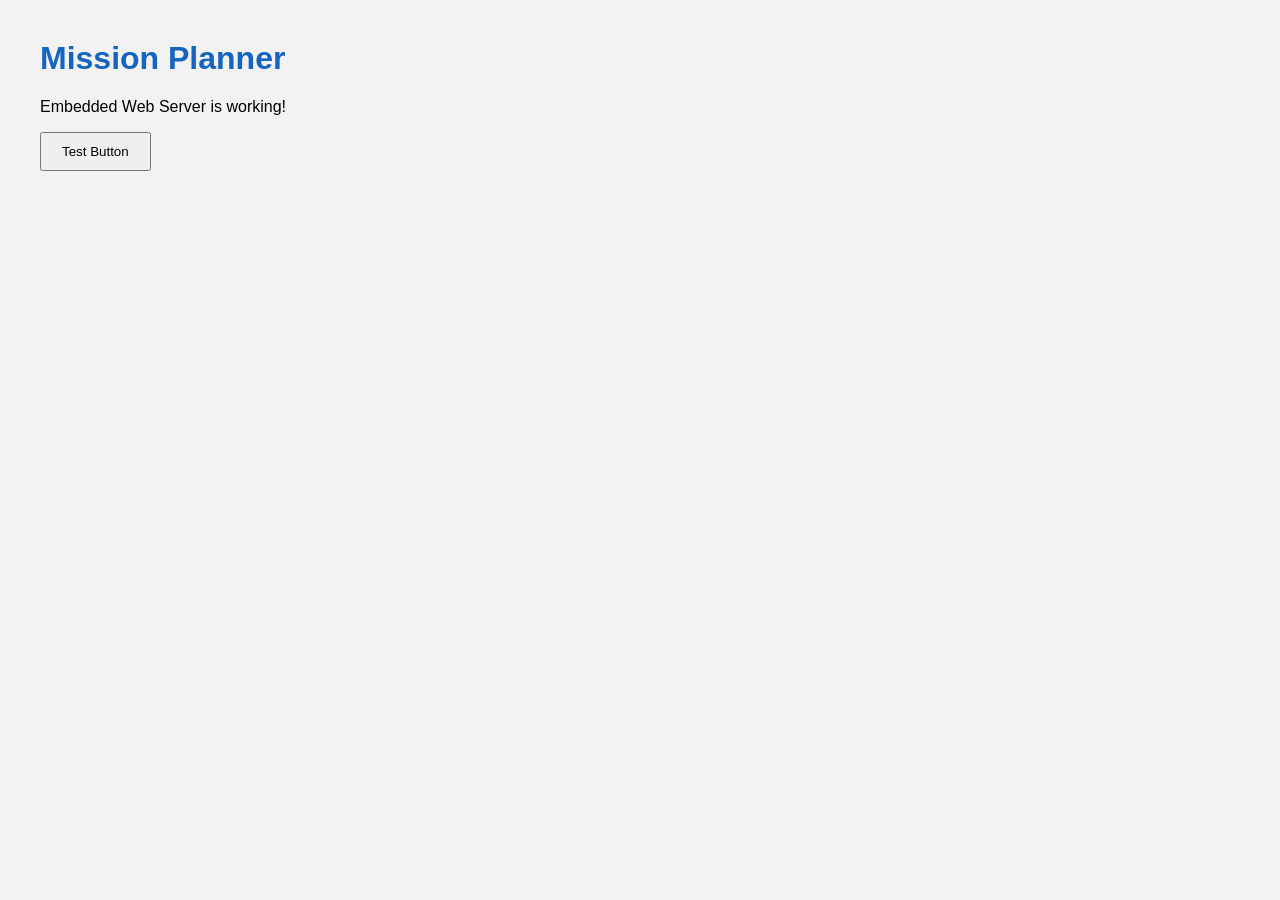
<file: WebUI/index.html>
<!DOCTYPE html>
<!-- // 30june2026_step2  -->

<html>
<head>
    <meta charset="utf-8" />
    <title>Mission Planner Web</title>

    <link rel="stylesheet" href="style.css"/>
</head>

<body>

    <h1>Mission Planner</h1>

    <p>Embedded Web Server is working!</p>

    <button id="btnTest">
        Test Button
    </button>

    <script src="app.js"></script>

</body>

</html>
</file>
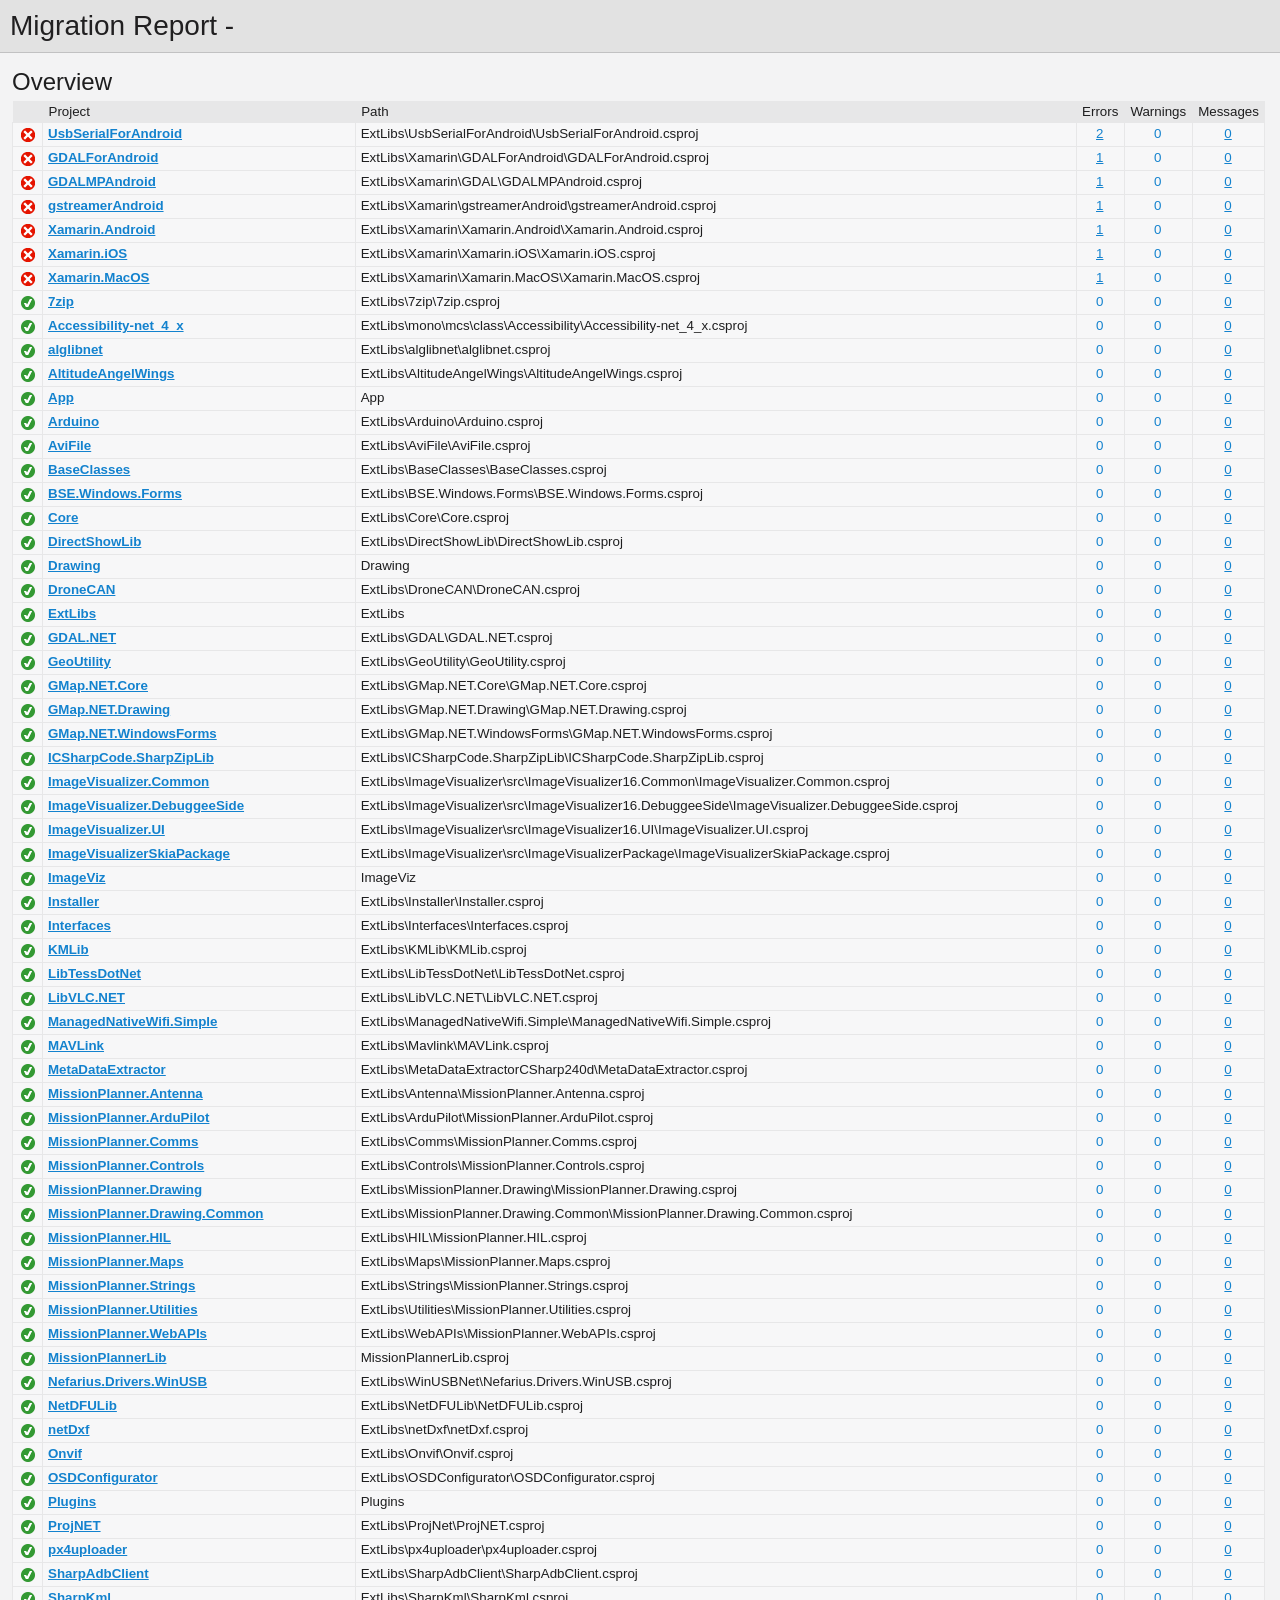
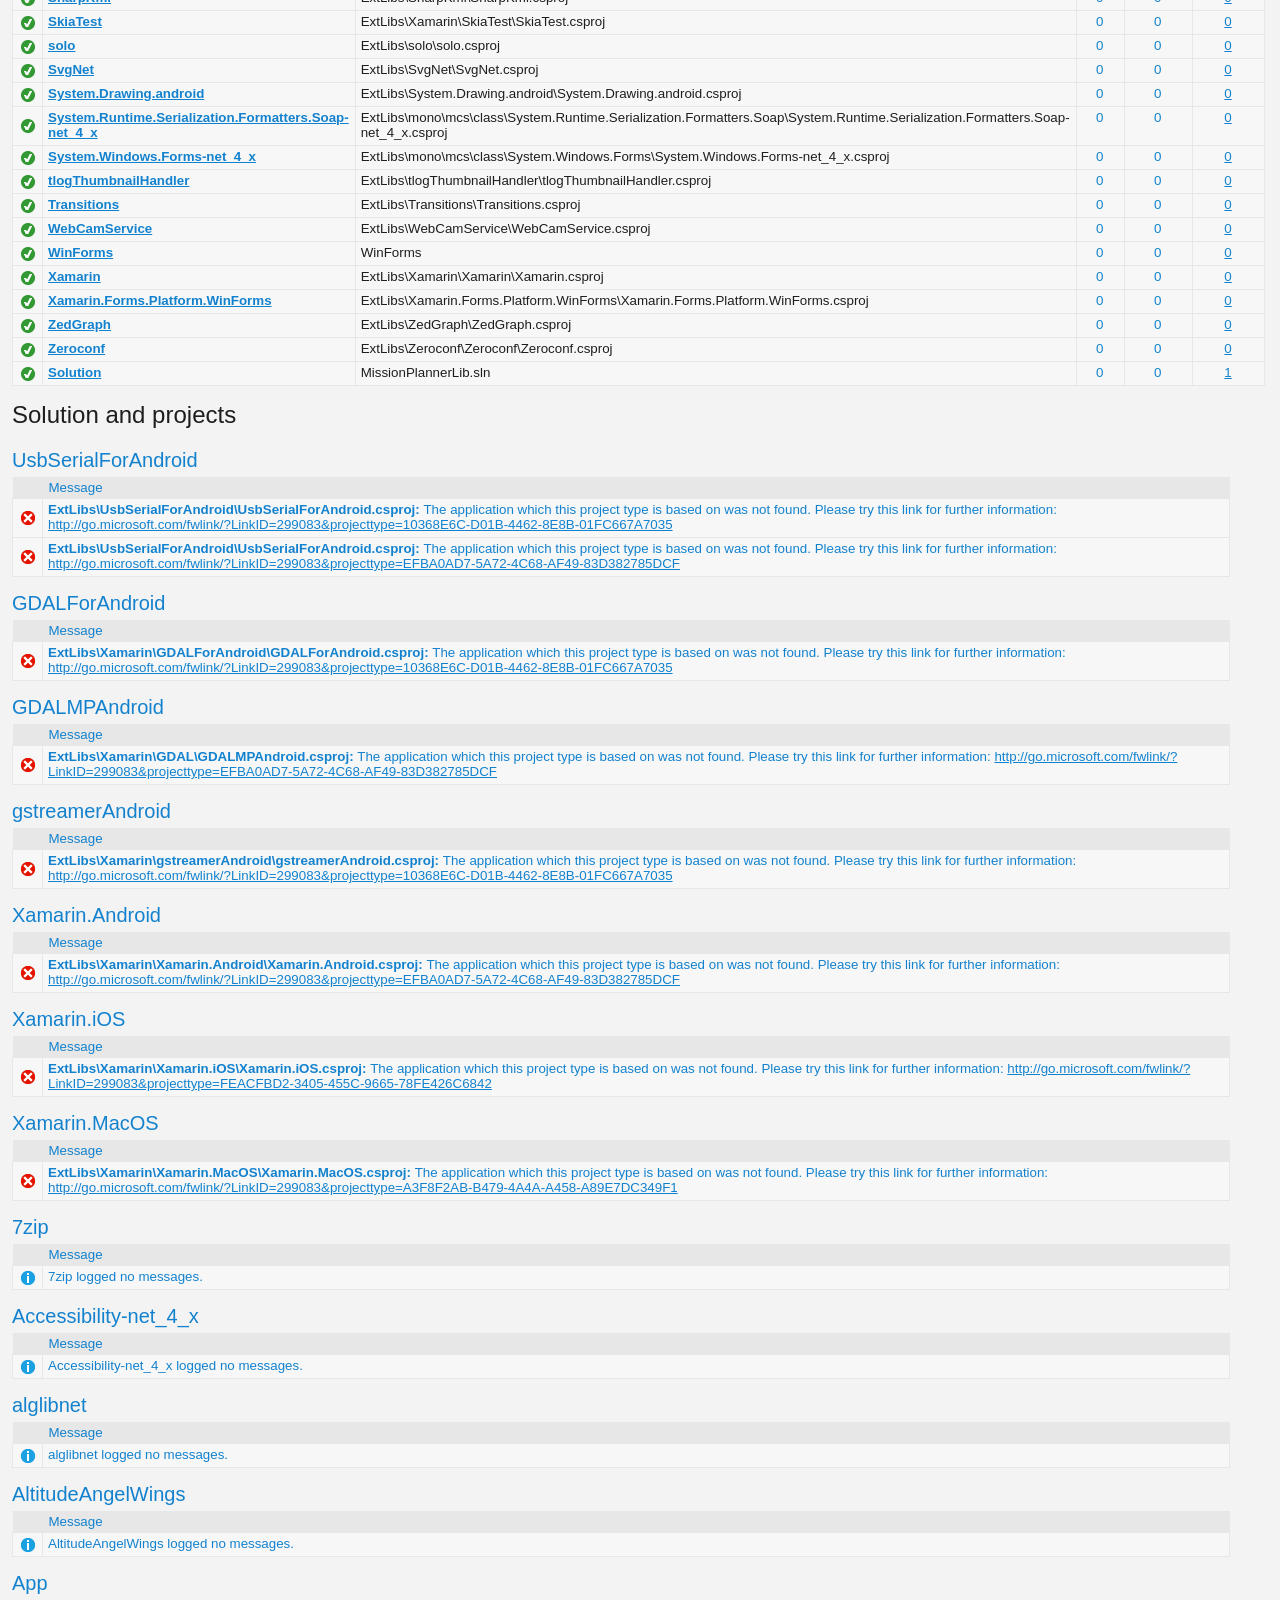
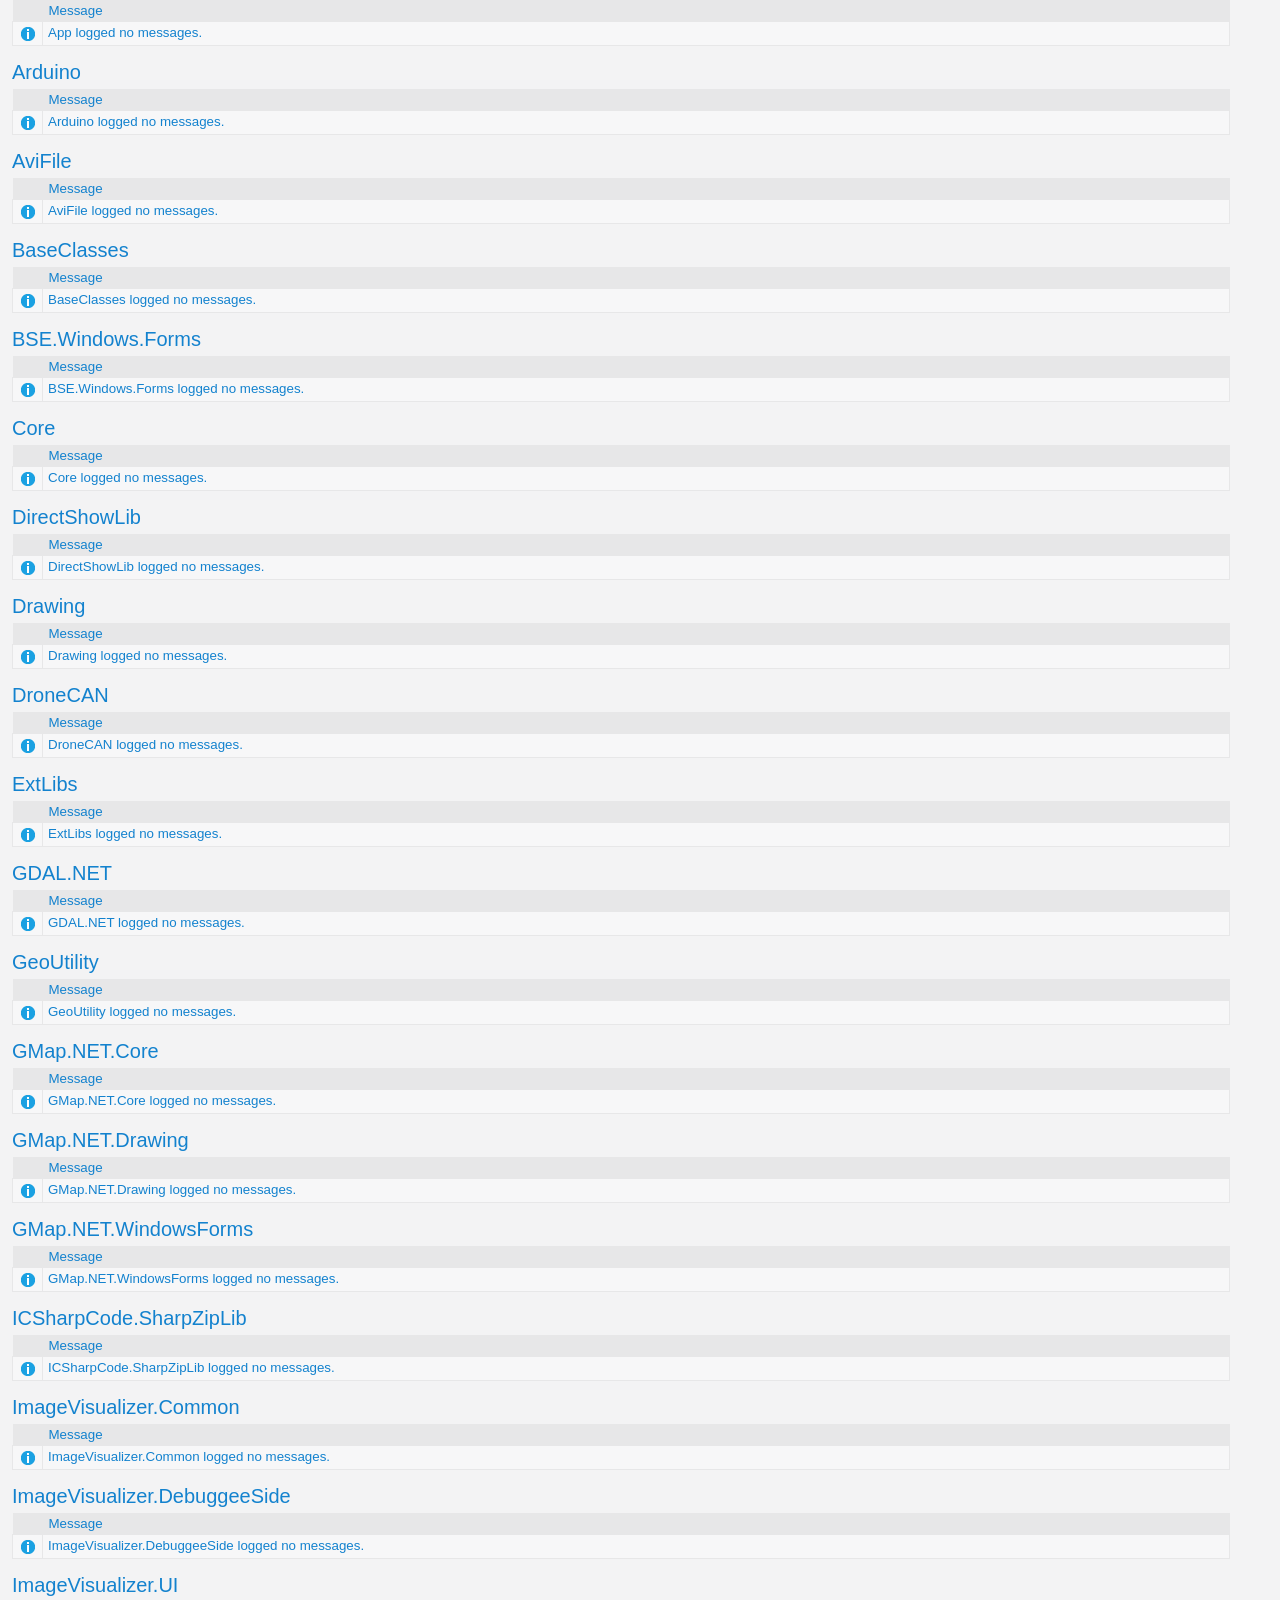
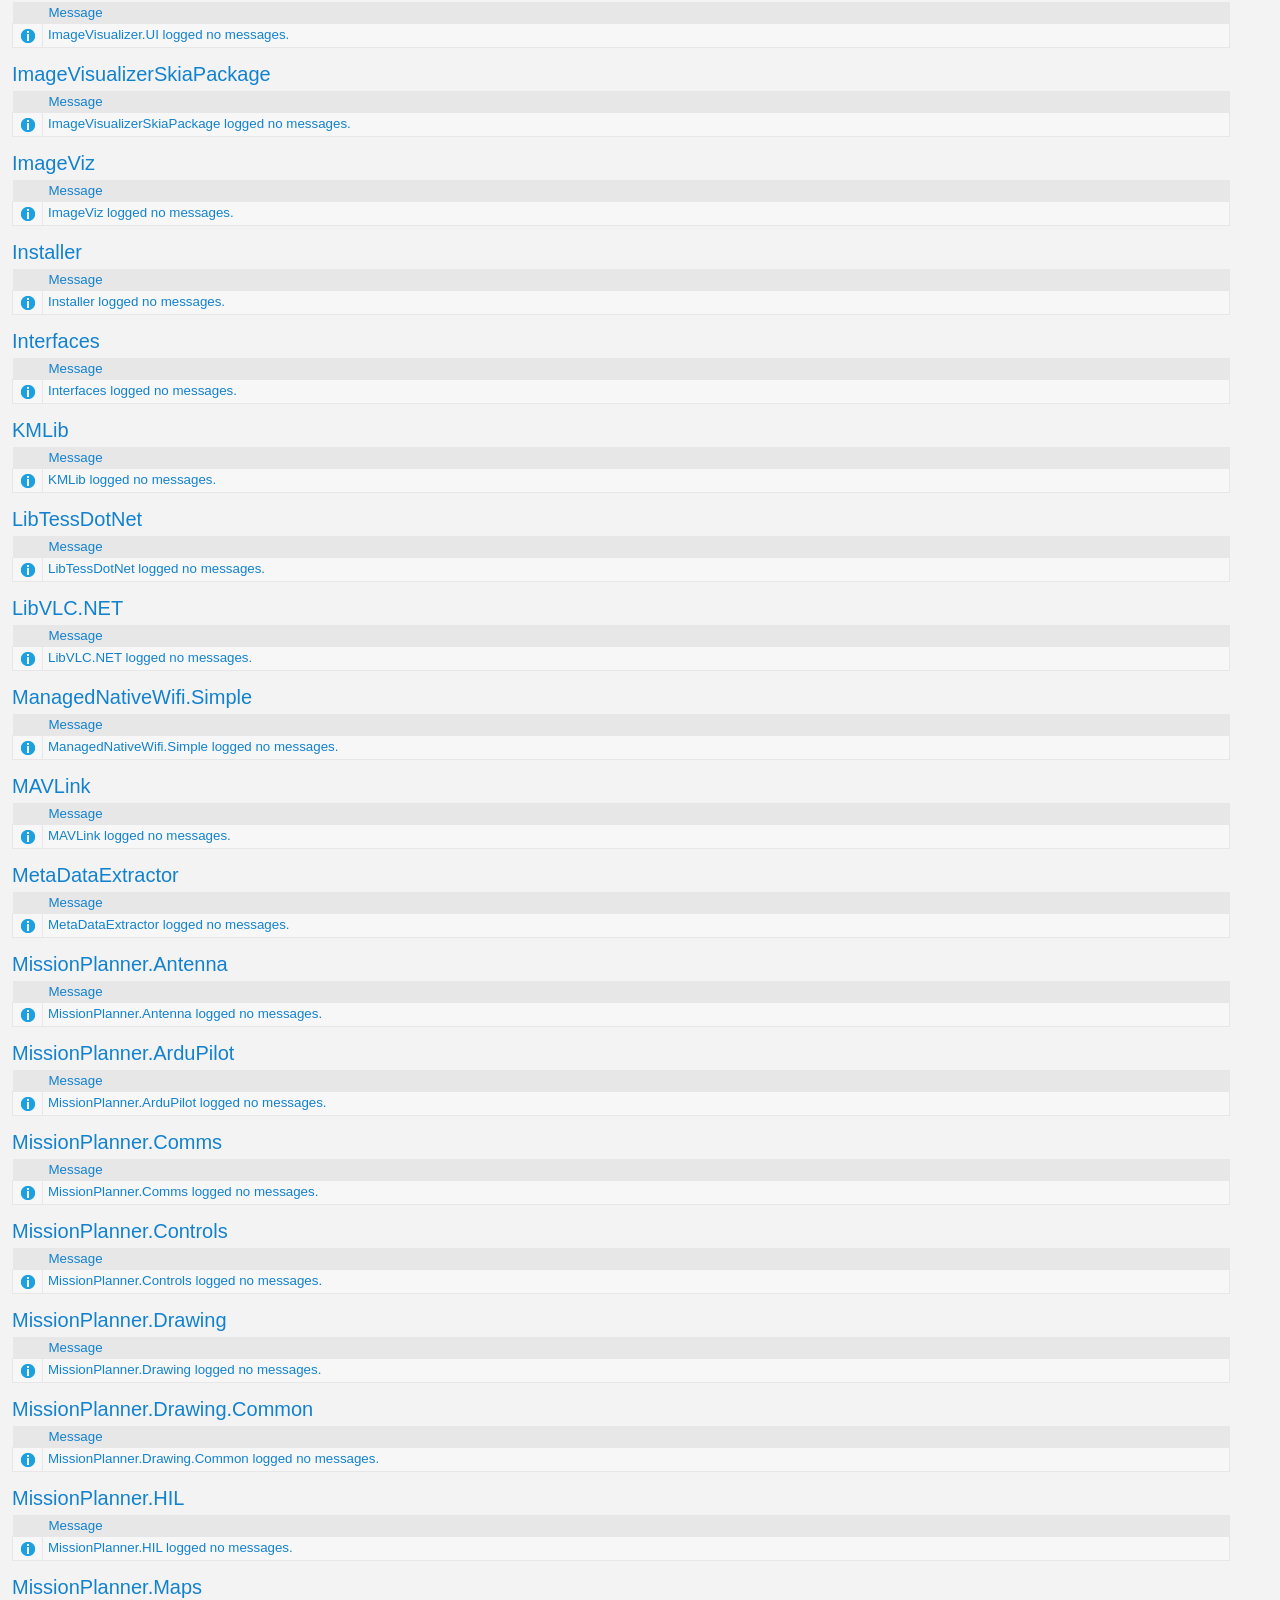
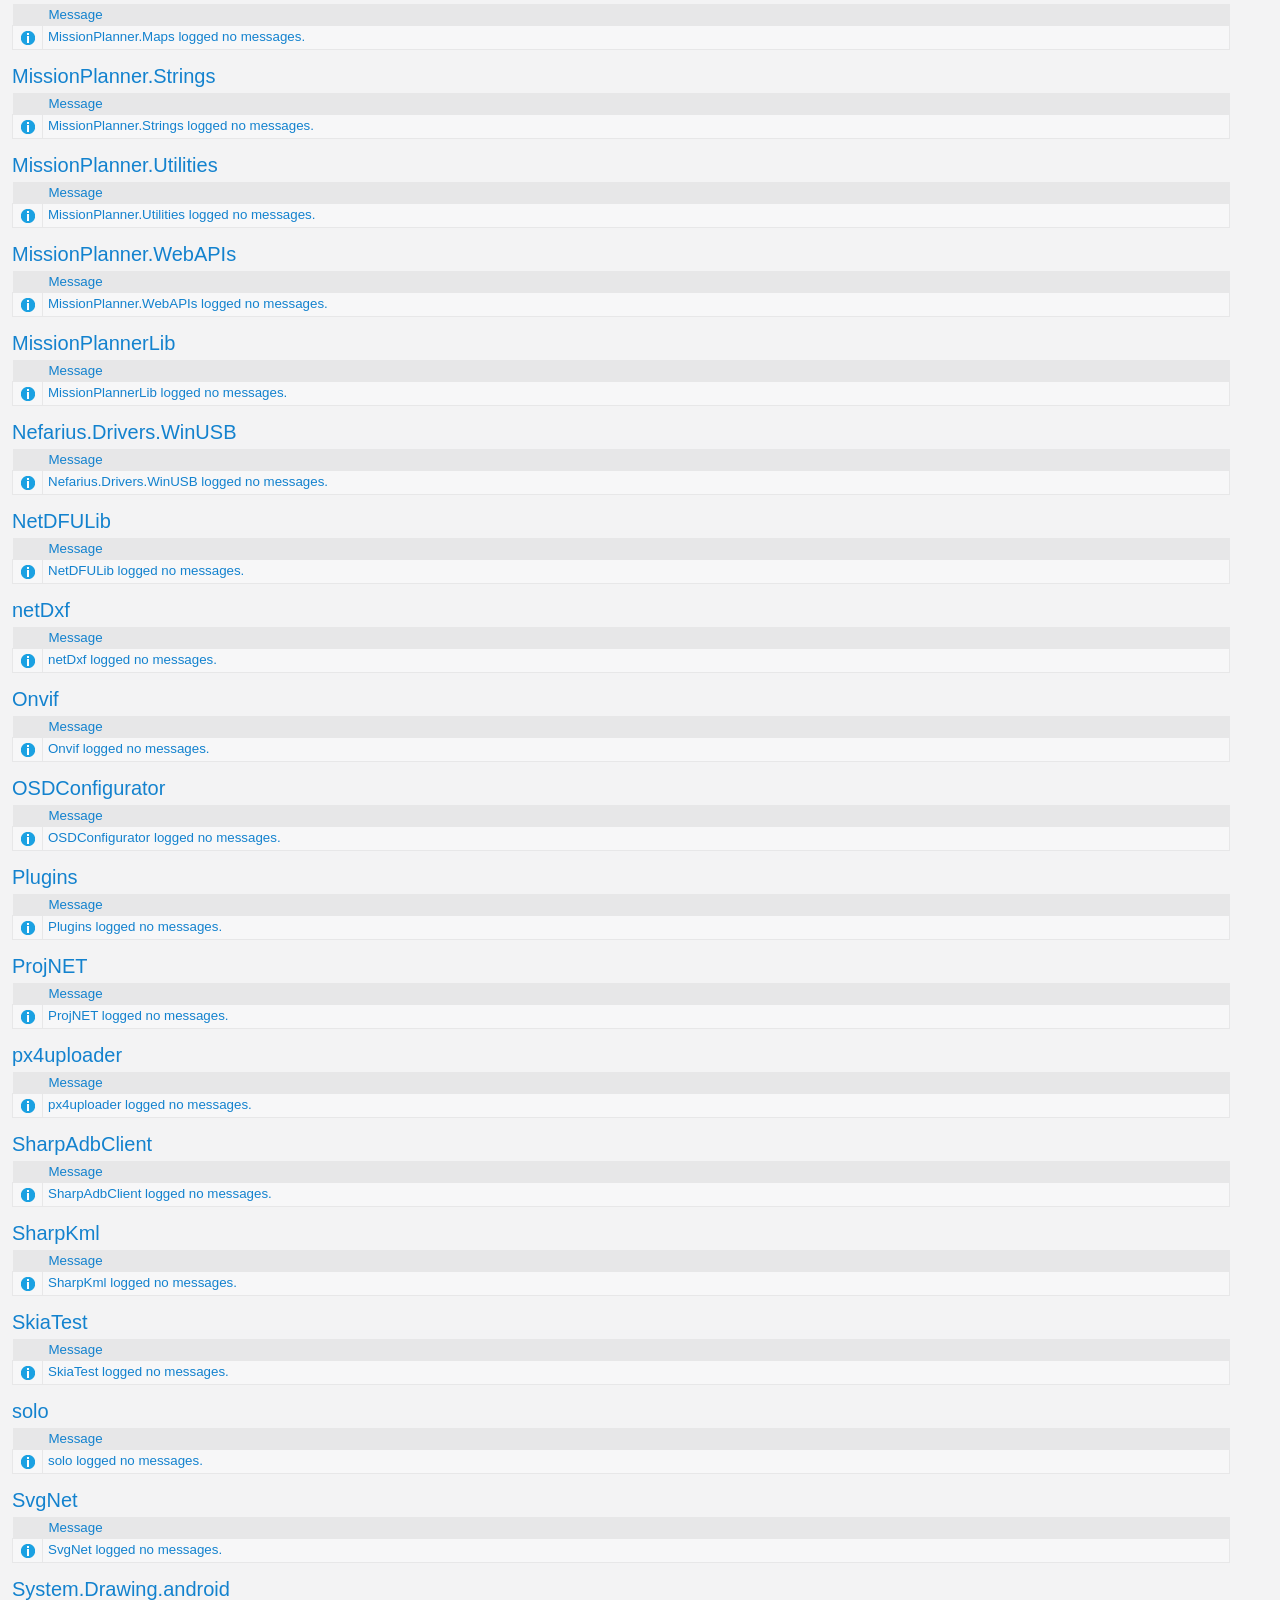
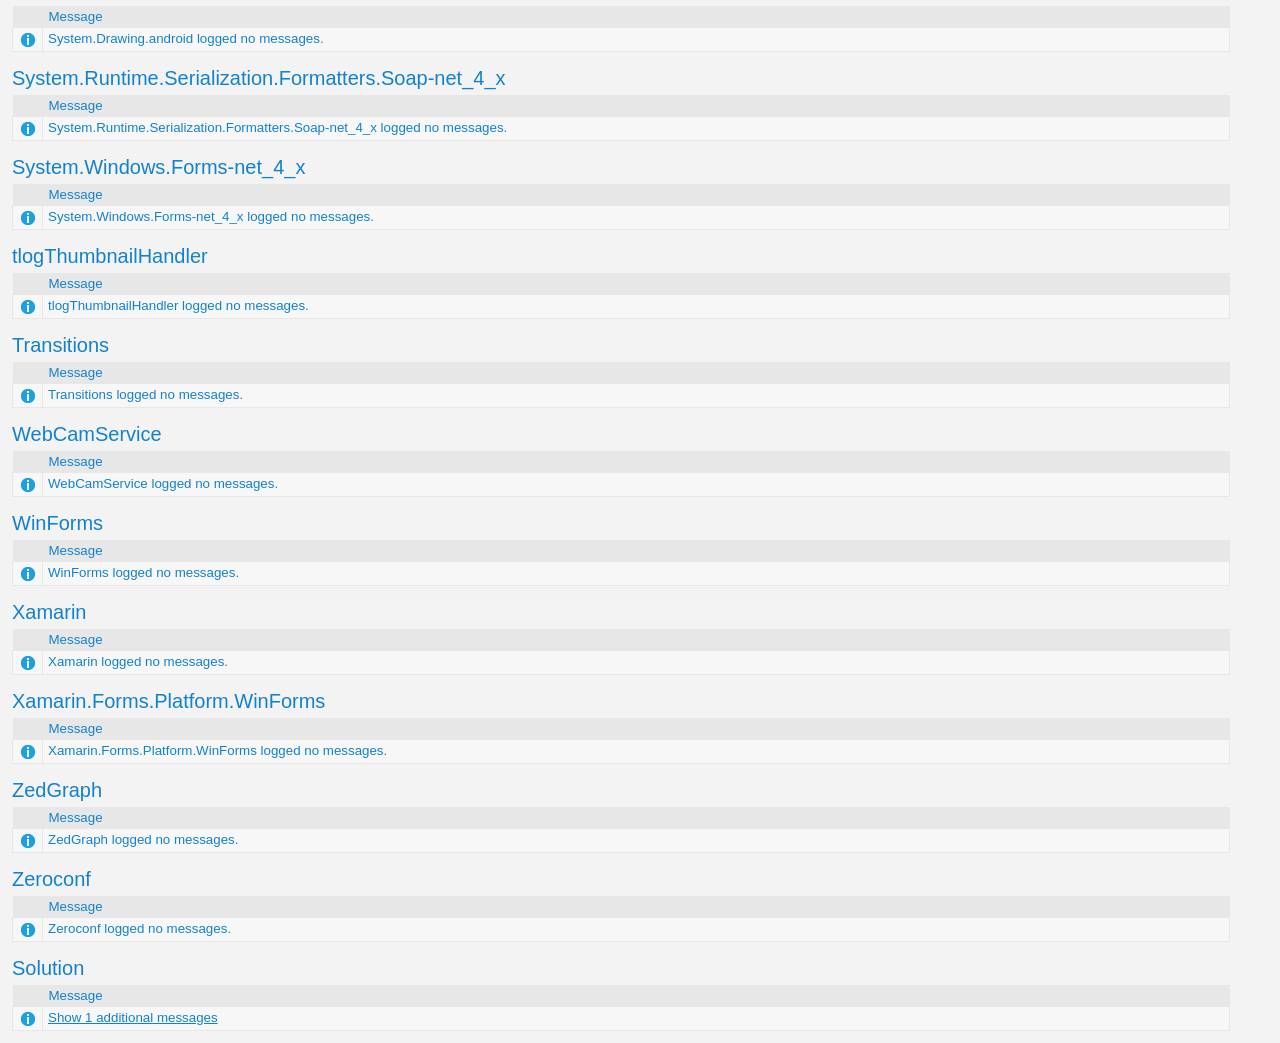
<file: UpgradeLog.htm>
﻿<!DOCTYPE html>
<!-- saved from url=(0014)about:internet -->
 <html xmlns:msxsl="urn:schemas-microsoft-com:xslt"><head><meta content="en-us" http-equiv="Content-Language" /><meta content="text/html; charset=utf-16" http-equiv="Content-Type" /><title _locID="ConversionReport0">
          Migration Report
        </title><style> 
                    /* Body style, for the entire document */
                    body
                    {
                        background: #F3F3F4;
                        color: #1E1E1F;
                        font-family: "Segoe UI", Tahoma, Geneva, Verdana, sans-serif;
                        padding: 0;
                        margin: 0;
                    }

                    /* Header1 style, used for the main title */
                    h1
                    {
                        padding: 10px 0px 10px 10px;
                        font-size: 21pt;
                        background-color: #E2E2E2;
                        border-bottom: 1px #C1C1C2 solid; 
                        color: #201F20;
                        margin: 0;
                        font-weight: normal;
                    }

                    /* Header2 style, used for "Overview" and other sections */
                    h2
                    {
                        font-size: 18pt;
                        font-weight: normal;
                        padding: 15px 0 5px 0;
                        margin: 0;
                    }

                    /* Header3 style, used for sub-sections, such as project name */
                    h3
                    {
                        font-weight: normal;
                        font-size: 15pt;
                        margin: 0;
                        padding: 15px 0 5px 0;
                        background-color: transparent;
                    }

                    /* Color all hyperlinks one color */
                    a
                    {
                        color: #1382CE;
                    }

                    /* Table styles */ 
                    table
                    {
                        border-spacing: 0 0;
                        border-collapse: collapse;
                        font-size: 10pt;
                    }

                    table th
                    {
                        background: #E7E7E8;
                        text-align: left;
                        text-decoration: none;
                        font-weight: normal;
                        padding: 3px 6px 3px 6px;
                    }

                    table td
                    {
                        vertical-align: top;
                        padding: 3px 6px 5px 5px;
                        margin: 0px;
                        border: 1px solid #E7E7E8;
                        background: #F7F7F8;
                    }

                    /* Local link is a style for hyperlinks that link to file:/// content, there are lots so color them as 'normal' text until the user mouse overs */
                    .localLink
                    {
                        color: #1E1E1F;
                        background: #EEEEED;
                        text-decoration: none;
                    }

                    .localLink:hover
                    {
                        color: #1382CE;
                        background: #FFFF99;
                        text-decoration: none;
                    }

                    /* Center text, used in the over views cells that contain message level counts */ 
                    .textCentered
                    {
                        text-align: center;
                    }

                    /* The message cells in message tables should take up all avaliable space */
                    .messageCell
                    {
                        width: 100%;
                    }

                    /* Padding around the content after the h1 */ 
                    #content 
                    {
	                    padding: 0px 12px 12px 12px; 
                    }

                    /* The overview table expands to width, with a max width of 97% */ 
                    #overview table
                    {
                        width: auto;
                        max-width: 75%; 
                    }

                    /* The messages tables are always 97% width */
                    #messages table
                    {
                        width: 97%;
                    }

                    /* All Icons */
                    .IconSuccessEncoded, .IconInfoEncoded, .IconWarningEncoded, .IconErrorEncoded
                    {
                        min-width:18px;
                        min-height:18px; 
                        background-repeat:no-repeat;
                        background-position:center;
                    }

                    /* Success icon encoded */
                    .IconSuccessEncoded
                    {
                        /* Note: Do not delete the comment below. It is used to verify the correctness of the encoded image resource below before the product is released */
                        /* [---XsltValidateInternal-Base64EncodedImage:IconSuccess#Begin#background-image: url(data:image/png;base64,#Separator#);#End#] */
                        background-image: url([data-uri]);
                    }

                    /* Information icon encoded */
                    .IconInfoEncoded
                    {
                        /* Note: Do not delete the comment below. It is used to verify the correctness of the encoded image resource below before the product is released */
                        /* [---XsltValidateInternal-Base64EncodedImage:IconInformation#Begin#background-image: url(data:image/png;base64,#Separator#);#End#] */
                        background-image: url([data-uri]);
                    }

                    /* Warning icon encoded */
                    .IconWarningEncoded
                    {
                        /* Note: Do not delete the comment below. It is used to verify the correctness of the encoded image resource below before the product is released */
                        /* [---XsltValidateInternal-Base64EncodedImage:IconWarning#Begin#background-image: url(data:image/png;base64,#Separator#);#End#] */
                        background-image: url([data-uri]);
                    }

                    /* Error icon encoded */
                    .IconErrorEncoded
                    {
                        /* Note: Do not delete the comment below. It is used to verify the correctness of the encoded image resource below before the product is released */
                        /* [---XsltValidateInternal-Base64EncodedImage:IconError#Begin#background-image: url(data:image/png;base64,#Separator#);#End#] */
                        background-image: url([data-uri]);
                    }
                 </style><script type="text/javascript" language="javascript"> 
          
            // Startup 
            // Hook up the the loaded event for the document/window, to linkify the document content
            var startupFunction = function() { linkifyElement("messages"); };
            
            if(window.attachEvent)
            {
              window.attachEvent('onload', startupFunction);
            }
            else if (window.addEventListener) 
            {
              window.addEventListener('load', startupFunction, false);
            }
            else 
            {
              document.addEventListener('load', startupFunction, false);
            } 
            
            // Toggles the visibility of table rows with the specified name 
            function toggleTableRowsByName(name)
            {
               var allRows = document.getElementsByTagName('tr');
               for (i=0; i < allRows.length; i++)
               {
                  var currentName = allRows[i].getAttribute('name');
                  if(!!currentName && currentName.indexOf(name) == 0)
                  {
                      var isVisible = allRows[i].style.display == ''; 
                      isVisible ? allRows[i].style.display = 'none' : allRows[i].style.display = '';
                  }
               }
            }
            
            function scrollToFirstVisibleRow(name) 
            {
               var allRows = document.getElementsByTagName('tr');
               for (i=0; i < allRows.length; i++)
               {
                  var currentName = allRows[i].getAttribute('name');
                  var isVisible = allRows[i].style.display == ''; 
                  if(!!currentName && currentName.indexOf(name) == 0 && isVisible)
                  {
                     allRows[i].scrollIntoView(true); 
                     return true; 
                  }
               }
               
               return false;
            }
            
            // Linkifies the specified text content, replaces candidate links with html links 
            function linkify(text)
            {
                 if(!text || 0 === text.length)
                 {
                     return text; 
                 }

                 // Find http, https and ftp links and replace them with hyper links 
                 var urlLink = /(http|https|ftp)\:\/\/[a-zA-Z0-9\-\.]+(:[a-zA-Z0-9]*)?\/?([a-zA-Z0-9\-\._\?\,\/\\\+&%\$#\=~;\{\}])*/gi;
                 
                 return text.replace(urlLink, '<a href="$&">$&</a>') ;
            }
            
            // Linkifies the specified element by ID
            function linkifyElement(id)
            {
                var element = document.getElementById(id);
                if(!!element)
                {
                  element.innerHTML = linkify(element.innerHTML); 
                }
            }
            
            function ToggleMessageVisibility(projectName)
            {
              if(!projectName || 0 === projectName.length)
              {
                return; 
              }
              
              toggleTableRowsByName("MessageRowClass" + projectName);
              toggleTableRowsByName('MessageRowHeaderShow' + projectName);
              toggleTableRowsByName('MessageRowHeaderHide' + projectName); 
            }
            
            function ScrollToFirstVisibleMessage(projectName)
            {
              if(!projectName || 0 === projectName.length)
              {
                return; 
              }
              
              // First try the 'Show messages' row
              if(!scrollToFirstVisibleRow('MessageRowHeaderShow' + projectName))
              {
                // Failed to find a visible row for 'Show messages', try an actual message row 
                scrollToFirstVisibleRow('MessageRowClass' + projectName); 
              }
            }
           </script></head><body><h1 _locID="ConversionReport">
          Migration Report - </h1><div id="content"><h2 _locID="OverviewTitle">Overview</h2><div id="overview"><table><tr><th></th><th _locID="ProjectTableHeader">Project</th><th _locID="PathTableHeader">Path</th><th _locID="ErrorsTableHeader">Errors</th><th _locID="WarningsTableHeader">Warnings</th><th _locID="MessagesTableHeader">Messages</th></tr><tr><td class="IconErrorEncoded" /><td><strong><a href="#UsbSerialForAndroid">UsbSerialForAndroid</a></strong></td><td>ExtLibs\UsbSerialForAndroid\UsbSerialForAndroid.csproj</td><td class="textCentered"><a href="#UsbSerialForAndroidError">2</a></td><td class="textCentered"><a>0</a></td><td class="textCentered"><a href="#">0</a></td></tr><tr><td class="IconErrorEncoded" /><td><strong><a href="#GDALForAndroid">GDALForAndroid</a></strong></td><td>ExtLibs\Xamarin\GDALForAndroid\GDALForAndroid.csproj</td><td class="textCentered"><a href="#GDALForAndroidError">1</a></td><td class="textCentered"><a>0</a></td><td class="textCentered"><a href="#">0</a></td></tr><tr><td class="IconErrorEncoded" /><td><strong><a href="#GDALMPAndroid">GDALMPAndroid</a></strong></td><td>ExtLibs\Xamarin\GDAL\GDALMPAndroid.csproj</td><td class="textCentered"><a href="#GDALMPAndroidError">1</a></td><td class="textCentered"><a>0</a></td><td class="textCentered"><a href="#">0</a></td></tr><tr><td class="IconErrorEncoded" /><td><strong><a href="#gstreamerAndroid">gstreamerAndroid</a></strong></td><td>ExtLibs\Xamarin\gstreamerAndroid\gstreamerAndroid.csproj</td><td class="textCentered"><a href="#gstreamerAndroidError">1</a></td><td class="textCentered"><a>0</a></td><td class="textCentered"><a href="#">0</a></td></tr><tr><td class="IconErrorEncoded" /><td><strong><a href="#Xamarin.Android">Xamarin.Android</a></strong></td><td>ExtLibs\Xamarin\Xamarin.Android\Xamarin.Android.csproj</td><td class="textCentered"><a href="#Xamarin.AndroidError">1</a></td><td class="textCentered"><a>0</a></td><td class="textCentered"><a href="#">0</a></td></tr><tr><td class="IconErrorEncoded" /><td><strong><a href="#Xamarin.iOS">Xamarin.iOS</a></strong></td><td>ExtLibs\Xamarin\Xamarin.iOS\Xamarin.iOS.csproj</td><td class="textCentered"><a href="#Xamarin.iOSError">1</a></td><td class="textCentered"><a>0</a></td><td class="textCentered"><a href="#">0</a></td></tr><tr><td class="IconErrorEncoded" /><td><strong><a href="#Xamarin.MacOS">Xamarin.MacOS</a></strong></td><td>ExtLibs\Xamarin\Xamarin.MacOS\Xamarin.MacOS.csproj</td><td class="textCentered"><a href="#Xamarin.MacOSError">1</a></td><td class="textCentered"><a>0</a></td><td class="textCentered"><a href="#">0</a></td></tr><tr><td class="IconSuccessEncoded" /><td><strong><a href="#7zip">7zip</a></strong></td><td>ExtLibs\7zip\7zip.csproj</td><td class="textCentered"><a>0</a></td><td class="textCentered"><a>0</a></td><td class="textCentered"><a href="#">0</a></td></tr><tr><td class="IconSuccessEncoded" /><td><strong><a href="#Accessibility-net_4_x">Accessibility-net_4_x</a></strong></td><td>ExtLibs\mono\mcs\class\Accessibility\Accessibility-net_4_x.csproj</td><td class="textCentered"><a>0</a></td><td class="textCentered"><a>0</a></td><td class="textCentered"><a href="#">0</a></td></tr><tr><td class="IconSuccessEncoded" /><td><strong><a href="#alglibnet">alglibnet</a></strong></td><td>ExtLibs\alglibnet\alglibnet.csproj</td><td class="textCentered"><a>0</a></td><td class="textCentered"><a>0</a></td><td class="textCentered"><a href="#">0</a></td></tr><tr><td class="IconSuccessEncoded" /><td><strong><a href="#AltitudeAngelWings">AltitudeAngelWings</a></strong></td><td>ExtLibs\AltitudeAngelWings\AltitudeAngelWings.csproj</td><td class="textCentered"><a>0</a></td><td class="textCentered"><a>0</a></td><td class="textCentered"><a href="#">0</a></td></tr><tr><td class="IconSuccessEncoded" /><td><strong><a href="#App">App</a></strong></td><td>App</td><td class="textCentered"><a>0</a></td><td class="textCentered"><a>0</a></td><td class="textCentered"><a href="#">0</a></td></tr><tr><td class="IconSuccessEncoded" /><td><strong><a href="#Arduino">Arduino</a></strong></td><td>ExtLibs\Arduino\Arduino.csproj</td><td class="textCentered"><a>0</a></td><td class="textCentered"><a>0</a></td><td class="textCentered"><a href="#">0</a></td></tr><tr><td class="IconSuccessEncoded" /><td><strong><a href="#AviFile">AviFile</a></strong></td><td>ExtLibs\AviFile\AviFile.csproj</td><td class="textCentered"><a>0</a></td><td class="textCentered"><a>0</a></td><td class="textCentered"><a href="#">0</a></td></tr><tr><td class="IconSuccessEncoded" /><td><strong><a href="#BaseClasses">BaseClasses</a></strong></td><td>ExtLibs\BaseClasses\BaseClasses.csproj</td><td class="textCentered"><a>0</a></td><td class="textCentered"><a>0</a></td><td class="textCentered"><a href="#">0</a></td></tr><tr><td class="IconSuccessEncoded" /><td><strong><a href="#BSE.Windows.Forms">BSE.Windows.Forms</a></strong></td><td>ExtLibs\BSE.Windows.Forms\BSE.Windows.Forms.csproj</td><td class="textCentered"><a>0</a></td><td class="textCentered"><a>0</a></td><td class="textCentered"><a href="#">0</a></td></tr><tr><td class="IconSuccessEncoded" /><td><strong><a href="#Core">Core</a></strong></td><td>ExtLibs\Core\Core.csproj</td><td class="textCentered"><a>0</a></td><td class="textCentered"><a>0</a></td><td class="textCentered"><a href="#">0</a></td></tr><tr><td class="IconSuccessEncoded" /><td><strong><a href="#DirectShowLib">DirectShowLib</a></strong></td><td>ExtLibs\DirectShowLib\DirectShowLib.csproj</td><td class="textCentered"><a>0</a></td><td class="textCentered"><a>0</a></td><td class="textCentered"><a href="#">0</a></td></tr><tr><td class="IconSuccessEncoded" /><td><strong><a href="#Drawing">Drawing</a></strong></td><td>Drawing</td><td class="textCentered"><a>0</a></td><td class="textCentered"><a>0</a></td><td class="textCentered"><a href="#">0</a></td></tr><tr><td class="IconSuccessEncoded" /><td><strong><a href="#DroneCAN">DroneCAN</a></strong></td><td>ExtLibs\DroneCAN\DroneCAN.csproj</td><td class="textCentered"><a>0</a></td><td class="textCentered"><a>0</a></td><td class="textCentered"><a href="#">0</a></td></tr><tr><td class="IconSuccessEncoded" /><td><strong><a href="#ExtLibs">ExtLibs</a></strong></td><td>ExtLibs</td><td class="textCentered"><a>0</a></td><td class="textCentered"><a>0</a></td><td class="textCentered"><a href="#">0</a></td></tr><tr><td class="IconSuccessEncoded" /><td><strong><a href="#GDAL.NET">GDAL.NET</a></strong></td><td>ExtLibs\GDAL\GDAL.NET.csproj</td><td class="textCentered"><a>0</a></td><td class="textCentered"><a>0</a></td><td class="textCentered"><a href="#">0</a></td></tr><tr><td class="IconSuccessEncoded" /><td><strong><a href="#GeoUtility">GeoUtility</a></strong></td><td>ExtLibs\GeoUtility\GeoUtility.csproj</td><td class="textCentered"><a>0</a></td><td class="textCentered"><a>0</a></td><td class="textCentered"><a href="#">0</a></td></tr><tr><td class="IconSuccessEncoded" /><td><strong><a href="#GMap.NET.Core">GMap.NET.Core</a></strong></td><td>ExtLibs\GMap.NET.Core\GMap.NET.Core.csproj</td><td class="textCentered"><a>0</a></td><td class="textCentered"><a>0</a></td><td class="textCentered"><a href="#">0</a></td></tr><tr><td class="IconSuccessEncoded" /><td><strong><a href="#GMap.NET.Drawing">GMap.NET.Drawing</a></strong></td><td>ExtLibs\GMap.NET.Drawing\GMap.NET.Drawing.csproj</td><td class="textCentered"><a>0</a></td><td class="textCentered"><a>0</a></td><td class="textCentered"><a href="#">0</a></td></tr><tr><td class="IconSuccessEncoded" /><td><strong><a href="#GMap.NET.WindowsForms">GMap.NET.WindowsForms</a></strong></td><td>ExtLibs\GMap.NET.WindowsForms\GMap.NET.WindowsForms.csproj</td><td class="textCentered"><a>0</a></td><td class="textCentered"><a>0</a></td><td class="textCentered"><a href="#">0</a></td></tr><tr><td class="IconSuccessEncoded" /><td><strong><a href="#ICSharpCode.SharpZipLib">ICSharpCode.SharpZipLib</a></strong></td><td>ExtLibs\ICSharpCode.SharpZipLib\ICSharpCode.SharpZipLib.csproj</td><td class="textCentered"><a>0</a></td><td class="textCentered"><a>0</a></td><td class="textCentered"><a href="#">0</a></td></tr><tr><td class="IconSuccessEncoded" /><td><strong><a href="#ImageVisualizer.Common">ImageVisualizer.Common</a></strong></td><td>ExtLibs\ImageVisualizer\src\ImageVisualizer16.Common\ImageVisualizer.Common.csproj</td><td class="textCentered"><a>0</a></td><td class="textCentered"><a>0</a></td><td class="textCentered"><a href="#">0</a></td></tr><tr><td class="IconSuccessEncoded" /><td><strong><a href="#ImageVisualizer.DebuggeeSide">ImageVisualizer.DebuggeeSide</a></strong></td><td>ExtLibs\ImageVisualizer\src\ImageVisualizer16.DebuggeeSide\ImageVisualizer.DebuggeeSide.csproj</td><td class="textCentered"><a>0</a></td><td class="textCentered"><a>0</a></td><td class="textCentered"><a href="#">0</a></td></tr><tr><td class="IconSuccessEncoded" /><td><strong><a href="#ImageVisualizer.UI">ImageVisualizer.UI</a></strong></td><td>ExtLibs\ImageVisualizer\src\ImageVisualizer16.UI\ImageVisualizer.UI.csproj</td><td class="textCentered"><a>0</a></td><td class="textCentered"><a>0</a></td><td class="textCentered"><a href="#">0</a></td></tr><tr><td class="IconSuccessEncoded" /><td><strong><a href="#ImageVisualizerSkiaPackage">ImageVisualizerSkiaPackage</a></strong></td><td>ExtLibs\ImageVisualizer\src\ImageVisualizerPackage\ImageVisualizerSkiaPackage.csproj</td><td class="textCentered"><a>0</a></td><td class="textCentered"><a>0</a></td><td class="textCentered"><a href="#">0</a></td></tr><tr><td class="IconSuccessEncoded" /><td><strong><a href="#ImageViz">ImageViz</a></strong></td><td>ImageViz</td><td class="textCentered"><a>0</a></td><td class="textCentered"><a>0</a></td><td class="textCentered"><a href="#">0</a></td></tr><tr><td class="IconSuccessEncoded" /><td><strong><a href="#Installer">Installer</a></strong></td><td>ExtLibs\Installer\Installer.csproj</td><td class="textCentered"><a>0</a></td><td class="textCentered"><a>0</a></td><td class="textCentered"><a href="#">0</a></td></tr><tr><td class="IconSuccessEncoded" /><td><strong><a href="#Interfaces">Interfaces</a></strong></td><td>ExtLibs\Interfaces\Interfaces.csproj</td><td class="textCentered"><a>0</a></td><td class="textCentered"><a>0</a></td><td class="textCentered"><a href="#">0</a></td></tr><tr><td class="IconSuccessEncoded" /><td><strong><a href="#KMLib">KMLib</a></strong></td><td>ExtLibs\KMLib\KMLib.csproj</td><td class="textCentered"><a>0</a></td><td class="textCentered"><a>0</a></td><td class="textCentered"><a href="#">0</a></td></tr><tr><td class="IconSuccessEncoded" /><td><strong><a href="#LibTessDotNet">LibTessDotNet</a></strong></td><td>ExtLibs\LibTessDotNet\LibTessDotNet.csproj</td><td class="textCentered"><a>0</a></td><td class="textCentered"><a>0</a></td><td class="textCentered"><a href="#">0</a></td></tr><tr><td class="IconSuccessEncoded" /><td><strong><a href="#LibVLC.NET">LibVLC.NET</a></strong></td><td>ExtLibs\LibVLC.NET\LibVLC.NET.csproj</td><td class="textCentered"><a>0</a></td><td class="textCentered"><a>0</a></td><td class="textCentered"><a href="#">0</a></td></tr><tr><td class="IconSuccessEncoded" /><td><strong><a href="#ManagedNativeWifi.Simple">ManagedNativeWifi.Simple</a></strong></td><td>ExtLibs\ManagedNativeWifi.Simple\ManagedNativeWifi.Simple.csproj</td><td class="textCentered"><a>0</a></td><td class="textCentered"><a>0</a></td><td class="textCentered"><a href="#">0</a></td></tr><tr><td class="IconSuccessEncoded" /><td><strong><a href="#MAVLink">MAVLink</a></strong></td><td>ExtLibs\Mavlink\MAVLink.csproj</td><td class="textCentered"><a>0</a></td><td class="textCentered"><a>0</a></td><td class="textCentered"><a href="#">0</a></td></tr><tr><td class="IconSuccessEncoded" /><td><strong><a href="#MetaDataExtractor">MetaDataExtractor</a></strong></td><td>ExtLibs\MetaDataExtractorCSharp240d\MetaDataExtractor.csproj</td><td class="textCentered"><a>0</a></td><td class="textCentered"><a>0</a></td><td class="textCentered"><a href="#">0</a></td></tr><tr><td class="IconSuccessEncoded" /><td><strong><a href="#MissionPlanner.Antenna">MissionPlanner.Antenna</a></strong></td><td>ExtLibs\Antenna\MissionPlanner.Antenna.csproj</td><td class="textCentered"><a>0</a></td><td class="textCentered"><a>0</a></td><td class="textCentered"><a href="#">0</a></td></tr><tr><td class="IconSuccessEncoded" /><td><strong><a href="#MissionPlanner.ArduPilot">MissionPlanner.ArduPilot</a></strong></td><td>ExtLibs\ArduPilot\MissionPlanner.ArduPilot.csproj</td><td class="textCentered"><a>0</a></td><td class="textCentered"><a>0</a></td><td class="textCentered"><a href="#">0</a></td></tr><tr><td class="IconSuccessEncoded" /><td><strong><a href="#MissionPlanner.Comms">MissionPlanner.Comms</a></strong></td><td>ExtLibs\Comms\MissionPlanner.Comms.csproj</td><td class="textCentered"><a>0</a></td><td class="textCentered"><a>0</a></td><td class="textCentered"><a href="#">0</a></td></tr><tr><td class="IconSuccessEncoded" /><td><strong><a href="#MissionPlanner.Controls">MissionPlanner.Controls</a></strong></td><td>ExtLibs\Controls\MissionPlanner.Controls.csproj</td><td class="textCentered"><a>0</a></td><td class="textCentered"><a>0</a></td><td class="textCentered"><a href="#">0</a></td></tr><tr><td class="IconSuccessEncoded" /><td><strong><a href="#MissionPlanner.Drawing">MissionPlanner.Drawing</a></strong></td><td>ExtLibs\MissionPlanner.Drawing\MissionPlanner.Drawing.csproj</td><td class="textCentered"><a>0</a></td><td class="textCentered"><a>0</a></td><td class="textCentered"><a href="#">0</a></td></tr><tr><td class="IconSuccessEncoded" /><td><strong><a href="#MissionPlanner.Drawing.Common">MissionPlanner.Drawing.Common</a></strong></td><td>ExtLibs\MissionPlanner.Drawing.Common\MissionPlanner.Drawing.Common.csproj</td><td class="textCentered"><a>0</a></td><td class="textCentered"><a>0</a></td><td class="textCentered"><a href="#">0</a></td></tr><tr><td class="IconSuccessEncoded" /><td><strong><a href="#MissionPlanner.HIL">MissionPlanner.HIL</a></strong></td><td>ExtLibs\HIL\MissionPlanner.HIL.csproj</td><td class="textCentered"><a>0</a></td><td class="textCentered"><a>0</a></td><td class="textCentered"><a href="#">0</a></td></tr><tr><td class="IconSuccessEncoded" /><td><strong><a href="#MissionPlanner.Maps">MissionPlanner.Maps</a></strong></td><td>ExtLibs\Maps\MissionPlanner.Maps.csproj</td><td class="textCentered"><a>0</a></td><td class="textCentered"><a>0</a></td><td class="textCentered"><a href="#">0</a></td></tr><tr><td class="IconSuccessEncoded" /><td><strong><a href="#MissionPlanner.Strings">MissionPlanner.Strings</a></strong></td><td>ExtLibs\Strings\MissionPlanner.Strings.csproj</td><td class="textCentered"><a>0</a></td><td class="textCentered"><a>0</a></td><td class="textCentered"><a href="#">0</a></td></tr><tr><td class="IconSuccessEncoded" /><td><strong><a href="#MissionPlanner.Utilities">MissionPlanner.Utilities</a></strong></td><td>ExtLibs\Utilities\MissionPlanner.Utilities.csproj</td><td class="textCentered"><a>0</a></td><td class="textCentered"><a>0</a></td><td class="textCentered"><a href="#">0</a></td></tr><tr><td class="IconSuccessEncoded" /><td><strong><a href="#MissionPlanner.WebAPIs">MissionPlanner.WebAPIs</a></strong></td><td>ExtLibs\WebAPIs\MissionPlanner.WebAPIs.csproj</td><td class="textCentered"><a>0</a></td><td class="textCentered"><a>0</a></td><td class="textCentered"><a href="#">0</a></td></tr><tr><td class="IconSuccessEncoded" /><td><strong><a href="#MissionPlannerLib">MissionPlannerLib</a></strong></td><td>MissionPlannerLib.csproj</td><td class="textCentered"><a>0</a></td><td class="textCentered"><a>0</a></td><td class="textCentered"><a href="#">0</a></td></tr><tr><td class="IconSuccessEncoded" /><td><strong><a href="#Nefarius.Drivers.WinUSB">Nefarius.Drivers.WinUSB</a></strong></td><td>ExtLibs\WinUSBNet\Nefarius.Drivers.WinUSB.csproj</td><td class="textCentered"><a>0</a></td><td class="textCentered"><a>0</a></td><td class="textCentered"><a href="#">0</a></td></tr><tr><td class="IconSuccessEncoded" /><td><strong><a href="#NetDFULib">NetDFULib</a></strong></td><td>ExtLibs\NetDFULib\NetDFULib.csproj</td><td class="textCentered"><a>0</a></td><td class="textCentered"><a>0</a></td><td class="textCentered"><a href="#">0</a></td></tr><tr><td class="IconSuccessEncoded" /><td><strong><a href="#netDxf">netDxf</a></strong></td><td>ExtLibs\netDxf\netDxf.csproj</td><td class="textCentered"><a>0</a></td><td class="textCentered"><a>0</a></td><td class="textCentered"><a href="#">0</a></td></tr><tr><td class="IconSuccessEncoded" /><td><strong><a href="#Onvif">Onvif</a></strong></td><td>ExtLibs\Onvif\Onvif.csproj</td><td class="textCentered"><a>0</a></td><td class="textCentered"><a>0</a></td><td class="textCentered"><a href="#">0</a></td></tr><tr><td class="IconSuccessEncoded" /><td><strong><a href="#OSDConfigurator">OSDConfigurator</a></strong></td><td>ExtLibs\OSDConfigurator\OSDConfigurator.csproj</td><td class="textCentered"><a>0</a></td><td class="textCentered"><a>0</a></td><td class="textCentered"><a href="#">0</a></td></tr><tr><td class="IconSuccessEncoded" /><td><strong><a href="#Plugins">Plugins</a></strong></td><td>Plugins</td><td class="textCentered"><a>0</a></td><td class="textCentered"><a>0</a></td><td class="textCentered"><a href="#">0</a></td></tr><tr><td class="IconSuccessEncoded" /><td><strong><a href="#ProjNET">ProjNET</a></strong></td><td>ExtLibs\ProjNet\ProjNET.csproj</td><td class="textCentered"><a>0</a></td><td class="textCentered"><a>0</a></td><td class="textCentered"><a href="#">0</a></td></tr><tr><td class="IconSuccessEncoded" /><td><strong><a href="#px4uploader">px4uploader</a></strong></td><td>ExtLibs\px4uploader\px4uploader.csproj</td><td class="textCentered"><a>0</a></td><td class="textCentered"><a>0</a></td><td class="textCentered"><a href="#">0</a></td></tr><tr><td class="IconSuccessEncoded" /><td><strong><a href="#SharpAdbClient">SharpAdbClient</a></strong></td><td>ExtLibs\SharpAdbClient\SharpAdbClient.csproj</td><td class="textCentered"><a>0</a></td><td class="textCentered"><a>0</a></td><td class="textCentered"><a href="#">0</a></td></tr><tr><td class="IconSuccessEncoded" /><td><strong><a href="#SharpKml">SharpKml</a></strong></td><td>ExtLibs\SharpKml\SharpKml.csproj</td><td class="textCentered"><a>0</a></td><td class="textCentered"><a>0</a></td><td class="textCentered"><a href="#">0</a></td></tr><tr><td class="IconSuccessEncoded" /><td><strong><a href="#SkiaTest">SkiaTest</a></strong></td><td>ExtLibs\Xamarin\SkiaTest\SkiaTest.csproj</td><td class="textCentered"><a>0</a></td><td class="textCentered"><a>0</a></td><td class="textCentered"><a href="#">0</a></td></tr><tr><td class="IconSuccessEncoded" /><td><strong><a href="#solo">solo</a></strong></td><td>ExtLibs\solo\solo.csproj</td><td class="textCentered"><a>0</a></td><td class="textCentered"><a>0</a></td><td class="textCentered"><a href="#">0</a></td></tr><tr><td class="IconSuccessEncoded" /><td><strong><a href="#SvgNet">SvgNet</a></strong></td><td>ExtLibs\SvgNet\SvgNet.csproj</td><td class="textCentered"><a>0</a></td><td class="textCentered"><a>0</a></td><td class="textCentered"><a href="#">0</a></td></tr><tr><td class="IconSuccessEncoded" /><td><strong><a href="#System.Drawing.android">System.Drawing.android</a></strong></td><td>ExtLibs\System.Drawing.android\System.Drawing.android.csproj</td><td class="textCentered"><a>0</a></td><td class="textCentered"><a>0</a></td><td class="textCentered"><a href="#">0</a></td></tr><tr><td class="IconSuccessEncoded" /><td><strong><a href="#System.Runtime.Serialization.Formatters.Soap-net_4_x">System.Runtime.Serialization.Formatters.Soap-net_4_x</a></strong></td><td>ExtLibs\mono\mcs\class\System.Runtime.Serialization.Formatters.Soap\System.Runtime.Serialization.Formatters.Soap-net_4_x.csproj</td><td class="textCentered"><a>0</a></td><td class="textCentered"><a>0</a></td><td class="textCentered"><a href="#">0</a></td></tr><tr><td class="IconSuccessEncoded" /><td><strong><a href="#System.Windows.Forms-net_4_x">System.Windows.Forms-net_4_x</a></strong></td><td>ExtLibs\mono\mcs\class\System.Windows.Forms\System.Windows.Forms-net_4_x.csproj</td><td class="textCentered"><a>0</a></td><td class="textCentered"><a>0</a></td><td class="textCentered"><a href="#">0</a></td></tr><tr><td class="IconSuccessEncoded" /><td><strong><a href="#tlogThumbnailHandler">tlogThumbnailHandler</a></strong></td><td>ExtLibs\tlogThumbnailHandler\tlogThumbnailHandler.csproj</td><td class="textCentered"><a>0</a></td><td class="textCentered"><a>0</a></td><td class="textCentered"><a href="#">0</a></td></tr><tr><td class="IconSuccessEncoded" /><td><strong><a href="#Transitions">Transitions</a></strong></td><td>ExtLibs\Transitions\Transitions.csproj</td><td class="textCentered"><a>0</a></td><td class="textCentered"><a>0</a></td><td class="textCentered"><a href="#">0</a></td></tr><tr><td class="IconSuccessEncoded" /><td><strong><a href="#WebCamService">WebCamService</a></strong></td><td>ExtLibs\WebCamService\WebCamService.csproj</td><td class="textCentered"><a>0</a></td><td class="textCentered"><a>0</a></td><td class="textCentered"><a href="#">0</a></td></tr><tr><td class="IconSuccessEncoded" /><td><strong><a href="#WinForms">WinForms</a></strong></td><td>WinForms</td><td class="textCentered"><a>0</a></td><td class="textCentered"><a>0</a></td><td class="textCentered"><a href="#">0</a></td></tr><tr><td class="IconSuccessEncoded" /><td><strong><a href="#Xamarin">Xamarin</a></strong></td><td>ExtLibs\Xamarin\Xamarin\Xamarin.csproj</td><td class="textCentered"><a>0</a></td><td class="textCentered"><a>0</a></td><td class="textCentered"><a href="#">0</a></td></tr><tr><td class="IconSuccessEncoded" /><td><strong><a href="#Xamarin.Forms.Platform.WinForms">Xamarin.Forms.Platform.WinForms</a></strong></td><td>ExtLibs\Xamarin.Forms.Platform.WinForms\Xamarin.Forms.Platform.WinForms.csproj</td><td class="textCentered"><a>0</a></td><td class="textCentered"><a>0</a></td><td class="textCentered"><a href="#">0</a></td></tr><tr><td class="IconSuccessEncoded" /><td><strong><a href="#ZedGraph">ZedGraph</a></strong></td><td>ExtLibs\ZedGraph\ZedGraph.csproj</td><td class="textCentered"><a>0</a></td><td class="textCentered"><a>0</a></td><td class="textCentered"><a href="#">0</a></td></tr><tr><td class="IconSuccessEncoded" /><td><strong><a href="#Zeroconf">Zeroconf</a></strong></td><td>ExtLibs\Zeroconf\Zeroconf\Zeroconf.csproj</td><td class="textCentered"><a>0</a></td><td class="textCentered"><a>0</a></td><td class="textCentered"><a href="#">0</a></td></tr><tr><td class="IconSuccessEncoded" /><td><strong><a href="#Solution"><span _locID="OverviewSolutionSpan">Solution</span></a></strong></td><td>MissionPlannerLib.sln</td><td class="textCentered"><a>0</a></td><td class="textCentered"><a>0</a></td><td class="textCentered"><a href="#" onclick="ScrollToFirstVisibleMessage('Solution'); return false;">1</a></td></tr></table></div><h2 _locID="SolutionAndProjectsTitle">Solution and projects</h2><div id="messages"><a name="UsbSerialForAndroid" /><h3>UsbSerialForAndroid</h3><table><tr id="UsbSerialForAndroidHeaderRow"><th></th><th class="messageCell" _locID="MessageTableHeader">Message</th></tr><tr name="ErrorRowClassUsbSerialForAndroid"><td class="IconErrorEncoded"><a name="UsbSerialForAndroidError" /></td><td class="messageCell"><strong>ExtLibs\UsbSerialForAndroid\UsbSerialForAndroid.csproj:
        </strong><span>The application which this project type is based on was not found. Please try this link for further information: http://go.microsoft.com/fwlink/?LinkID=299083&amp;projecttype=10368E6C-D01B-4462-8E8B-01FC667A7035</span></td></tr><tr name="ErrorRowClassUsbSerialForAndroid"><td class="IconErrorEncoded"><a name="UsbSerialForAndroidError" /></td><td class="messageCell"><strong>ExtLibs\UsbSerialForAndroid\UsbSerialForAndroid.csproj:
        </strong><span>The application which this project type is based on was not found. Please try this link for further information: http://go.microsoft.com/fwlink/?LinkID=299083&amp;projecttype=EFBA0AD7-5A72-4C68-AF49-83D382785DCF</span></td></tr></table><a name="GDALForAndroid" /><h3>GDALForAndroid</h3><table><tr id="GDALForAndroidHeaderRow"><th></th><th class="messageCell" _locID="MessageTableHeader">Message</th></tr><tr name="ErrorRowClassGDALForAndroid"><td class="IconErrorEncoded"><a name="GDALForAndroidError" /></td><td class="messageCell"><strong>ExtLibs\Xamarin\GDALForAndroid\GDALForAndroid.csproj:
        </strong><span>The application which this project type is based on was not found. Please try this link for further information: http://go.microsoft.com/fwlink/?LinkID=299083&amp;projecttype=10368E6C-D01B-4462-8E8B-01FC667A7035</span></td></tr></table><a name="GDALMPAndroid" /><h3>GDALMPAndroid</h3><table><tr id="GDALMPAndroidHeaderRow"><th></th><th class="messageCell" _locID="MessageTableHeader">Message</th></tr><tr name="ErrorRowClassGDALMPAndroid"><td class="IconErrorEncoded"><a name="GDALMPAndroidError" /></td><td class="messageCell"><strong>ExtLibs\Xamarin\GDAL\GDALMPAndroid.csproj:
        </strong><span>The application which this project type is based on was not found. Please try this link for further information: http://go.microsoft.com/fwlink/?LinkID=299083&amp;projecttype=EFBA0AD7-5A72-4C68-AF49-83D382785DCF</span></td></tr></table><a name="gstreamerAndroid" /><h3>gstreamerAndroid</h3><table><tr id="gstreamerAndroidHeaderRow"><th></th><th class="messageCell" _locID="MessageTableHeader">Message</th></tr><tr name="ErrorRowClassgstreamerAndroid"><td class="IconErrorEncoded"><a name="gstreamerAndroidError" /></td><td class="messageCell"><strong>ExtLibs\Xamarin\gstreamerAndroid\gstreamerAndroid.csproj:
        </strong><span>The application which this project type is based on was not found. Please try this link for further information: http://go.microsoft.com/fwlink/?LinkID=299083&amp;projecttype=10368E6C-D01B-4462-8E8B-01FC667A7035</span></td></tr></table><a name="Xamarin.Android" /><h3>Xamarin.Android</h3><table><tr id="Xamarin.AndroidHeaderRow"><th></th><th class="messageCell" _locID="MessageTableHeader">Message</th></tr><tr name="ErrorRowClassXamarin.Android"><td class="IconErrorEncoded"><a name="Xamarin.AndroidError" /></td><td class="messageCell"><strong>ExtLibs\Xamarin\Xamarin.Android\Xamarin.Android.csproj:
        </strong><span>The application which this project type is based on was not found. Please try this link for further information: http://go.microsoft.com/fwlink/?LinkID=299083&amp;projecttype=EFBA0AD7-5A72-4C68-AF49-83D382785DCF</span></td></tr></table><a name="Xamarin.iOS" /><h3>Xamarin.iOS</h3><table><tr id="Xamarin.iOSHeaderRow"><th></th><th class="messageCell" _locID="MessageTableHeader">Message</th></tr><tr name="ErrorRowClassXamarin.iOS"><td class="IconErrorEncoded"><a name="Xamarin.iOSError" /></td><td class="messageCell"><strong>ExtLibs\Xamarin\Xamarin.iOS\Xamarin.iOS.csproj:
        </strong><span>The application which this project type is based on was not found. Please try this link for further information: http://go.microsoft.com/fwlink/?LinkID=299083&amp;projecttype=FEACFBD2-3405-455C-9665-78FE426C6842</span></td></tr></table><a name="Xamarin.MacOS" /><h3>Xamarin.MacOS</h3><table><tr id="Xamarin.MacOSHeaderRow"><th></th><th class="messageCell" _locID="MessageTableHeader">Message</th></tr><tr name="ErrorRowClassXamarin.MacOS"><td class="IconErrorEncoded"><a name="Xamarin.MacOSError" /></td><td class="messageCell"><strong>ExtLibs\Xamarin\Xamarin.MacOS\Xamarin.MacOS.csproj:
        </strong><span>The application which this project type is based on was not found. Please try this link for further information: http://go.microsoft.com/fwlink/?LinkID=299083&amp;projecttype=A3F8F2AB-B479-4A4A-A458-A89E7DC349F1</span></td></tr></table><a name="7zip" /><h3>7zip</h3><table><tr id="7zipHeaderRow"><th></th><th class="messageCell" _locID="MessageTableHeader">Message</th></tr><tr><td class="IconInfoEncoded" /><td class="messageCell" _locID="NoMessagesRow">7zip logged no messages.
                  </td></tr></table><a name="Accessibility-net_4_x" /><h3>Accessibility-net_4_x</h3><table><tr id="Accessibility-net_4_xHeaderRow"><th></th><th class="messageCell" _locID="MessageTableHeader">Message</th></tr><tr><td class="IconInfoEncoded" /><td class="messageCell" _locID="NoMessagesRow">Accessibility-net_4_x logged no messages.
                  </td></tr></table><a name="alglibnet" /><h3>alglibnet</h3><table><tr id="alglibnetHeaderRow"><th></th><th class="messageCell" _locID="MessageTableHeader">Message</th></tr><tr><td class="IconInfoEncoded" /><td class="messageCell" _locID="NoMessagesRow">alglibnet logged no messages.
                  </td></tr></table><a name="AltitudeAngelWings" /><h3>AltitudeAngelWings</h3><table><tr id="AltitudeAngelWingsHeaderRow"><th></th><th class="messageCell" _locID="MessageTableHeader">Message</th></tr><tr><td class="IconInfoEncoded" /><td class="messageCell" _locID="NoMessagesRow">AltitudeAngelWings logged no messages.
                  </td></tr></table><a name="App" /><h3>App</h3><table><tr id="AppHeaderRow"><th></th><th class="messageCell" _locID="MessageTableHeader">Message</th></tr><tr><td class="IconInfoEncoded" /><td class="messageCell" _locID="NoMessagesRow">App logged no messages.
                  </td></tr></table><a name="Arduino" /><h3>Arduino</h3><table><tr id="ArduinoHeaderRow"><th></th><th class="messageCell" _locID="MessageTableHeader">Message</th></tr><tr><td class="IconInfoEncoded" /><td class="messageCell" _locID="NoMessagesRow">Arduino logged no messages.
                  </td></tr></table><a name="AviFile" /><h3>AviFile</h3><table><tr id="AviFileHeaderRow"><th></th><th class="messageCell" _locID="MessageTableHeader">Message</th></tr><tr><td class="IconInfoEncoded" /><td class="messageCell" _locID="NoMessagesRow">AviFile logged no messages.
                  </td></tr></table><a name="BaseClasses" /><h3>BaseClasses</h3><table><tr id="BaseClassesHeaderRow"><th></th><th class="messageCell" _locID="MessageTableHeader">Message</th></tr><tr><td class="IconInfoEncoded" /><td class="messageCell" _locID="NoMessagesRow">BaseClasses logged no messages.
                  </td></tr></table><a name="BSE.Windows.Forms" /><h3>BSE.Windows.Forms</h3><table><tr id="BSE.Windows.FormsHeaderRow"><th></th><th class="messageCell" _locID="MessageTableHeader">Message</th></tr><tr><td class="IconInfoEncoded" /><td class="messageCell" _locID="NoMessagesRow">BSE.Windows.Forms logged no messages.
                  </td></tr></table><a name="Core" /><h3>Core</h3><table><tr id="CoreHeaderRow"><th></th><th class="messageCell" _locID="MessageTableHeader">Message</th></tr><tr><td class="IconInfoEncoded" /><td class="messageCell" _locID="NoMessagesRow">Core logged no messages.
                  </td></tr></table><a name="DirectShowLib" /><h3>DirectShowLib</h3><table><tr id="DirectShowLibHeaderRow"><th></th><th class="messageCell" _locID="MessageTableHeader">Message</th></tr><tr><td class="IconInfoEncoded" /><td class="messageCell" _locID="NoMessagesRow">DirectShowLib logged no messages.
                  </td></tr></table><a name="Drawing" /><h3>Drawing</h3><table><tr id="DrawingHeaderRow"><th></th><th class="messageCell" _locID="MessageTableHeader">Message</th></tr><tr><td class="IconInfoEncoded" /><td class="messageCell" _locID="NoMessagesRow">Drawing logged no messages.
                  </td></tr></table><a name="DroneCAN" /><h3>DroneCAN</h3><table><tr id="DroneCANHeaderRow"><th></th><th class="messageCell" _locID="MessageTableHeader">Message</th></tr><tr><td class="IconInfoEncoded" /><td class="messageCell" _locID="NoMessagesRow">DroneCAN logged no messages.
                  </td></tr></table><a name="ExtLibs" /><h3>ExtLibs</h3><table><tr id="ExtLibsHeaderRow"><th></th><th class="messageCell" _locID="MessageTableHeader">Message</th></tr><tr><td class="IconInfoEncoded" /><td class="messageCell" _locID="NoMessagesRow">ExtLibs logged no messages.
                  </td></tr></table><a name="GDAL.NET" /><h3>GDAL.NET</h3><table><tr id="GDAL.NETHeaderRow"><th></th><th class="messageCell" _locID="MessageTableHeader">Message</th></tr><tr><td class="IconInfoEncoded" /><td class="messageCell" _locID="NoMessagesRow">GDAL.NET logged no messages.
                  </td></tr></table><a name="GeoUtility" /><h3>GeoUtility</h3><table><tr id="GeoUtilityHeaderRow"><th></th><th class="messageCell" _locID="MessageTableHeader">Message</th></tr><tr><td class="IconInfoEncoded" /><td class="messageCell" _locID="NoMessagesRow">GeoUtility logged no messages.
                  </td></tr></table><a name="GMap.NET.Core" /><h3>GMap.NET.Core</h3><table><tr id="GMap.NET.CoreHeaderRow"><th></th><th class="messageCell" _locID="MessageTableHeader">Message</th></tr><tr><td class="IconInfoEncoded" /><td class="messageCell" _locID="NoMessagesRow">GMap.NET.Core logged no messages.
                  </td></tr></table><a name="GMap.NET.Drawing" /><h3>GMap.NET.Drawing</h3><table><tr id="GMap.NET.DrawingHeaderRow"><th></th><th class="messageCell" _locID="MessageTableHeader">Message</th></tr><tr><td class="IconInfoEncoded" /><td class="messageCell" _locID="NoMessagesRow">GMap.NET.Drawing logged no messages.
                  </td></tr></table><a name="GMap.NET.WindowsForms" /><h3>GMap.NET.WindowsForms</h3><table><tr id="GMap.NET.WindowsFormsHeaderRow"><th></th><th class="messageCell" _locID="MessageTableHeader">Message</th></tr><tr><td class="IconInfoEncoded" /><td class="messageCell" _locID="NoMessagesRow">GMap.NET.WindowsForms logged no messages.
                  </td></tr></table><a name="ICSharpCode.SharpZipLib" /><h3>ICSharpCode.SharpZipLib</h3><table><tr id="ICSharpCode.SharpZipLibHeaderRow"><th></th><th class="messageCell" _locID="MessageTableHeader">Message</th></tr><tr><td class="IconInfoEncoded" /><td class="messageCell" _locID="NoMessagesRow">ICSharpCode.SharpZipLib logged no messages.
                  </td></tr></table><a name="ImageVisualizer.Common" /><h3>ImageVisualizer.Common</h3><table><tr id="ImageVisualizer.CommonHeaderRow"><th></th><th class="messageCell" _locID="MessageTableHeader">Message</th></tr><tr><td class="IconInfoEncoded" /><td class="messageCell" _locID="NoMessagesRow">ImageVisualizer.Common logged no messages.
                  </td></tr></table><a name="ImageVisualizer.DebuggeeSide" /><h3>ImageVisualizer.DebuggeeSide</h3><table><tr id="ImageVisualizer.DebuggeeSideHeaderRow"><th></th><th class="messageCell" _locID="MessageTableHeader">Message</th></tr><tr><td class="IconInfoEncoded" /><td class="messageCell" _locID="NoMessagesRow">ImageVisualizer.DebuggeeSide logged no messages.
                  </td></tr></table><a name="ImageVisualizer.UI" /><h3>ImageVisualizer.UI</h3><table><tr id="ImageVisualizer.UIHeaderRow"><th></th><th class="messageCell" _locID="MessageTableHeader">Message</th></tr><tr><td class="IconInfoEncoded" /><td class="messageCell" _locID="NoMessagesRow">ImageVisualizer.UI logged no messages.
                  </td></tr></table><a name="ImageVisualizerSkiaPackage" /><h3>ImageVisualizerSkiaPackage</h3><table><tr id="ImageVisualizerSkiaPackageHeaderRow"><th></th><th class="messageCell" _locID="MessageTableHeader">Message</th></tr><tr><td class="IconInfoEncoded" /><td class="messageCell" _locID="NoMessagesRow">ImageVisualizerSkiaPackage logged no messages.
                  </td></tr></table><a name="ImageViz" /><h3>ImageViz</h3><table><tr id="ImageVizHeaderRow"><th></th><th class="messageCell" _locID="MessageTableHeader">Message</th></tr><tr><td class="IconInfoEncoded" /><td class="messageCell" _locID="NoMessagesRow">ImageViz logged no messages.
                  </td></tr></table><a name="Installer" /><h3>Installer</h3><table><tr id="InstallerHeaderRow"><th></th><th class="messageCell" _locID="MessageTableHeader">Message</th></tr><tr><td class="IconInfoEncoded" /><td class="messageCell" _locID="NoMessagesRow">Installer logged no messages.
                  </td></tr></table><a name="Interfaces" /><h3>Interfaces</h3><table><tr id="InterfacesHeaderRow"><th></th><th class="messageCell" _locID="MessageTableHeader">Message</th></tr><tr><td class="IconInfoEncoded" /><td class="messageCell" _locID="NoMessagesRow">Interfaces logged no messages.
                  </td></tr></table><a name="KMLib" /><h3>KMLib</h3><table><tr id="KMLibHeaderRow"><th></th><th class="messageCell" _locID="MessageTableHeader">Message</th></tr><tr><td class="IconInfoEncoded" /><td class="messageCell" _locID="NoMessagesRow">KMLib logged no messages.
                  </td></tr></table><a name="LibTessDotNet" /><h3>LibTessDotNet</h3><table><tr id="LibTessDotNetHeaderRow"><th></th><th class="messageCell" _locID="MessageTableHeader">Message</th></tr><tr><td class="IconInfoEncoded" /><td class="messageCell" _locID="NoMessagesRow">LibTessDotNet logged no messages.
                  </td></tr></table><a name="LibVLC.NET" /><h3>LibVLC.NET</h3><table><tr id="LibVLC.NETHeaderRow"><th></th><th class="messageCell" _locID="MessageTableHeader">Message</th></tr><tr><td class="IconInfoEncoded" /><td class="messageCell" _locID="NoMessagesRow">LibVLC.NET logged no messages.
                  </td></tr></table><a name="ManagedNativeWifi.Simple" /><h3>ManagedNativeWifi.Simple</h3><table><tr id="ManagedNativeWifi.SimpleHeaderRow"><th></th><th class="messageCell" _locID="MessageTableHeader">Message</th></tr><tr><td class="IconInfoEncoded" /><td class="messageCell" _locID="NoMessagesRow">ManagedNativeWifi.Simple logged no messages.
                  </td></tr></table><a name="MAVLink" /><h3>MAVLink</h3><table><tr id="MAVLinkHeaderRow"><th></th><th class="messageCell" _locID="MessageTableHeader">Message</th></tr><tr><td class="IconInfoEncoded" /><td class="messageCell" _locID="NoMessagesRow">MAVLink logged no messages.
                  </td></tr></table><a name="MetaDataExtractor" /><h3>MetaDataExtractor</h3><table><tr id="MetaDataExtractorHeaderRow"><th></th><th class="messageCell" _locID="MessageTableHeader">Message</th></tr><tr><td class="IconInfoEncoded" /><td class="messageCell" _locID="NoMessagesRow">MetaDataExtractor logged no messages.
                  </td></tr></table><a name="MissionPlanner.Antenna" /><h3>MissionPlanner.Antenna</h3><table><tr id="MissionPlanner.AntennaHeaderRow"><th></th><th class="messageCell" _locID="MessageTableHeader">Message</th></tr><tr><td class="IconInfoEncoded" /><td class="messageCell" _locID="NoMessagesRow">MissionPlanner.Antenna logged no messages.
                  </td></tr></table><a name="MissionPlanner.ArduPilot" /><h3>MissionPlanner.ArduPilot</h3><table><tr id="MissionPlanner.ArduPilotHeaderRow"><th></th><th class="messageCell" _locID="MessageTableHeader">Message</th></tr><tr><td class="IconInfoEncoded" /><td class="messageCell" _locID="NoMessagesRow">MissionPlanner.ArduPilot logged no messages.
                  </td></tr></table><a name="MissionPlanner.Comms" /><h3>MissionPlanner.Comms</h3><table><tr id="MissionPlanner.CommsHeaderRow"><th></th><th class="messageCell" _locID="MessageTableHeader">Message</th></tr><tr><td class="IconInfoEncoded" /><td class="messageCell" _locID="NoMessagesRow">MissionPlanner.Comms logged no messages.
                  </td></tr></table><a name="MissionPlanner.Controls" /><h3>MissionPlanner.Controls</h3><table><tr id="MissionPlanner.ControlsHeaderRow"><th></th><th class="messageCell" _locID="MessageTableHeader">Message</th></tr><tr><td class="IconInfoEncoded" /><td class="messageCell" _locID="NoMessagesRow">MissionPlanner.Controls logged no messages.
                  </td></tr></table><a name="MissionPlanner.Drawing" /><h3>MissionPlanner.Drawing</h3><table><tr id="MissionPlanner.DrawingHeaderRow"><th></th><th class="messageCell" _locID="MessageTableHeader">Message</th></tr><tr><td class="IconInfoEncoded" /><td class="messageCell" _locID="NoMessagesRow">MissionPlanner.Drawing logged no messages.
                  </td></tr></table><a name="MissionPlanner.Drawing.Common" /><h3>MissionPlanner.Drawing.Common</h3><table><tr id="MissionPlanner.Drawing.CommonHeaderRow"><th></th><th class="messageCell" _locID="MessageTableHeader">Message</th></tr><tr><td class="IconInfoEncoded" /><td class="messageCell" _locID="NoMessagesRow">MissionPlanner.Drawing.Common logged no messages.
                  </td></tr></table><a name="MissionPlanner.HIL" /><h3>MissionPlanner.HIL</h3><table><tr id="MissionPlanner.HILHeaderRow"><th></th><th class="messageCell" _locID="MessageTableHeader">Message</th></tr><tr><td class="IconInfoEncoded" /><td class="messageCell" _locID="NoMessagesRow">MissionPlanner.HIL logged no messages.
                  </td></tr></table><a name="MissionPlanner.Maps" /><h3>MissionPlanner.Maps</h3><table><tr id="MissionPlanner.MapsHeaderRow"><th></th><th class="messageCell" _locID="MessageTableHeader">Message</th></tr><tr><td class="IconInfoEncoded" /><td class="messageCell" _locID="NoMessagesRow">MissionPlanner.Maps logged no messages.
                  </td></tr></table><a name="MissionPlanner.Strings" /><h3>MissionPlanner.Strings</h3><table><tr id="MissionPlanner.StringsHeaderRow"><th></th><th class="messageCell" _locID="MessageTableHeader">Message</th></tr><tr><td class="IconInfoEncoded" /><td class="messageCell" _locID="NoMessagesRow">MissionPlanner.Strings logged no messages.
                  </td></tr></table><a name="MissionPlanner.Utilities" /><h3>MissionPlanner.Utilities</h3><table><tr id="MissionPlanner.UtilitiesHeaderRow"><th></th><th class="messageCell" _locID="MessageTableHeader">Message</th></tr><tr><td class="IconInfoEncoded" /><td class="messageCell" _locID="NoMessagesRow">MissionPlanner.Utilities logged no messages.
                  </td></tr></table><a name="MissionPlanner.WebAPIs" /><h3>MissionPlanner.WebAPIs</h3><table><tr id="MissionPlanner.WebAPIsHeaderRow"><th></th><th class="messageCell" _locID="MessageTableHeader">Message</th></tr><tr><td class="IconInfoEncoded" /><td class="messageCell" _locID="NoMessagesRow">MissionPlanner.WebAPIs logged no messages.
                  </td></tr></table><a name="MissionPlannerLib" /><h3>MissionPlannerLib</h3><table><tr id="MissionPlannerLibHeaderRow"><th></th><th class="messageCell" _locID="MessageTableHeader">Message</th></tr><tr><td class="IconInfoEncoded" /><td class="messageCell" _locID="NoMessagesRow">MissionPlannerLib logged no messages.
                  </td></tr></table><a name="Nefarius.Drivers.WinUSB" /><h3>Nefarius.Drivers.WinUSB</h3><table><tr id="Nefarius.Drivers.WinUSBHeaderRow"><th></th><th class="messageCell" _locID="MessageTableHeader">Message</th></tr><tr><td class="IconInfoEncoded" /><td class="messageCell" _locID="NoMessagesRow">Nefarius.Drivers.WinUSB logged no messages.
                  </td></tr></table><a name="NetDFULib" /><h3>NetDFULib</h3><table><tr id="NetDFULibHeaderRow"><th></th><th class="messageCell" _locID="MessageTableHeader">Message</th></tr><tr><td class="IconInfoEncoded" /><td class="messageCell" _locID="NoMessagesRow">NetDFULib logged no messages.
                  </td></tr></table><a name="netDxf" /><h3>netDxf</h3><table><tr id="netDxfHeaderRow"><th></th><th class="messageCell" _locID="MessageTableHeader">Message</th></tr><tr><td class="IconInfoEncoded" /><td class="messageCell" _locID="NoMessagesRow">netDxf logged no messages.
                  </td></tr></table><a name="Onvif" /><h3>Onvif</h3><table><tr id="OnvifHeaderRow"><th></th><th class="messageCell" _locID="MessageTableHeader">Message</th></tr><tr><td class="IconInfoEncoded" /><td class="messageCell" _locID="NoMessagesRow">Onvif logged no messages.
                  </td></tr></table><a name="OSDConfigurator" /><h3>OSDConfigurator</h3><table><tr id="OSDConfiguratorHeaderRow"><th></th><th class="messageCell" _locID="MessageTableHeader">Message</th></tr><tr><td class="IconInfoEncoded" /><td class="messageCell" _locID="NoMessagesRow">OSDConfigurator logged no messages.
                  </td></tr></table><a name="Plugins" /><h3>Plugins</h3><table><tr id="PluginsHeaderRow"><th></th><th class="messageCell" _locID="MessageTableHeader">Message</th></tr><tr><td class="IconInfoEncoded" /><td class="messageCell" _locID="NoMessagesRow">Plugins logged no messages.
                  </td></tr></table><a name="ProjNET" /><h3>ProjNET</h3><table><tr id="ProjNETHeaderRow"><th></th><th class="messageCell" _locID="MessageTableHeader">Message</th></tr><tr><td class="IconInfoEncoded" /><td class="messageCell" _locID="NoMessagesRow">ProjNET logged no messages.
                  </td></tr></table><a name="px4uploader" /><h3>px4uploader</h3><table><tr id="px4uploaderHeaderRow"><th></th><th class="messageCell" _locID="MessageTableHeader">Message</th></tr><tr><td class="IconInfoEncoded" /><td class="messageCell" _locID="NoMessagesRow">px4uploader logged no messages.
                  </td></tr></table><a name="SharpAdbClient" /><h3>SharpAdbClient</h3><table><tr id="SharpAdbClientHeaderRow"><th></th><th class="messageCell" _locID="MessageTableHeader">Message</th></tr><tr><td class="IconInfoEncoded" /><td class="messageCell" _locID="NoMessagesRow">SharpAdbClient logged no messages.
                  </td></tr></table><a name="SharpKml" /><h3>SharpKml</h3><table><tr id="SharpKmlHeaderRow"><th></th><th class="messageCell" _locID="MessageTableHeader">Message</th></tr><tr><td class="IconInfoEncoded" /><td class="messageCell" _locID="NoMessagesRow">SharpKml logged no messages.
                  </td></tr></table><a name="SkiaTest" /><h3>SkiaTest</h3><table><tr id="SkiaTestHeaderRow"><th></th><th class="messageCell" _locID="MessageTableHeader">Message</th></tr><tr><td class="IconInfoEncoded" /><td class="messageCell" _locID="NoMessagesRow">SkiaTest logged no messages.
                  </td></tr></table><a name="solo" /><h3>solo</h3><table><tr id="soloHeaderRow"><th></th><th class="messageCell" _locID="MessageTableHeader">Message</th></tr><tr><td class="IconInfoEncoded" /><td class="messageCell" _locID="NoMessagesRow">solo logged no messages.
                  </td></tr></table><a name="SvgNet" /><h3>SvgNet</h3><table><tr id="SvgNetHeaderRow"><th></th><th class="messageCell" _locID="MessageTableHeader">Message</th></tr><tr><td class="IconInfoEncoded" /><td class="messageCell" _locID="NoMessagesRow">SvgNet logged no messages.
                  </td></tr></table><a name="System.Drawing.android" /><h3>System.Drawing.android</h3><table><tr id="System.Drawing.androidHeaderRow"><th></th><th class="messageCell" _locID="MessageTableHeader">Message</th></tr><tr><td class="IconInfoEncoded" /><td class="messageCell" _locID="NoMessagesRow">System.Drawing.android logged no messages.
                  </td></tr></table><a name="System.Runtime.Serialization.Formatters.Soap-net_4_x" /><h3>System.Runtime.Serialization.Formatters.Soap-net_4_x</h3><table><tr id="System.Runtime.Serialization.Formatters.Soap-net_4_xHeaderRow"><th></th><th class="messageCell" _locID="MessageTableHeader">Message</th></tr><tr><td class="IconInfoEncoded" /><td class="messageCell" _locID="NoMessagesRow">System.Runtime.Serialization.Formatters.Soap-net_4_x logged no messages.
                  </td></tr></table><a name="System.Windows.Forms-net_4_x" /><h3>System.Windows.Forms-net_4_x</h3><table><tr id="System.Windows.Forms-net_4_xHeaderRow"><th></th><th class="messageCell" _locID="MessageTableHeader">Message</th></tr><tr><td class="IconInfoEncoded" /><td class="messageCell" _locID="NoMessagesRow">System.Windows.Forms-net_4_x logged no messages.
                  </td></tr></table><a name="tlogThumbnailHandler" /><h3>tlogThumbnailHandler</h3><table><tr id="tlogThumbnailHandlerHeaderRow"><th></th><th class="messageCell" _locID="MessageTableHeader">Message</th></tr><tr><td class="IconInfoEncoded" /><td class="messageCell" _locID="NoMessagesRow">tlogThumbnailHandler logged no messages.
                  </td></tr></table><a name="Transitions" /><h3>Transitions</h3><table><tr id="TransitionsHeaderRow"><th></th><th class="messageCell" _locID="MessageTableHeader">Message</th></tr><tr><td class="IconInfoEncoded" /><td class="messageCell" _locID="NoMessagesRow">Transitions logged no messages.
                  </td></tr></table><a name="WebCamService" /><h3>WebCamService</h3><table><tr id="WebCamServiceHeaderRow"><th></th><th class="messageCell" _locID="MessageTableHeader">Message</th></tr><tr><td class="IconInfoEncoded" /><td class="messageCell" _locID="NoMessagesRow">WebCamService logged no messages.
                  </td></tr></table><a name="WinForms" /><h3>WinForms</h3><table><tr id="WinFormsHeaderRow"><th></th><th class="messageCell" _locID="MessageTableHeader">Message</th></tr><tr><td class="IconInfoEncoded" /><td class="messageCell" _locID="NoMessagesRow">WinForms logged no messages.
                  </td></tr></table><a name="Xamarin" /><h3>Xamarin</h3><table><tr id="XamarinHeaderRow"><th></th><th class="messageCell" _locID="MessageTableHeader">Message</th></tr><tr><td class="IconInfoEncoded" /><td class="messageCell" _locID="NoMessagesRow">Xamarin logged no messages.
                  </td></tr></table><a name="Xamarin.Forms.Platform.WinForms" /><h3>Xamarin.Forms.Platform.WinForms</h3><table><tr id="Xamarin.Forms.Platform.WinFormsHeaderRow"><th></th><th class="messageCell" _locID="MessageTableHeader">Message</th></tr><tr><td class="IconInfoEncoded" /><td class="messageCell" _locID="NoMessagesRow">Xamarin.Forms.Platform.WinForms logged no messages.
                  </td></tr></table><a name="ZedGraph" /><h3>ZedGraph</h3><table><tr id="ZedGraphHeaderRow"><th></th><th class="messageCell" _locID="MessageTableHeader">Message</th></tr><tr><td class="IconInfoEncoded" /><td class="messageCell" _locID="NoMessagesRow">ZedGraph logged no messages.
                  </td></tr></table><a name="Zeroconf" /><h3>Zeroconf</h3><table><tr id="ZeroconfHeaderRow"><th></th><th class="messageCell" _locID="MessageTableHeader">Message</th></tr><tr><td class="IconInfoEncoded" /><td class="messageCell" _locID="NoMessagesRow">Zeroconf logged no messages.
                  </td></tr></table><a name="Solution" /><h3 _locID="ProjectDisplayNameHeader">Solution</h3><table><tr id="SolutionHeaderRow"><th></th><th class="messageCell" _locID="MessageTableHeader">Message</th></tr><tr name="MessageRowHeaderShowSolution"><td class="IconInfoEncoded" /><td class="messageCell"><a _locID="ShowAdditionalMessages" href="#" name="SolutionMessage" onclick="ToggleMessageVisibility('Solution'); return false;">
          Show 1 additional messages
        </a></td></tr><tr name="MessageRowClassSolution" style="display: none"><td class="IconInfoEncoded"><a name="SolutionMessage" /></td><td class="messageCell"><strong>MissionPlannerLib.sln:
        </strong><span>The solution file does not require migration.</span></td></tr><tr style="display: none" name="MessageRowHeaderHideSolution"><td class="IconInfoEncoded" /><td class="messageCell"><a _locID="HideAdditionalMessages" href="#" name="SolutionMessage" onclick="ToggleMessageVisibility('Solution'); return false;">
          Hide 1 additional messages
        </a></td></tr></table></div></div></body></html>
</file>
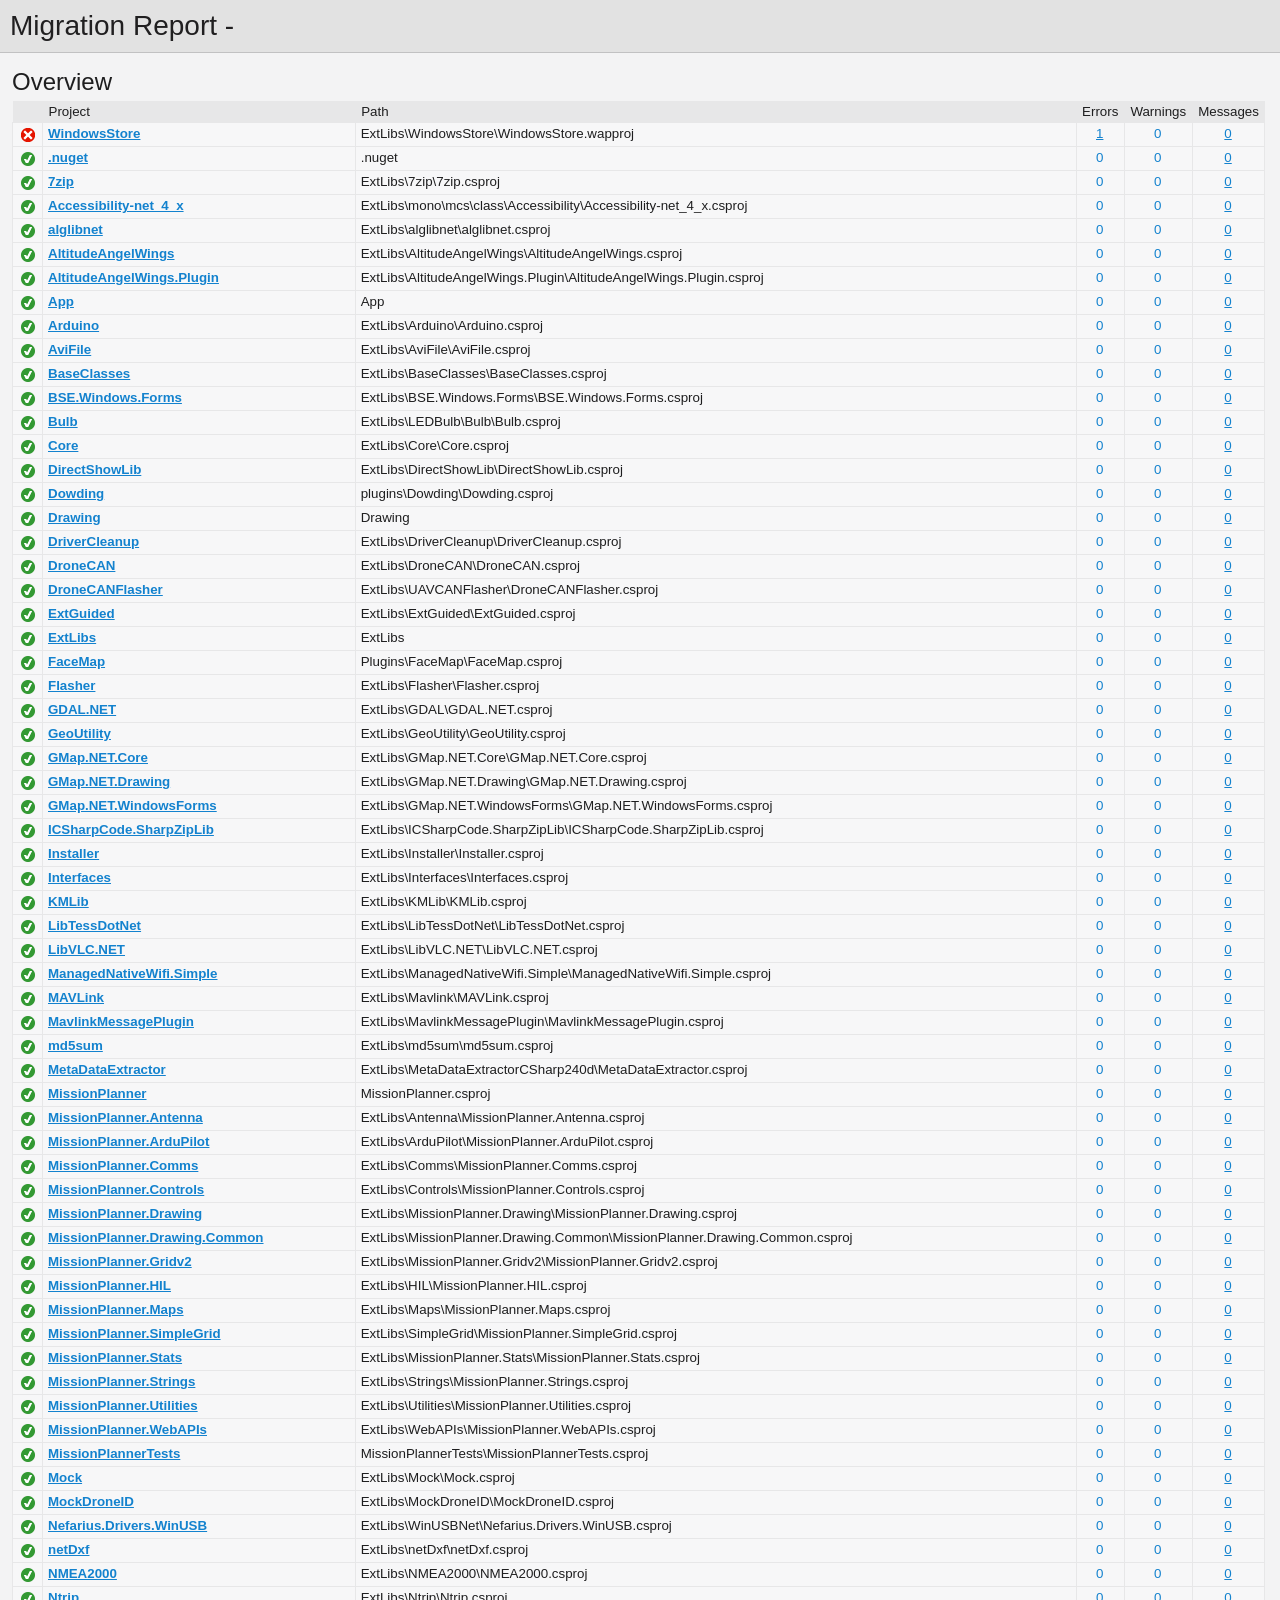
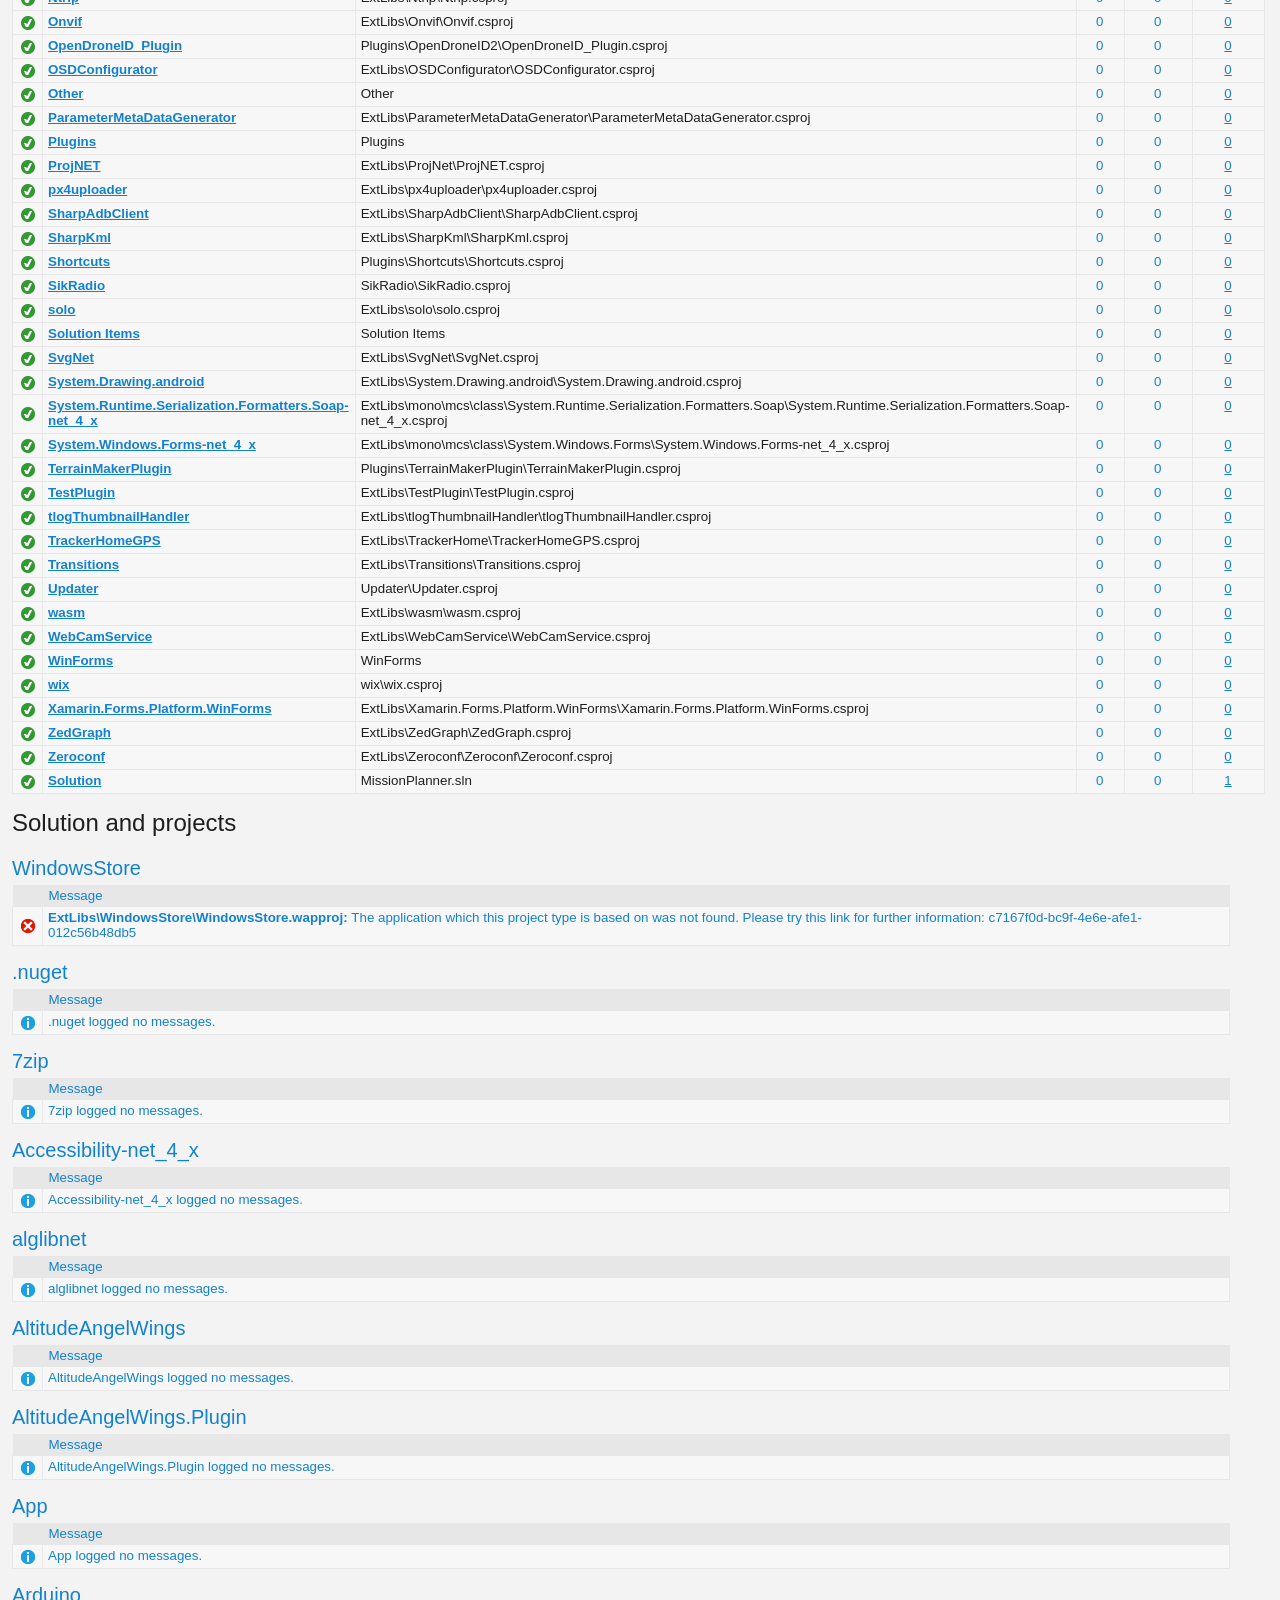
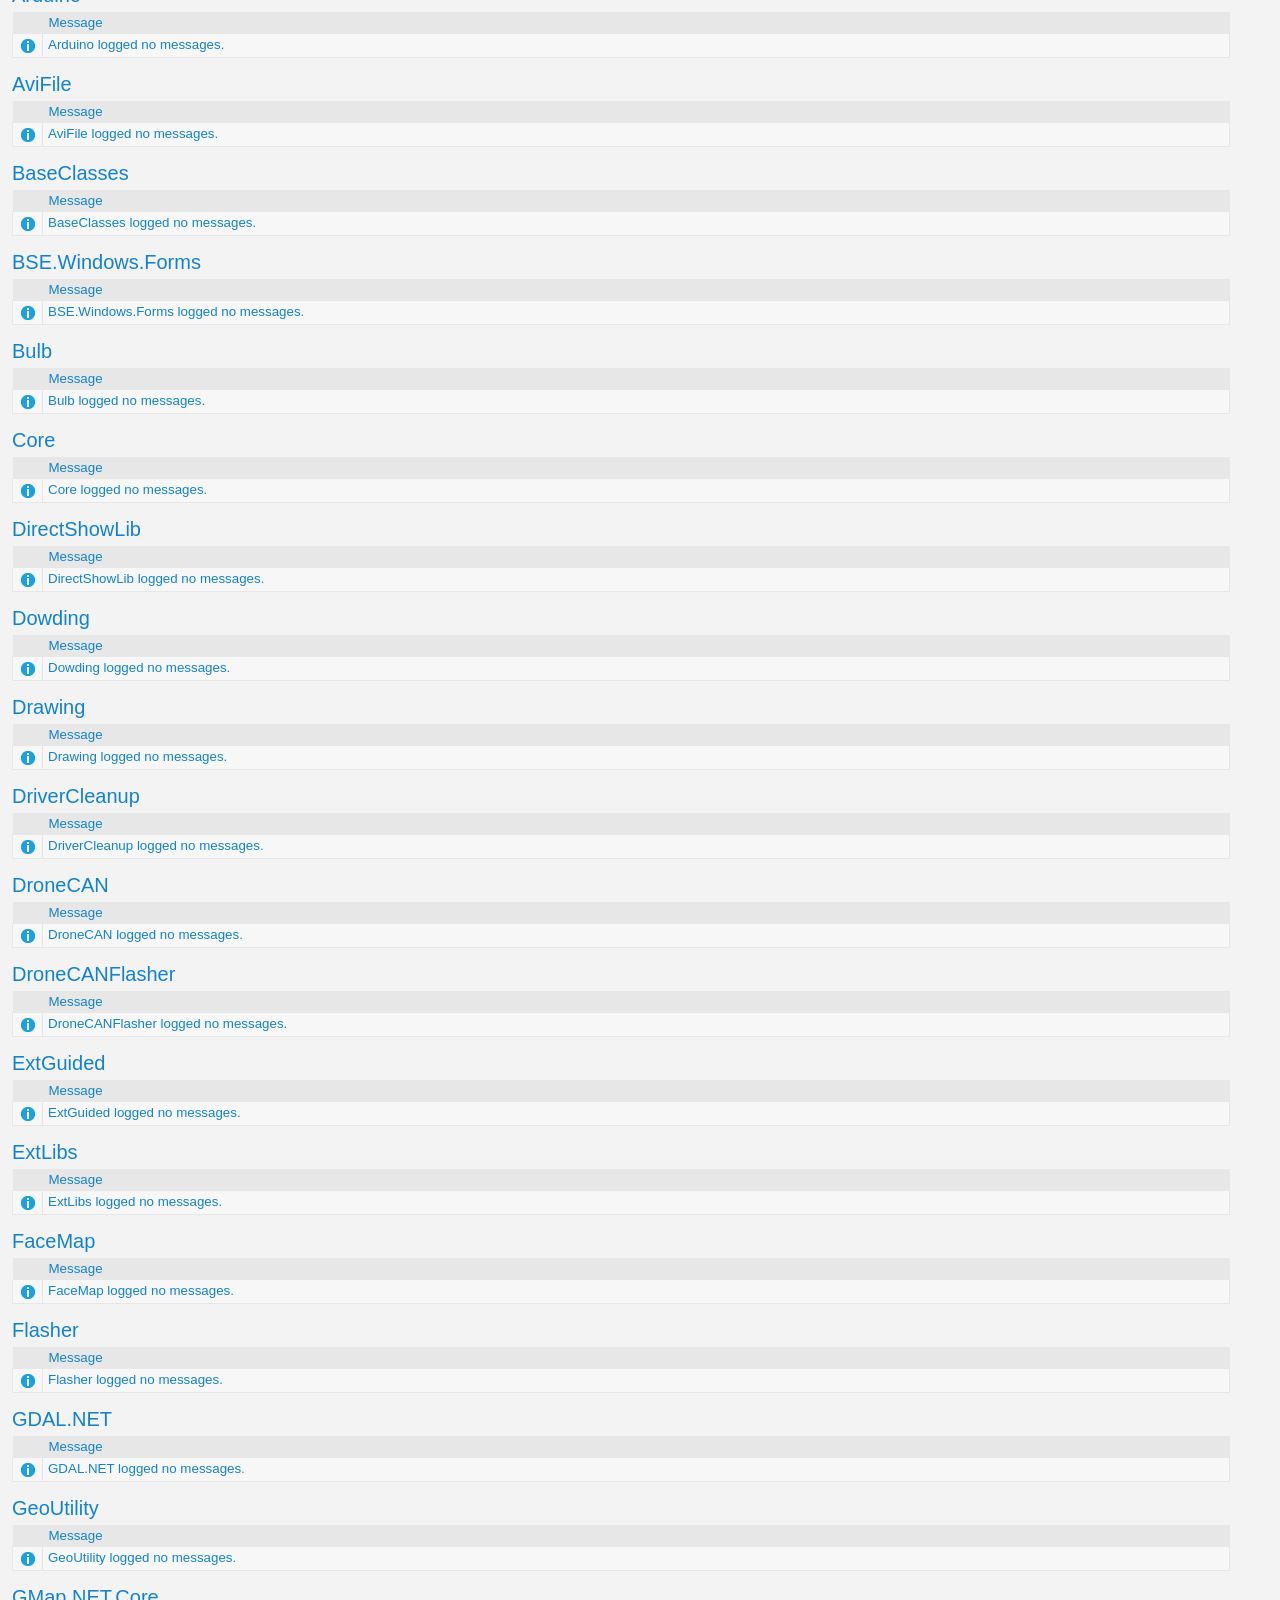
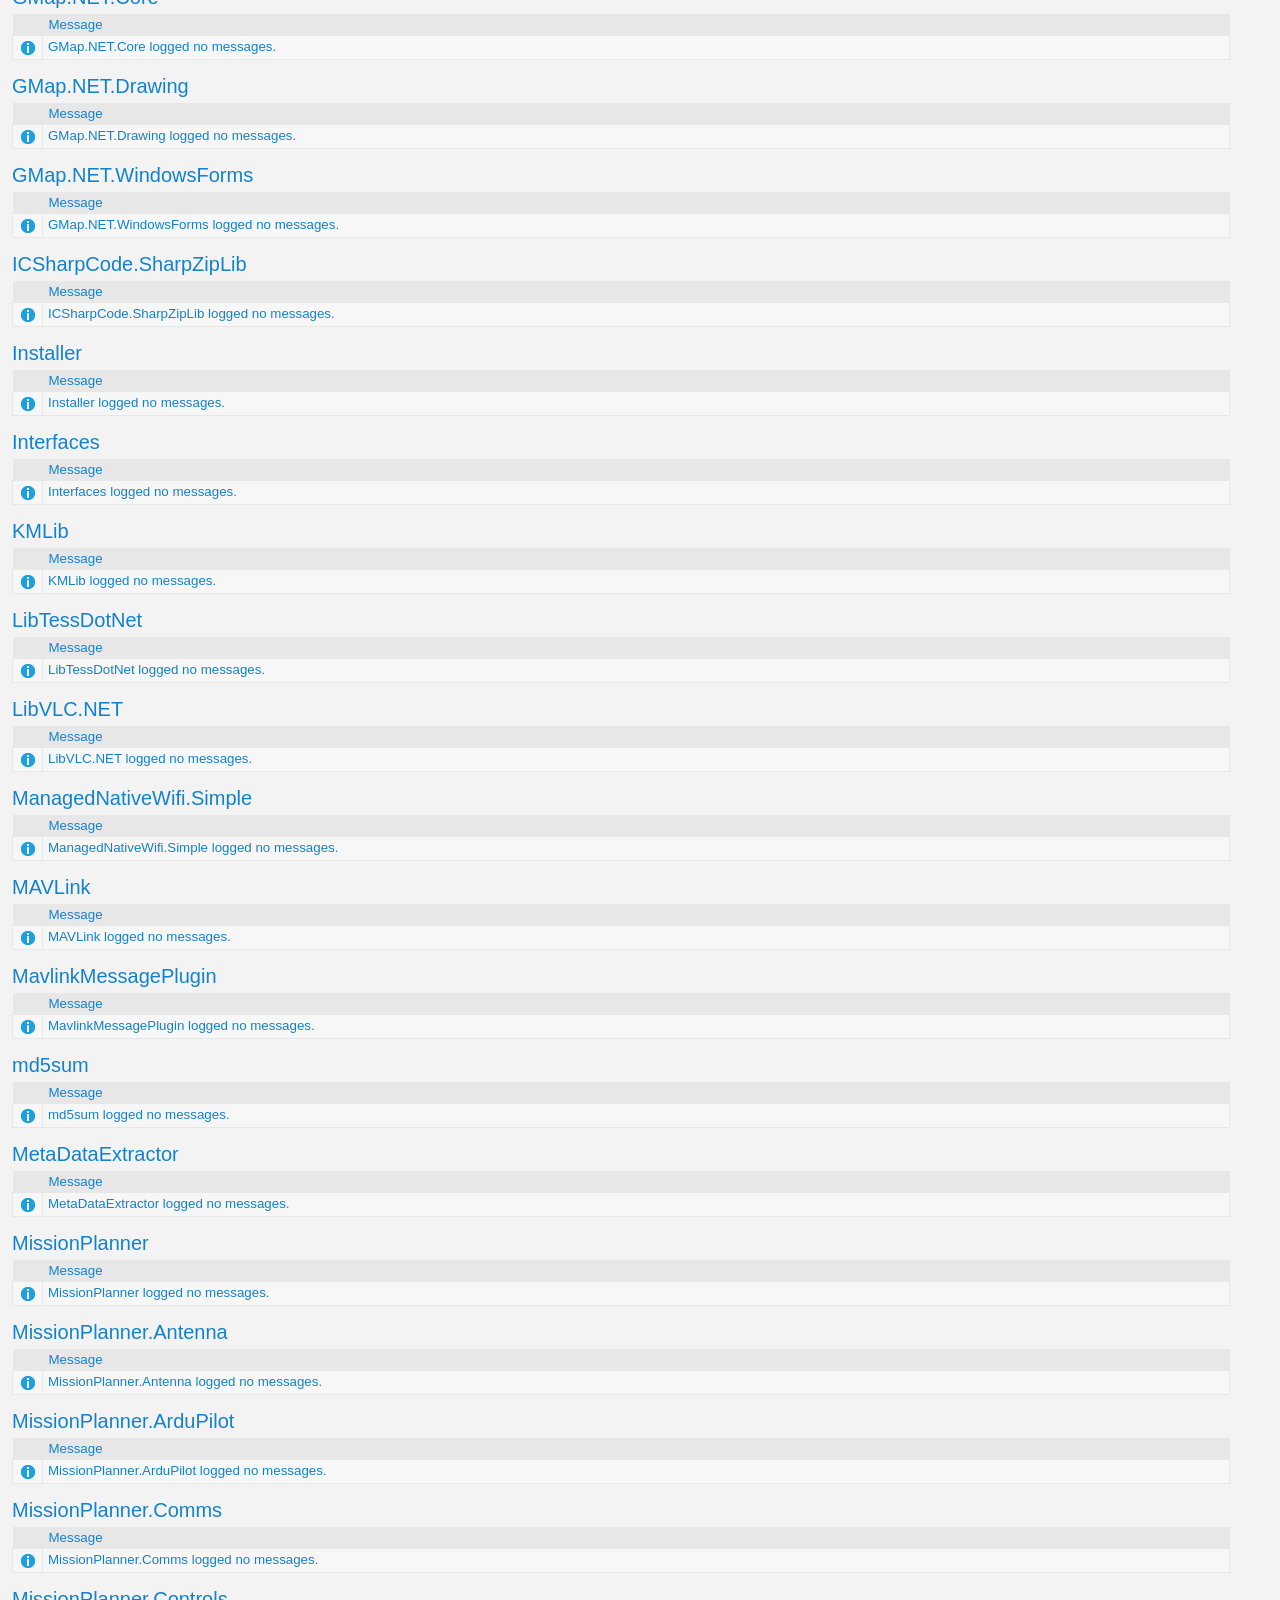
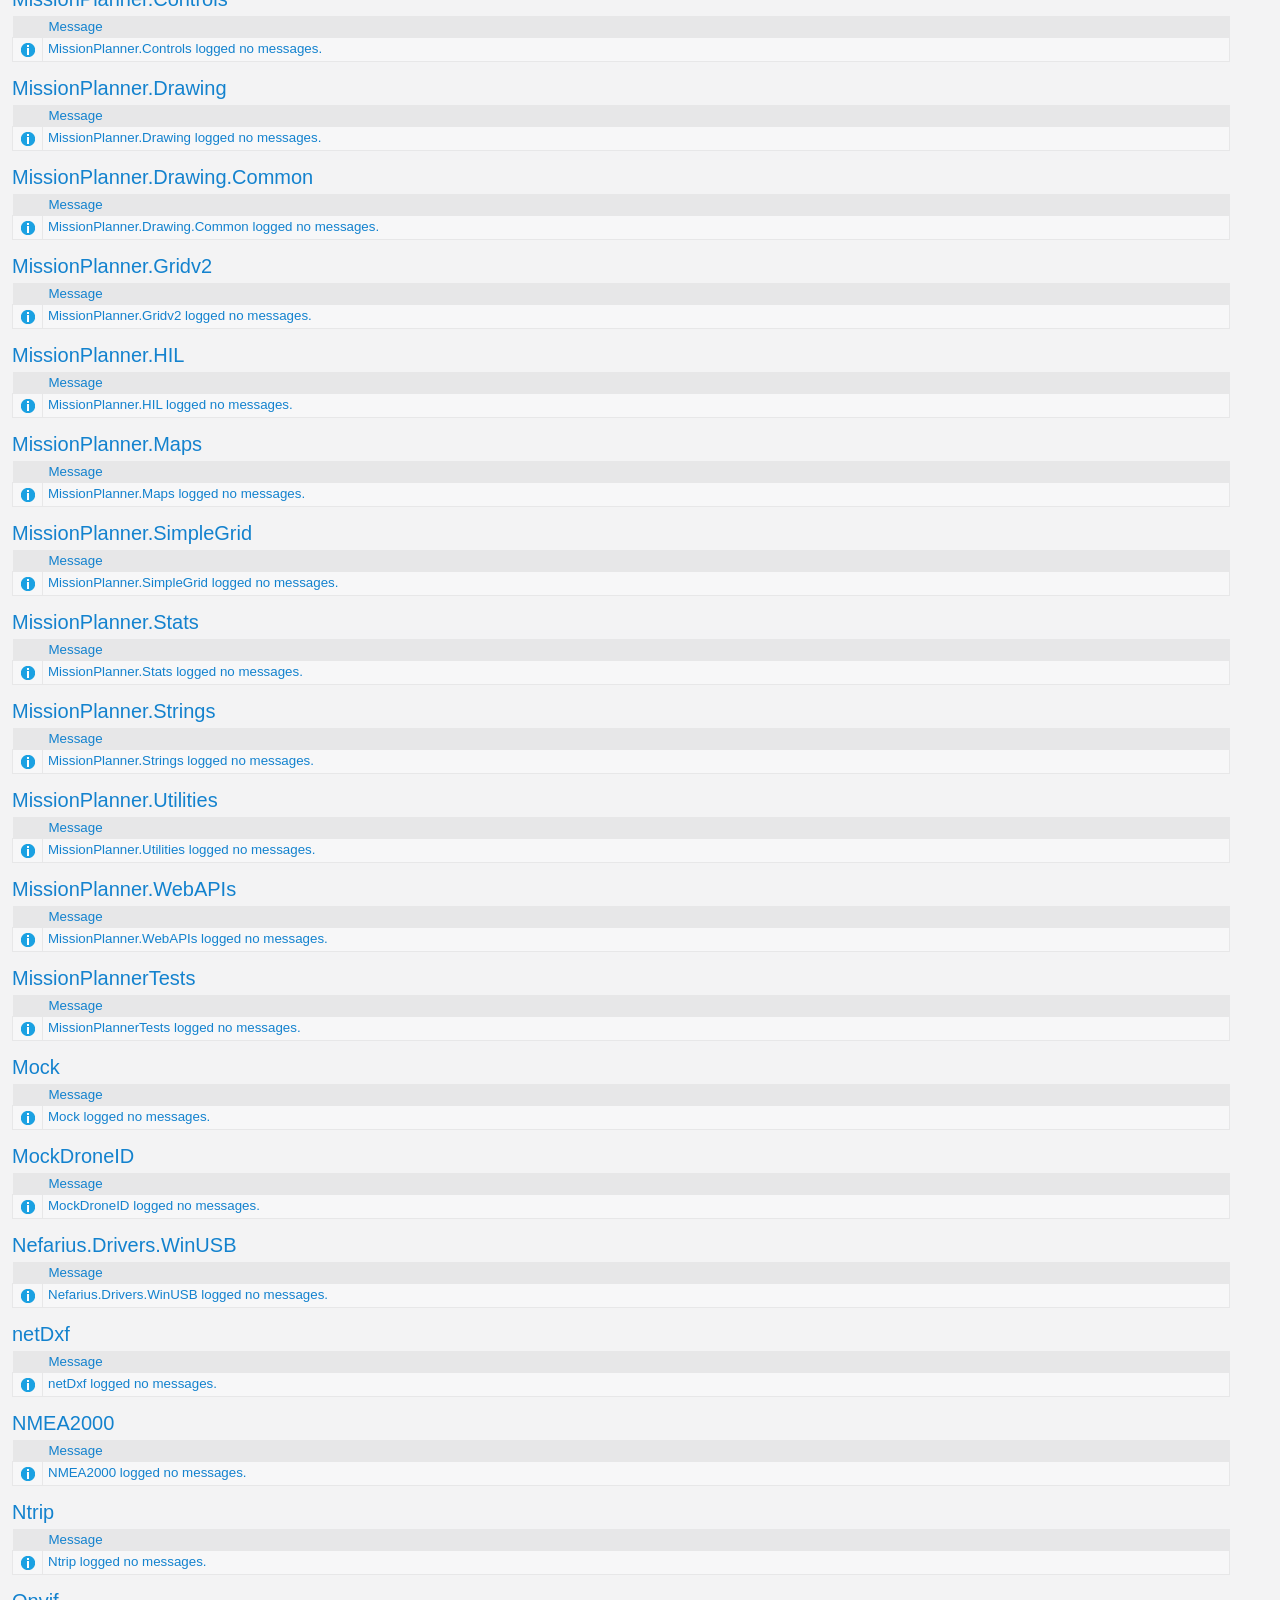
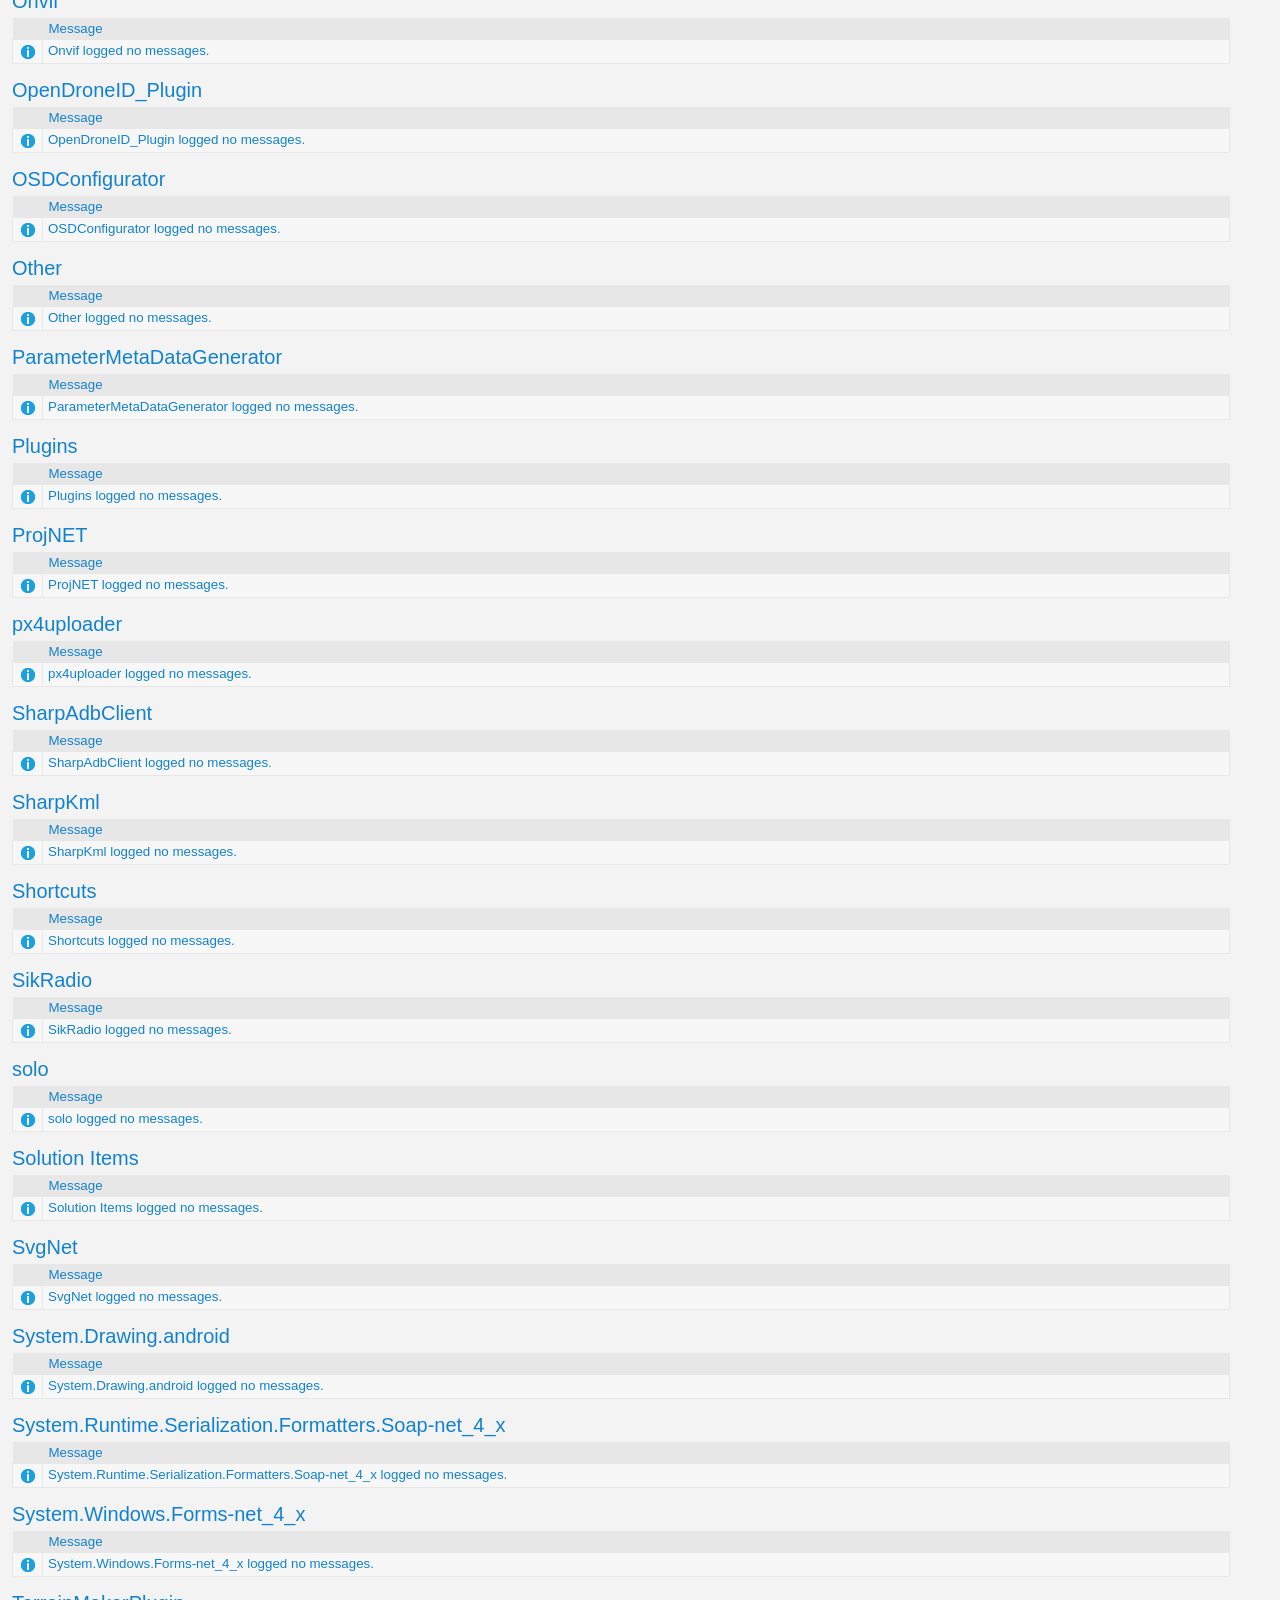
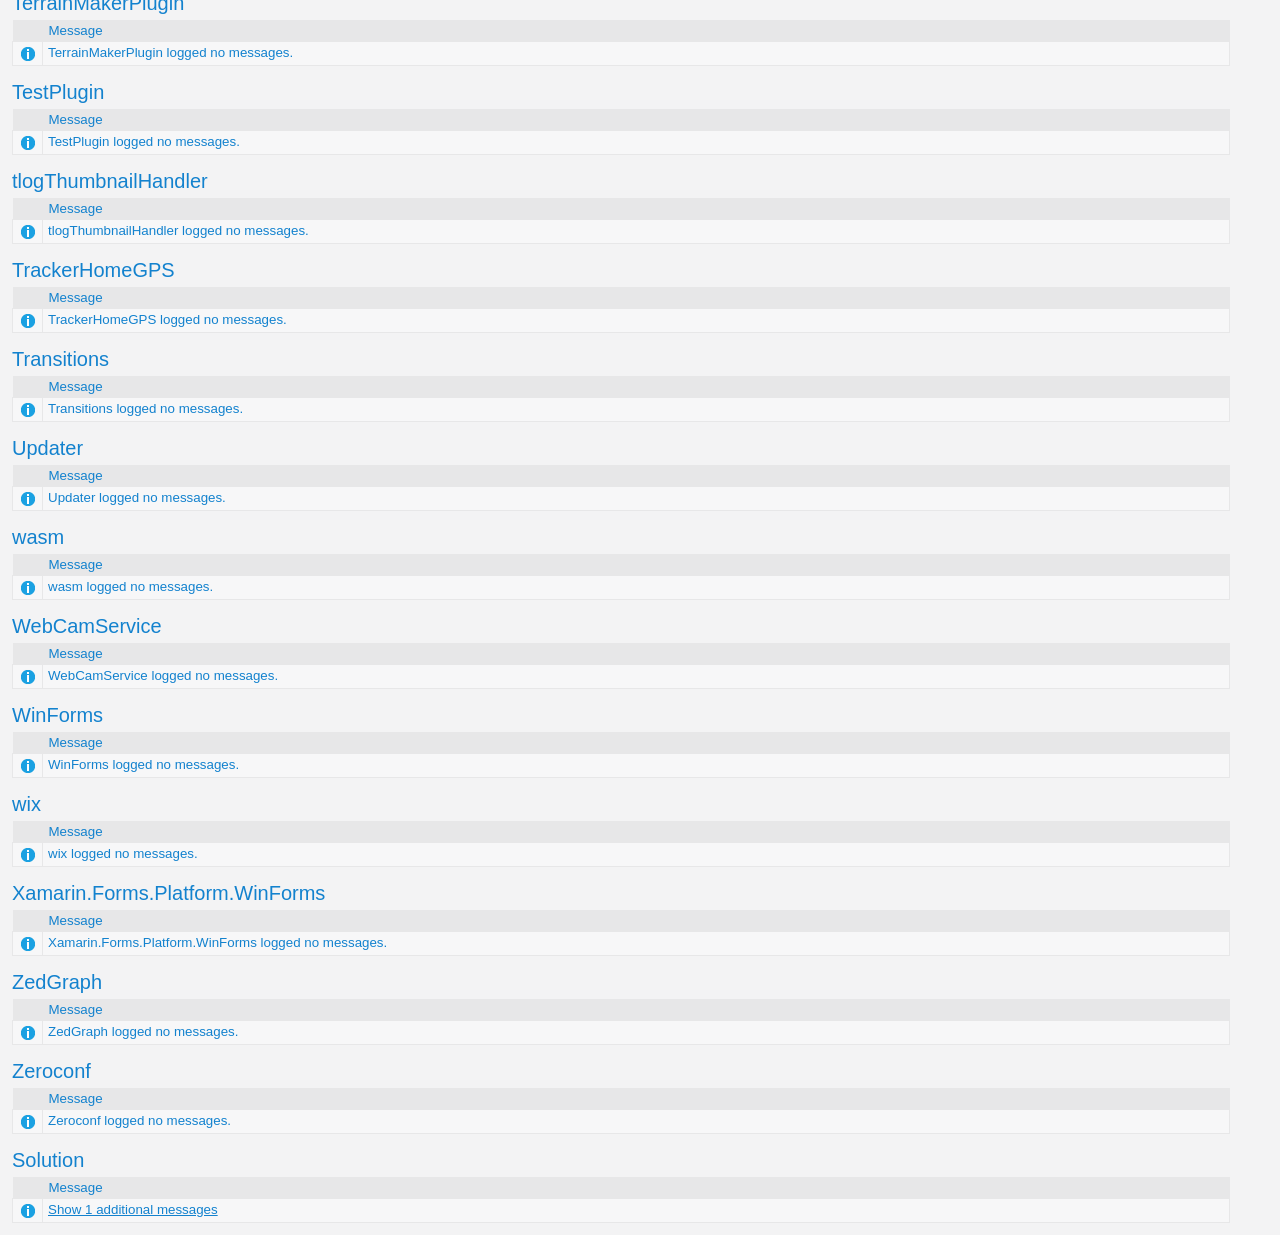
<file: UpgradeLog2.htm>
﻿<!DOCTYPE html>
<!-- saved from url=(0014)about:internet -->
 <html xmlns:msxsl="urn:schemas-microsoft-com:xslt"><head><meta content="en-us" http-equiv="Content-Language" /><meta content="text/html; charset=utf-16" http-equiv="Content-Type" /><title _locID="ConversionReport0">
          Migration Report
        </title><style> 
                    /* Body style, for the entire document */
                    body
                    {
                        background: #F3F3F4;
                        color: #1E1E1F;
                        font-family: "Segoe UI", Tahoma, Geneva, Verdana, sans-serif;
                        padding: 0;
                        margin: 0;
                    }

                    /* Header1 style, used for the main title */
                    h1
                    {
                        padding: 10px 0px 10px 10px;
                        font-size: 21pt;
                        background-color: #E2E2E2;
                        border-bottom: 1px #C1C1C2 solid; 
                        color: #201F20;
                        margin: 0;
                        font-weight: normal;
                    }

                    /* Header2 style, used for "Overview" and other sections */
                    h2
                    {
                        font-size: 18pt;
                        font-weight: normal;
                        padding: 15px 0 5px 0;
                        margin: 0;
                    }

                    /* Header3 style, used for sub-sections, such as project name */
                    h3
                    {
                        font-weight: normal;
                        font-size: 15pt;
                        margin: 0;
                        padding: 15px 0 5px 0;
                        background-color: transparent;
                    }

                    /* Color all hyperlinks one color */
                    a
                    {
                        color: #1382CE;
                    }

                    /* Table styles */ 
                    table
                    {
                        border-spacing: 0 0;
                        border-collapse: collapse;
                        font-size: 10pt;
                    }

                    table th
                    {
                        background: #E7E7E8;
                        text-align: left;
                        text-decoration: none;
                        font-weight: normal;
                        padding: 3px 6px 3px 6px;
                    }

                    table td
                    {
                        vertical-align: top;
                        padding: 3px 6px 5px 5px;
                        margin: 0px;
                        border: 1px solid #E7E7E8;
                        background: #F7F7F8;
                    }

                    /* Local link is a style for hyperlinks that link to file:/// content, there are lots so color them as 'normal' text until the user mouse overs */
                    .localLink
                    {
                        color: #1E1E1F;
                        background: #EEEEED;
                        text-decoration: none;
                    }

                    .localLink:hover
                    {
                        color: #1382CE;
                        background: #FFFF99;
                        text-decoration: none;
                    }

                    /* Center text, used in the over views cells that contain message level counts */ 
                    .textCentered
                    {
                        text-align: center;
                    }

                    /* The message cells in message tables should take up all avaliable space */
                    .messageCell
                    {
                        width: 100%;
                    }

                    /* Padding around the content after the h1 */ 
                    #content 
                    {
	                    padding: 0px 12px 12px 12px; 
                    }

                    /* The overview table expands to width, with a max width of 97% */ 
                    #overview table
                    {
                        width: auto;
                        max-width: 75%; 
                    }

                    /* The messages tables are always 97% width */
                    #messages table
                    {
                        width: 97%;
                    }

                    /* All Icons */
                    .IconSuccessEncoded, .IconInfoEncoded, .IconWarningEncoded, .IconErrorEncoded
                    {
                        min-width:18px;
                        min-height:18px; 
                        background-repeat:no-repeat;
                        background-position:center;
                    }

                    /* Success icon encoded */
                    .IconSuccessEncoded
                    {
                        /* Note: Do not delete the comment below. It is used to verify the correctness of the encoded image resource below before the product is released */
                        /* [---XsltValidateInternal-Base64EncodedImage:IconSuccess#Begin#background-image: url(data:image/png;base64,#Separator#);#End#] */
                        background-image: url([data-uri]);
                    }

                    /* Information icon encoded */
                    .IconInfoEncoded
                    {
                        /* Note: Do not delete the comment below. It is used to verify the correctness of the encoded image resource below before the product is released */
                        /* [---XsltValidateInternal-Base64EncodedImage:IconInformation#Begin#background-image: url(data:image/png;base64,#Separator#);#End#] */
                        background-image: url([data-uri]);
                    }

                    /* Warning icon encoded */
                    .IconWarningEncoded
                    {
                        /* Note: Do not delete the comment below. It is used to verify the correctness of the encoded image resource below before the product is released */
                        /* [---XsltValidateInternal-Base64EncodedImage:IconWarning#Begin#background-image: url(data:image/png;base64,#Separator#);#End#] */
                        background-image: url([data-uri]);
                    }

                    /* Error icon encoded */
                    .IconErrorEncoded
                    {
                        /* Note: Do not delete the comment below. It is used to verify the correctness of the encoded image resource below before the product is released */
                        /* [---XsltValidateInternal-Base64EncodedImage:IconError#Begin#background-image: url(data:image/png;base64,#Separator#);#End#] */
                        background-image: url([data-uri]);
                    }
                 </style><script type="text/javascript" language="javascript"> 
          
            // Startup 
            // Hook up the the loaded event for the document/window, to linkify the document content
            var startupFunction = function() { linkifyElement("messages"); };
            
            if(window.attachEvent)
            {
              window.attachEvent('onload', startupFunction);
            }
            else if (window.addEventListener) 
            {
              window.addEventListener('load', startupFunction, false);
            }
            else 
            {
              document.addEventListener('load', startupFunction, false);
            } 
            
            // Toggles the visibility of table rows with the specified name 
            function toggleTableRowsByName(name)
            {
               var allRows = document.getElementsByTagName('tr');
               for (i=0; i < allRows.length; i++)
               {
                  var currentName = allRows[i].getAttribute('name');
                  if(!!currentName && currentName.indexOf(name) == 0)
                  {
                      var isVisible = allRows[i].style.display == ''; 
                      isVisible ? allRows[i].style.display = 'none' : allRows[i].style.display = '';
                  }
               }
            }
            
            function scrollToFirstVisibleRow(name) 
            {
               var allRows = document.getElementsByTagName('tr');
               for (i=0; i < allRows.length; i++)
               {
                  var currentName = allRows[i].getAttribute('name');
                  var isVisible = allRows[i].style.display == ''; 
                  if(!!currentName && currentName.indexOf(name) == 0 && isVisible)
                  {
                     allRows[i].scrollIntoView(true); 
                     return true; 
                  }
               }
               
               return false;
            }
            
            // Linkifies the specified text content, replaces candidate links with html links 
            function linkify(text)
            {
                 if(!text || 0 === text.length)
                 {
                     return text; 
                 }

                 // Find http, https and ftp links and replace them with hyper links 
                 var urlLink = /(http|https|ftp)\:\/\/[a-zA-Z0-9\-\.]+(:[a-zA-Z0-9]*)?\/?([a-zA-Z0-9\-\._\?\,\/\\\+&%\$#\=~;\{\}])*/gi;
                 
                 return text.replace(urlLink, '<a href="$&">$&</a>') ;
            }
            
            // Linkifies the specified element by ID
            function linkifyElement(id)
            {
                var element = document.getElementById(id);
                if(!!element)
                {
                  element.innerHTML = linkify(element.innerHTML); 
                }
            }
            
            function ToggleMessageVisibility(projectName)
            {
              if(!projectName || 0 === projectName.length)
              {
                return; 
              }
              
              toggleTableRowsByName("MessageRowClass" + projectName);
              toggleTableRowsByName('MessageRowHeaderShow' + projectName);
              toggleTableRowsByName('MessageRowHeaderHide' + projectName); 
            }
            
            function ScrollToFirstVisibleMessage(projectName)
            {
              if(!projectName || 0 === projectName.length)
              {
                return; 
              }
              
              // First try the 'Show messages' row
              if(!scrollToFirstVisibleRow('MessageRowHeaderShow' + projectName))
              {
                // Failed to find a visible row for 'Show messages', try an actual message row 
                scrollToFirstVisibleRow('MessageRowClass' + projectName); 
              }
            }
           </script></head><body><h1 _locID="ConversionReport">
          Migration Report - </h1><div id="content"><h2 _locID="OverviewTitle">Overview</h2><div id="overview"><table><tr><th></th><th _locID="ProjectTableHeader">Project</th><th _locID="PathTableHeader">Path</th><th _locID="ErrorsTableHeader">Errors</th><th _locID="WarningsTableHeader">Warnings</th><th _locID="MessagesTableHeader">Messages</th></tr><tr><td class="IconErrorEncoded" /><td><strong><a href="#WindowsStore">WindowsStore</a></strong></td><td>ExtLibs\WindowsStore\WindowsStore.wapproj</td><td class="textCentered"><a href="#WindowsStoreError">1</a></td><td class="textCentered"><a>0</a></td><td class="textCentered"><a href="#">0</a></td></tr><tr><td class="IconSuccessEncoded" /><td><strong><a href="#.nuget">.nuget</a></strong></td><td>.nuget</td><td class="textCentered"><a>0</a></td><td class="textCentered"><a>0</a></td><td class="textCentered"><a href="#">0</a></td></tr><tr><td class="IconSuccessEncoded" /><td><strong><a href="#7zip">7zip</a></strong></td><td>ExtLibs\7zip\7zip.csproj</td><td class="textCentered"><a>0</a></td><td class="textCentered"><a>0</a></td><td class="textCentered"><a href="#">0</a></td></tr><tr><td class="IconSuccessEncoded" /><td><strong><a href="#Accessibility-net_4_x">Accessibility-net_4_x</a></strong></td><td>ExtLibs\mono\mcs\class\Accessibility\Accessibility-net_4_x.csproj</td><td class="textCentered"><a>0</a></td><td class="textCentered"><a>0</a></td><td class="textCentered"><a href="#">0</a></td></tr><tr><td class="IconSuccessEncoded" /><td><strong><a href="#alglibnet">alglibnet</a></strong></td><td>ExtLibs\alglibnet\alglibnet.csproj</td><td class="textCentered"><a>0</a></td><td class="textCentered"><a>0</a></td><td class="textCentered"><a href="#">0</a></td></tr><tr><td class="IconSuccessEncoded" /><td><strong><a href="#AltitudeAngelWings">AltitudeAngelWings</a></strong></td><td>ExtLibs\AltitudeAngelWings\AltitudeAngelWings.csproj</td><td class="textCentered"><a>0</a></td><td class="textCentered"><a>0</a></td><td class="textCentered"><a href="#">0</a></td></tr><tr><td class="IconSuccessEncoded" /><td><strong><a href="#AltitudeAngelWings.Plugin">AltitudeAngelWings.Plugin</a></strong></td><td>ExtLibs\AltitudeAngelWings.Plugin\AltitudeAngelWings.Plugin.csproj</td><td class="textCentered"><a>0</a></td><td class="textCentered"><a>0</a></td><td class="textCentered"><a href="#">0</a></td></tr><tr><td class="IconSuccessEncoded" /><td><strong><a href="#App">App</a></strong></td><td>App</td><td class="textCentered"><a>0</a></td><td class="textCentered"><a>0</a></td><td class="textCentered"><a href="#">0</a></td></tr><tr><td class="IconSuccessEncoded" /><td><strong><a href="#Arduino">Arduino</a></strong></td><td>ExtLibs\Arduino\Arduino.csproj</td><td class="textCentered"><a>0</a></td><td class="textCentered"><a>0</a></td><td class="textCentered"><a href="#">0</a></td></tr><tr><td class="IconSuccessEncoded" /><td><strong><a href="#AviFile">AviFile</a></strong></td><td>ExtLibs\AviFile\AviFile.csproj</td><td class="textCentered"><a>0</a></td><td class="textCentered"><a>0</a></td><td class="textCentered"><a href="#">0</a></td></tr><tr><td class="IconSuccessEncoded" /><td><strong><a href="#BaseClasses">BaseClasses</a></strong></td><td>ExtLibs\BaseClasses\BaseClasses.csproj</td><td class="textCentered"><a>0</a></td><td class="textCentered"><a>0</a></td><td class="textCentered"><a href="#">0</a></td></tr><tr><td class="IconSuccessEncoded" /><td><strong><a href="#BSE.Windows.Forms">BSE.Windows.Forms</a></strong></td><td>ExtLibs\BSE.Windows.Forms\BSE.Windows.Forms.csproj</td><td class="textCentered"><a>0</a></td><td class="textCentered"><a>0</a></td><td class="textCentered"><a href="#">0</a></td></tr><tr><td class="IconSuccessEncoded" /><td><strong><a href="#Bulb">Bulb</a></strong></td><td>ExtLibs\LEDBulb\Bulb\Bulb.csproj</td><td class="textCentered"><a>0</a></td><td class="textCentered"><a>0</a></td><td class="textCentered"><a href="#">0</a></td></tr><tr><td class="IconSuccessEncoded" /><td><strong><a href="#Core">Core</a></strong></td><td>ExtLibs\Core\Core.csproj</td><td class="textCentered"><a>0</a></td><td class="textCentered"><a>0</a></td><td class="textCentered"><a href="#">0</a></td></tr><tr><td class="IconSuccessEncoded" /><td><strong><a href="#DirectShowLib">DirectShowLib</a></strong></td><td>ExtLibs\DirectShowLib\DirectShowLib.csproj</td><td class="textCentered"><a>0</a></td><td class="textCentered"><a>0</a></td><td class="textCentered"><a href="#">0</a></td></tr><tr><td class="IconSuccessEncoded" /><td><strong><a href="#Dowding">Dowding</a></strong></td><td>plugins\Dowding\Dowding.csproj</td><td class="textCentered"><a>0</a></td><td class="textCentered"><a>0</a></td><td class="textCentered"><a href="#">0</a></td></tr><tr><td class="IconSuccessEncoded" /><td><strong><a href="#Drawing">Drawing</a></strong></td><td>Drawing</td><td class="textCentered"><a>0</a></td><td class="textCentered"><a>0</a></td><td class="textCentered"><a href="#">0</a></td></tr><tr><td class="IconSuccessEncoded" /><td><strong><a href="#DriverCleanup">DriverCleanup</a></strong></td><td>ExtLibs\DriverCleanup\DriverCleanup.csproj</td><td class="textCentered"><a>0</a></td><td class="textCentered"><a>0</a></td><td class="textCentered"><a href="#">0</a></td></tr><tr><td class="IconSuccessEncoded" /><td><strong><a href="#DroneCAN">DroneCAN</a></strong></td><td>ExtLibs\DroneCAN\DroneCAN.csproj</td><td class="textCentered"><a>0</a></td><td class="textCentered"><a>0</a></td><td class="textCentered"><a href="#">0</a></td></tr><tr><td class="IconSuccessEncoded" /><td><strong><a href="#DroneCANFlasher">DroneCANFlasher</a></strong></td><td>ExtLibs\UAVCANFlasher\DroneCANFlasher.csproj</td><td class="textCentered"><a>0</a></td><td class="textCentered"><a>0</a></td><td class="textCentered"><a href="#">0</a></td></tr><tr><td class="IconSuccessEncoded" /><td><strong><a href="#ExtGuided">ExtGuided</a></strong></td><td>ExtLibs\ExtGuided\ExtGuided.csproj</td><td class="textCentered"><a>0</a></td><td class="textCentered"><a>0</a></td><td class="textCentered"><a href="#">0</a></td></tr><tr><td class="IconSuccessEncoded" /><td><strong><a href="#ExtLibs">ExtLibs</a></strong></td><td>ExtLibs</td><td class="textCentered"><a>0</a></td><td class="textCentered"><a>0</a></td><td class="textCentered"><a href="#">0</a></td></tr><tr><td class="IconSuccessEncoded" /><td><strong><a href="#FaceMap">FaceMap</a></strong></td><td>Plugins\FaceMap\FaceMap.csproj</td><td class="textCentered"><a>0</a></td><td class="textCentered"><a>0</a></td><td class="textCentered"><a href="#">0</a></td></tr><tr><td class="IconSuccessEncoded" /><td><strong><a href="#Flasher">Flasher</a></strong></td><td>ExtLibs\Flasher\Flasher.csproj</td><td class="textCentered"><a>0</a></td><td class="textCentered"><a>0</a></td><td class="textCentered"><a href="#">0</a></td></tr><tr><td class="IconSuccessEncoded" /><td><strong><a href="#GDAL.NET">GDAL.NET</a></strong></td><td>ExtLibs\GDAL\GDAL.NET.csproj</td><td class="textCentered"><a>0</a></td><td class="textCentered"><a>0</a></td><td class="textCentered"><a href="#">0</a></td></tr><tr><td class="IconSuccessEncoded" /><td><strong><a href="#GeoUtility">GeoUtility</a></strong></td><td>ExtLibs\GeoUtility\GeoUtility.csproj</td><td class="textCentered"><a>0</a></td><td class="textCentered"><a>0</a></td><td class="textCentered"><a href="#">0</a></td></tr><tr><td class="IconSuccessEncoded" /><td><strong><a href="#GMap.NET.Core">GMap.NET.Core</a></strong></td><td>ExtLibs\GMap.NET.Core\GMap.NET.Core.csproj</td><td class="textCentered"><a>0</a></td><td class="textCentered"><a>0</a></td><td class="textCentered"><a href="#">0</a></td></tr><tr><td class="IconSuccessEncoded" /><td><strong><a href="#GMap.NET.Drawing">GMap.NET.Drawing</a></strong></td><td>ExtLibs\GMap.NET.Drawing\GMap.NET.Drawing.csproj</td><td class="textCentered"><a>0</a></td><td class="textCentered"><a>0</a></td><td class="textCentered"><a href="#">0</a></td></tr><tr><td class="IconSuccessEncoded" /><td><strong><a href="#GMap.NET.WindowsForms">GMap.NET.WindowsForms</a></strong></td><td>ExtLibs\GMap.NET.WindowsForms\GMap.NET.WindowsForms.csproj</td><td class="textCentered"><a>0</a></td><td class="textCentered"><a>0</a></td><td class="textCentered"><a href="#">0</a></td></tr><tr><td class="IconSuccessEncoded" /><td><strong><a href="#ICSharpCode.SharpZipLib">ICSharpCode.SharpZipLib</a></strong></td><td>ExtLibs\ICSharpCode.SharpZipLib\ICSharpCode.SharpZipLib.csproj</td><td class="textCentered"><a>0</a></td><td class="textCentered"><a>0</a></td><td class="textCentered"><a href="#">0</a></td></tr><tr><td class="IconSuccessEncoded" /><td><strong><a href="#Installer">Installer</a></strong></td><td>ExtLibs\Installer\Installer.csproj</td><td class="textCentered"><a>0</a></td><td class="textCentered"><a>0</a></td><td class="textCentered"><a href="#">0</a></td></tr><tr><td class="IconSuccessEncoded" /><td><strong><a href="#Interfaces">Interfaces</a></strong></td><td>ExtLibs\Interfaces\Interfaces.csproj</td><td class="textCentered"><a>0</a></td><td class="textCentered"><a>0</a></td><td class="textCentered"><a href="#">0</a></td></tr><tr><td class="IconSuccessEncoded" /><td><strong><a href="#KMLib">KMLib</a></strong></td><td>ExtLibs\KMLib\KMLib.csproj</td><td class="textCentered"><a>0</a></td><td class="textCentered"><a>0</a></td><td class="textCentered"><a href="#">0</a></td></tr><tr><td class="IconSuccessEncoded" /><td><strong><a href="#LibTessDotNet">LibTessDotNet</a></strong></td><td>ExtLibs\LibTessDotNet\LibTessDotNet.csproj</td><td class="textCentered"><a>0</a></td><td class="textCentered"><a>0</a></td><td class="textCentered"><a href="#">0</a></td></tr><tr><td class="IconSuccessEncoded" /><td><strong><a href="#LibVLC.NET">LibVLC.NET</a></strong></td><td>ExtLibs\LibVLC.NET\LibVLC.NET.csproj</td><td class="textCentered"><a>0</a></td><td class="textCentered"><a>0</a></td><td class="textCentered"><a href="#">0</a></td></tr><tr><td class="IconSuccessEncoded" /><td><strong><a href="#ManagedNativeWifi.Simple">ManagedNativeWifi.Simple</a></strong></td><td>ExtLibs\ManagedNativeWifi.Simple\ManagedNativeWifi.Simple.csproj</td><td class="textCentered"><a>0</a></td><td class="textCentered"><a>0</a></td><td class="textCentered"><a href="#">0</a></td></tr><tr><td class="IconSuccessEncoded" /><td><strong><a href="#MAVLink">MAVLink</a></strong></td><td>ExtLibs\Mavlink\MAVLink.csproj</td><td class="textCentered"><a>0</a></td><td class="textCentered"><a>0</a></td><td class="textCentered"><a href="#">0</a></td></tr><tr><td class="IconSuccessEncoded" /><td><strong><a href="#MavlinkMessagePlugin">MavlinkMessagePlugin</a></strong></td><td>ExtLibs\MavlinkMessagePlugin\MavlinkMessagePlugin.csproj</td><td class="textCentered"><a>0</a></td><td class="textCentered"><a>0</a></td><td class="textCentered"><a href="#">0</a></td></tr><tr><td class="IconSuccessEncoded" /><td><strong><a href="#md5sum">md5sum</a></strong></td><td>ExtLibs\md5sum\md5sum.csproj</td><td class="textCentered"><a>0</a></td><td class="textCentered"><a>0</a></td><td class="textCentered"><a href="#">0</a></td></tr><tr><td class="IconSuccessEncoded" /><td><strong><a href="#MetaDataExtractor">MetaDataExtractor</a></strong></td><td>ExtLibs\MetaDataExtractorCSharp240d\MetaDataExtractor.csproj</td><td class="textCentered"><a>0</a></td><td class="textCentered"><a>0</a></td><td class="textCentered"><a href="#">0</a></td></tr><tr><td class="IconSuccessEncoded" /><td><strong><a href="#MissionPlanner">MissionPlanner</a></strong></td><td>MissionPlanner.csproj</td><td class="textCentered"><a>0</a></td><td class="textCentered"><a>0</a></td><td class="textCentered"><a href="#">0</a></td></tr><tr><td class="IconSuccessEncoded" /><td><strong><a href="#MissionPlanner.Antenna">MissionPlanner.Antenna</a></strong></td><td>ExtLibs\Antenna\MissionPlanner.Antenna.csproj</td><td class="textCentered"><a>0</a></td><td class="textCentered"><a>0</a></td><td class="textCentered"><a href="#">0</a></td></tr><tr><td class="IconSuccessEncoded" /><td><strong><a href="#MissionPlanner.ArduPilot">MissionPlanner.ArduPilot</a></strong></td><td>ExtLibs\ArduPilot\MissionPlanner.ArduPilot.csproj</td><td class="textCentered"><a>0</a></td><td class="textCentered"><a>0</a></td><td class="textCentered"><a href="#">0</a></td></tr><tr><td class="IconSuccessEncoded" /><td><strong><a href="#MissionPlanner.Comms">MissionPlanner.Comms</a></strong></td><td>ExtLibs\Comms\MissionPlanner.Comms.csproj</td><td class="textCentered"><a>0</a></td><td class="textCentered"><a>0</a></td><td class="textCentered"><a href="#">0</a></td></tr><tr><td class="IconSuccessEncoded" /><td><strong><a href="#MissionPlanner.Controls">MissionPlanner.Controls</a></strong></td><td>ExtLibs\Controls\MissionPlanner.Controls.csproj</td><td class="textCentered"><a>0</a></td><td class="textCentered"><a>0</a></td><td class="textCentered"><a href="#">0</a></td></tr><tr><td class="IconSuccessEncoded" /><td><strong><a href="#MissionPlanner.Drawing">MissionPlanner.Drawing</a></strong></td><td>ExtLibs\MissionPlanner.Drawing\MissionPlanner.Drawing.csproj</td><td class="textCentered"><a>0</a></td><td class="textCentered"><a>0</a></td><td class="textCentered"><a href="#">0</a></td></tr><tr><td class="IconSuccessEncoded" /><td><strong><a href="#MissionPlanner.Drawing.Common">MissionPlanner.Drawing.Common</a></strong></td><td>ExtLibs\MissionPlanner.Drawing.Common\MissionPlanner.Drawing.Common.csproj</td><td class="textCentered"><a>0</a></td><td class="textCentered"><a>0</a></td><td class="textCentered"><a href="#">0</a></td></tr><tr><td class="IconSuccessEncoded" /><td><strong><a href="#MissionPlanner.Gridv2">MissionPlanner.Gridv2</a></strong></td><td>ExtLibs\MissionPlanner.Gridv2\MissionPlanner.Gridv2.csproj</td><td class="textCentered"><a>0</a></td><td class="textCentered"><a>0</a></td><td class="textCentered"><a href="#">0</a></td></tr><tr><td class="IconSuccessEncoded" /><td><strong><a href="#MissionPlanner.HIL">MissionPlanner.HIL</a></strong></td><td>ExtLibs\HIL\MissionPlanner.HIL.csproj</td><td class="textCentered"><a>0</a></td><td class="textCentered"><a>0</a></td><td class="textCentered"><a href="#">0</a></td></tr><tr><td class="IconSuccessEncoded" /><td><strong><a href="#MissionPlanner.Maps">MissionPlanner.Maps</a></strong></td><td>ExtLibs\Maps\MissionPlanner.Maps.csproj</td><td class="textCentered"><a>0</a></td><td class="textCentered"><a>0</a></td><td class="textCentered"><a href="#">0</a></td></tr><tr><td class="IconSuccessEncoded" /><td><strong><a href="#MissionPlanner.SimpleGrid">MissionPlanner.SimpleGrid</a></strong></td><td>ExtLibs\SimpleGrid\MissionPlanner.SimpleGrid.csproj</td><td class="textCentered"><a>0</a></td><td class="textCentered"><a>0</a></td><td class="textCentered"><a href="#">0</a></td></tr><tr><td class="IconSuccessEncoded" /><td><strong><a href="#MissionPlanner.Stats">MissionPlanner.Stats</a></strong></td><td>ExtLibs\MissionPlanner.Stats\MissionPlanner.Stats.csproj</td><td class="textCentered"><a>0</a></td><td class="textCentered"><a>0</a></td><td class="textCentered"><a href="#">0</a></td></tr><tr><td class="IconSuccessEncoded" /><td><strong><a href="#MissionPlanner.Strings">MissionPlanner.Strings</a></strong></td><td>ExtLibs\Strings\MissionPlanner.Strings.csproj</td><td class="textCentered"><a>0</a></td><td class="textCentered"><a>0</a></td><td class="textCentered"><a href="#">0</a></td></tr><tr><td class="IconSuccessEncoded" /><td><strong><a href="#MissionPlanner.Utilities">MissionPlanner.Utilities</a></strong></td><td>ExtLibs\Utilities\MissionPlanner.Utilities.csproj</td><td class="textCentered"><a>0</a></td><td class="textCentered"><a>0</a></td><td class="textCentered"><a href="#">0</a></td></tr><tr><td class="IconSuccessEncoded" /><td><strong><a href="#MissionPlanner.WebAPIs">MissionPlanner.WebAPIs</a></strong></td><td>ExtLibs\WebAPIs\MissionPlanner.WebAPIs.csproj</td><td class="textCentered"><a>0</a></td><td class="textCentered"><a>0</a></td><td class="textCentered"><a href="#">0</a></td></tr><tr><td class="IconSuccessEncoded" /><td><strong><a href="#MissionPlannerTests">MissionPlannerTests</a></strong></td><td>MissionPlannerTests\MissionPlannerTests.csproj</td><td class="textCentered"><a>0</a></td><td class="textCentered"><a>0</a></td><td class="textCentered"><a href="#">0</a></td></tr><tr><td class="IconSuccessEncoded" /><td><strong><a href="#Mock">Mock</a></strong></td><td>ExtLibs\Mock\Mock.csproj</td><td class="textCentered"><a>0</a></td><td class="textCentered"><a>0</a></td><td class="textCentered"><a href="#">0</a></td></tr><tr><td class="IconSuccessEncoded" /><td><strong><a href="#MockDroneID">MockDroneID</a></strong></td><td>ExtLibs\MockDroneID\MockDroneID.csproj</td><td class="textCentered"><a>0</a></td><td class="textCentered"><a>0</a></td><td class="textCentered"><a href="#">0</a></td></tr><tr><td class="IconSuccessEncoded" /><td><strong><a href="#Nefarius.Drivers.WinUSB">Nefarius.Drivers.WinUSB</a></strong></td><td>ExtLibs\WinUSBNet\Nefarius.Drivers.WinUSB.csproj</td><td class="textCentered"><a>0</a></td><td class="textCentered"><a>0</a></td><td class="textCentered"><a href="#">0</a></td></tr><tr><td class="IconSuccessEncoded" /><td><strong><a href="#netDxf">netDxf</a></strong></td><td>ExtLibs\netDxf\netDxf.csproj</td><td class="textCentered"><a>0</a></td><td class="textCentered"><a>0</a></td><td class="textCentered"><a href="#">0</a></td></tr><tr><td class="IconSuccessEncoded" /><td><strong><a href="#NMEA2000">NMEA2000</a></strong></td><td>ExtLibs\NMEA2000\NMEA2000.csproj</td><td class="textCentered"><a>0</a></td><td class="textCentered"><a>0</a></td><td class="textCentered"><a href="#">0</a></td></tr><tr><td class="IconSuccessEncoded" /><td><strong><a href="#Ntrip">Ntrip</a></strong></td><td>ExtLibs\Ntrip\Ntrip.csproj</td><td class="textCentered"><a>0</a></td><td class="textCentered"><a>0</a></td><td class="textCentered"><a href="#">0</a></td></tr><tr><td class="IconSuccessEncoded" /><td><strong><a href="#Onvif">Onvif</a></strong></td><td>ExtLibs\Onvif\Onvif.csproj</td><td class="textCentered"><a>0</a></td><td class="textCentered"><a>0</a></td><td class="textCentered"><a href="#">0</a></td></tr><tr><td class="IconSuccessEncoded" /><td><strong><a href="#OpenDroneID_Plugin">OpenDroneID_Plugin</a></strong></td><td>Plugins\OpenDroneID2\OpenDroneID_Plugin.csproj</td><td class="textCentered"><a>0</a></td><td class="textCentered"><a>0</a></td><td class="textCentered"><a href="#">0</a></td></tr><tr><td class="IconSuccessEncoded" /><td><strong><a href="#OSDConfigurator">OSDConfigurator</a></strong></td><td>ExtLibs\OSDConfigurator\OSDConfigurator.csproj</td><td class="textCentered"><a>0</a></td><td class="textCentered"><a>0</a></td><td class="textCentered"><a href="#">0</a></td></tr><tr><td class="IconSuccessEncoded" /><td><strong><a href="#Other">Other</a></strong></td><td>Other</td><td class="textCentered"><a>0</a></td><td class="textCentered"><a>0</a></td><td class="textCentered"><a href="#">0</a></td></tr><tr><td class="IconSuccessEncoded" /><td><strong><a href="#ParameterMetaDataGenerator">ParameterMetaDataGenerator</a></strong></td><td>ExtLibs\ParameterMetaDataGenerator\ParameterMetaDataGenerator.csproj</td><td class="textCentered"><a>0</a></td><td class="textCentered"><a>0</a></td><td class="textCentered"><a href="#">0</a></td></tr><tr><td class="IconSuccessEncoded" /><td><strong><a href="#Plugins">Plugins</a></strong></td><td>Plugins</td><td class="textCentered"><a>0</a></td><td class="textCentered"><a>0</a></td><td class="textCentered"><a href="#">0</a></td></tr><tr><td class="IconSuccessEncoded" /><td><strong><a href="#ProjNET">ProjNET</a></strong></td><td>ExtLibs\ProjNet\ProjNET.csproj</td><td class="textCentered"><a>0</a></td><td class="textCentered"><a>0</a></td><td class="textCentered"><a href="#">0</a></td></tr><tr><td class="IconSuccessEncoded" /><td><strong><a href="#px4uploader">px4uploader</a></strong></td><td>ExtLibs\px4uploader\px4uploader.csproj</td><td class="textCentered"><a>0</a></td><td class="textCentered"><a>0</a></td><td class="textCentered"><a href="#">0</a></td></tr><tr><td class="IconSuccessEncoded" /><td><strong><a href="#SharpAdbClient">SharpAdbClient</a></strong></td><td>ExtLibs\SharpAdbClient\SharpAdbClient.csproj</td><td class="textCentered"><a>0</a></td><td class="textCentered"><a>0</a></td><td class="textCentered"><a href="#">0</a></td></tr><tr><td class="IconSuccessEncoded" /><td><strong><a href="#SharpKml">SharpKml</a></strong></td><td>ExtLibs\SharpKml\SharpKml.csproj</td><td class="textCentered"><a>0</a></td><td class="textCentered"><a>0</a></td><td class="textCentered"><a href="#">0</a></td></tr><tr><td class="IconSuccessEncoded" /><td><strong><a href="#Shortcuts">Shortcuts</a></strong></td><td>Plugins\Shortcuts\Shortcuts.csproj</td><td class="textCentered"><a>0</a></td><td class="textCentered"><a>0</a></td><td class="textCentered"><a href="#">0</a></td></tr><tr><td class="IconSuccessEncoded" /><td><strong><a href="#SikRadio">SikRadio</a></strong></td><td>SikRadio\SikRadio.csproj</td><td class="textCentered"><a>0</a></td><td class="textCentered"><a>0</a></td><td class="textCentered"><a href="#">0</a></td></tr><tr><td class="IconSuccessEncoded" /><td><strong><a href="#solo">solo</a></strong></td><td>ExtLibs\solo\solo.csproj</td><td class="textCentered"><a>0</a></td><td class="textCentered"><a>0</a></td><td class="textCentered"><a href="#">0</a></td></tr><tr><td class="IconSuccessEncoded" /><td><strong><a href="#Solution Items">Solution Items</a></strong></td><td>Solution Items</td><td class="textCentered"><a>0</a></td><td class="textCentered"><a>0</a></td><td class="textCentered"><a href="#">0</a></td></tr><tr><td class="IconSuccessEncoded" /><td><strong><a href="#SvgNet">SvgNet</a></strong></td><td>ExtLibs\SvgNet\SvgNet.csproj</td><td class="textCentered"><a>0</a></td><td class="textCentered"><a>0</a></td><td class="textCentered"><a href="#">0</a></td></tr><tr><td class="IconSuccessEncoded" /><td><strong><a href="#System.Drawing.android">System.Drawing.android</a></strong></td><td>ExtLibs\System.Drawing.android\System.Drawing.android.csproj</td><td class="textCentered"><a>0</a></td><td class="textCentered"><a>0</a></td><td class="textCentered"><a href="#">0</a></td></tr><tr><td class="IconSuccessEncoded" /><td><strong><a href="#System.Runtime.Serialization.Formatters.Soap-net_4_x">System.Runtime.Serialization.Formatters.Soap-net_4_x</a></strong></td><td>ExtLibs\mono\mcs\class\System.Runtime.Serialization.Formatters.Soap\System.Runtime.Serialization.Formatters.Soap-net_4_x.csproj</td><td class="textCentered"><a>0</a></td><td class="textCentered"><a>0</a></td><td class="textCentered"><a href="#">0</a></td></tr><tr><td class="IconSuccessEncoded" /><td><strong><a href="#System.Windows.Forms-net_4_x">System.Windows.Forms-net_4_x</a></strong></td><td>ExtLibs\mono\mcs\class\System.Windows.Forms\System.Windows.Forms-net_4_x.csproj</td><td class="textCentered"><a>0</a></td><td class="textCentered"><a>0</a></td><td class="textCentered"><a href="#">0</a></td></tr><tr><td class="IconSuccessEncoded" /><td><strong><a href="#TerrainMakerPlugin">TerrainMakerPlugin</a></strong></td><td>Plugins\TerrainMakerPlugin\TerrainMakerPlugin.csproj</td><td class="textCentered"><a>0</a></td><td class="textCentered"><a>0</a></td><td class="textCentered"><a href="#">0</a></td></tr><tr><td class="IconSuccessEncoded" /><td><strong><a href="#TestPlugin">TestPlugin</a></strong></td><td>ExtLibs\TestPlugin\TestPlugin.csproj</td><td class="textCentered"><a>0</a></td><td class="textCentered"><a>0</a></td><td class="textCentered"><a href="#">0</a></td></tr><tr><td class="IconSuccessEncoded" /><td><strong><a href="#tlogThumbnailHandler">tlogThumbnailHandler</a></strong></td><td>ExtLibs\tlogThumbnailHandler\tlogThumbnailHandler.csproj</td><td class="textCentered"><a>0</a></td><td class="textCentered"><a>0</a></td><td class="textCentered"><a href="#">0</a></td></tr><tr><td class="IconSuccessEncoded" /><td><strong><a href="#TrackerHomeGPS">TrackerHomeGPS</a></strong></td><td>ExtLibs\TrackerHome\TrackerHomeGPS.csproj</td><td class="textCentered"><a>0</a></td><td class="textCentered"><a>0</a></td><td class="textCentered"><a href="#">0</a></td></tr><tr><td class="IconSuccessEncoded" /><td><strong><a href="#Transitions">Transitions</a></strong></td><td>ExtLibs\Transitions\Transitions.csproj</td><td class="textCentered"><a>0</a></td><td class="textCentered"><a>0</a></td><td class="textCentered"><a href="#">0</a></td></tr><tr><td class="IconSuccessEncoded" /><td><strong><a href="#Updater">Updater</a></strong></td><td>Updater\Updater.csproj</td><td class="textCentered"><a>0</a></td><td class="textCentered"><a>0</a></td><td class="textCentered"><a href="#">0</a></td></tr><tr><td class="IconSuccessEncoded" /><td><strong><a href="#wasm">wasm</a></strong></td><td>ExtLibs\wasm\wasm.csproj</td><td class="textCentered"><a>0</a></td><td class="textCentered"><a>0</a></td><td class="textCentered"><a href="#">0</a></td></tr><tr><td class="IconSuccessEncoded" /><td><strong><a href="#WebCamService">WebCamService</a></strong></td><td>ExtLibs\WebCamService\WebCamService.csproj</td><td class="textCentered"><a>0</a></td><td class="textCentered"><a>0</a></td><td class="textCentered"><a href="#">0</a></td></tr><tr><td class="IconSuccessEncoded" /><td><strong><a href="#WinForms">WinForms</a></strong></td><td>WinForms</td><td class="textCentered"><a>0</a></td><td class="textCentered"><a>0</a></td><td class="textCentered"><a href="#">0</a></td></tr><tr><td class="IconSuccessEncoded" /><td><strong><a href="#wix">wix</a></strong></td><td>wix\wix.csproj</td><td class="textCentered"><a>0</a></td><td class="textCentered"><a>0</a></td><td class="textCentered"><a href="#">0</a></td></tr><tr><td class="IconSuccessEncoded" /><td><strong><a href="#Xamarin.Forms.Platform.WinForms">Xamarin.Forms.Platform.WinForms</a></strong></td><td>ExtLibs\Xamarin.Forms.Platform.WinForms\Xamarin.Forms.Platform.WinForms.csproj</td><td class="textCentered"><a>0</a></td><td class="textCentered"><a>0</a></td><td class="textCentered"><a href="#">0</a></td></tr><tr><td class="IconSuccessEncoded" /><td><strong><a href="#ZedGraph">ZedGraph</a></strong></td><td>ExtLibs\ZedGraph\ZedGraph.csproj</td><td class="textCentered"><a>0</a></td><td class="textCentered"><a>0</a></td><td class="textCentered"><a href="#">0</a></td></tr><tr><td class="IconSuccessEncoded" /><td><strong><a href="#Zeroconf">Zeroconf</a></strong></td><td>ExtLibs\Zeroconf\Zeroconf\Zeroconf.csproj</td><td class="textCentered"><a>0</a></td><td class="textCentered"><a>0</a></td><td class="textCentered"><a href="#">0</a></td></tr><tr><td class="IconSuccessEncoded" /><td><strong><a href="#Solution"><span _locID="OverviewSolutionSpan">Solution</span></a></strong></td><td>MissionPlanner.sln</td><td class="textCentered"><a>0</a></td><td class="textCentered"><a>0</a></td><td class="textCentered"><a href="#" onclick="ScrollToFirstVisibleMessage('Solution'); return false;">1</a></td></tr></table></div><h2 _locID="SolutionAndProjectsTitle">Solution and projects</h2><div id="messages"><a name="WindowsStore" /><h3>WindowsStore</h3><table><tr id="WindowsStoreHeaderRow"><th></th><th class="messageCell" _locID="MessageTableHeader">Message</th></tr><tr name="ErrorRowClassWindowsStore"><td class="IconErrorEncoded"><a name="WindowsStoreError" /></td><td class="messageCell"><strong>ExtLibs\WindowsStore\WindowsStore.wapproj:
        </strong><span>The application which this project type is based on was not found. Please try this link for further information: c7167f0d-bc9f-4e6e-afe1-012c56b48db5</span></td></tr></table><a name=".nuget" /><h3>.nuget</h3><table><tr id=".nugetHeaderRow"><th></th><th class="messageCell" _locID="MessageTableHeader">Message</th></tr><tr><td class="IconInfoEncoded" /><td class="messageCell" _locID="NoMessagesRow">.nuget logged no messages.
                  </td></tr></table><a name="7zip" /><h3>7zip</h3><table><tr id="7zipHeaderRow"><th></th><th class="messageCell" _locID="MessageTableHeader">Message</th></tr><tr><td class="IconInfoEncoded" /><td class="messageCell" _locID="NoMessagesRow">7zip logged no messages.
                  </td></tr></table><a name="Accessibility-net_4_x" /><h3>Accessibility-net_4_x</h3><table><tr id="Accessibility-net_4_xHeaderRow"><th></th><th class="messageCell" _locID="MessageTableHeader">Message</th></tr><tr><td class="IconInfoEncoded" /><td class="messageCell" _locID="NoMessagesRow">Accessibility-net_4_x logged no messages.
                  </td></tr></table><a name="alglibnet" /><h3>alglibnet</h3><table><tr id="alglibnetHeaderRow"><th></th><th class="messageCell" _locID="MessageTableHeader">Message</th></tr><tr><td class="IconInfoEncoded" /><td class="messageCell" _locID="NoMessagesRow">alglibnet logged no messages.
                  </td></tr></table><a name="AltitudeAngelWings" /><h3>AltitudeAngelWings</h3><table><tr id="AltitudeAngelWingsHeaderRow"><th></th><th class="messageCell" _locID="MessageTableHeader">Message</th></tr><tr><td class="IconInfoEncoded" /><td class="messageCell" _locID="NoMessagesRow">AltitudeAngelWings logged no messages.
                  </td></tr></table><a name="AltitudeAngelWings.Plugin" /><h3>AltitudeAngelWings.Plugin</h3><table><tr id="AltitudeAngelWings.PluginHeaderRow"><th></th><th class="messageCell" _locID="MessageTableHeader">Message</th></tr><tr><td class="IconInfoEncoded" /><td class="messageCell" _locID="NoMessagesRow">AltitudeAngelWings.Plugin logged no messages.
                  </td></tr></table><a name="App" /><h3>App</h3><table><tr id="AppHeaderRow"><th></th><th class="messageCell" _locID="MessageTableHeader">Message</th></tr><tr><td class="IconInfoEncoded" /><td class="messageCell" _locID="NoMessagesRow">App logged no messages.
                  </td></tr></table><a name="Arduino" /><h3>Arduino</h3><table><tr id="ArduinoHeaderRow"><th></th><th class="messageCell" _locID="MessageTableHeader">Message</th></tr><tr><td class="IconInfoEncoded" /><td class="messageCell" _locID="NoMessagesRow">Arduino logged no messages.
                  </td></tr></table><a name="AviFile" /><h3>AviFile</h3><table><tr id="AviFileHeaderRow"><th></th><th class="messageCell" _locID="MessageTableHeader">Message</th></tr><tr><td class="IconInfoEncoded" /><td class="messageCell" _locID="NoMessagesRow">AviFile logged no messages.
                  </td></tr></table><a name="BaseClasses" /><h3>BaseClasses</h3><table><tr id="BaseClassesHeaderRow"><th></th><th class="messageCell" _locID="MessageTableHeader">Message</th></tr><tr><td class="IconInfoEncoded" /><td class="messageCell" _locID="NoMessagesRow">BaseClasses logged no messages.
                  </td></tr></table><a name="BSE.Windows.Forms" /><h3>BSE.Windows.Forms</h3><table><tr id="BSE.Windows.FormsHeaderRow"><th></th><th class="messageCell" _locID="MessageTableHeader">Message</th></tr><tr><td class="IconInfoEncoded" /><td class="messageCell" _locID="NoMessagesRow">BSE.Windows.Forms logged no messages.
                  </td></tr></table><a name="Bulb" /><h3>Bulb</h3><table><tr id="BulbHeaderRow"><th></th><th class="messageCell" _locID="MessageTableHeader">Message</th></tr><tr><td class="IconInfoEncoded" /><td class="messageCell" _locID="NoMessagesRow">Bulb logged no messages.
                  </td></tr></table><a name="Core" /><h3>Core</h3><table><tr id="CoreHeaderRow"><th></th><th class="messageCell" _locID="MessageTableHeader">Message</th></tr><tr><td class="IconInfoEncoded" /><td class="messageCell" _locID="NoMessagesRow">Core logged no messages.
                  </td></tr></table><a name="DirectShowLib" /><h3>DirectShowLib</h3><table><tr id="DirectShowLibHeaderRow"><th></th><th class="messageCell" _locID="MessageTableHeader">Message</th></tr><tr><td class="IconInfoEncoded" /><td class="messageCell" _locID="NoMessagesRow">DirectShowLib logged no messages.
                  </td></tr></table><a name="Dowding" /><h3>Dowding</h3><table><tr id="DowdingHeaderRow"><th></th><th class="messageCell" _locID="MessageTableHeader">Message</th></tr><tr><td class="IconInfoEncoded" /><td class="messageCell" _locID="NoMessagesRow">Dowding logged no messages.
                  </td></tr></table><a name="Drawing" /><h3>Drawing</h3><table><tr id="DrawingHeaderRow"><th></th><th class="messageCell" _locID="MessageTableHeader">Message</th></tr><tr><td class="IconInfoEncoded" /><td class="messageCell" _locID="NoMessagesRow">Drawing logged no messages.
                  </td></tr></table><a name="DriverCleanup" /><h3>DriverCleanup</h3><table><tr id="DriverCleanupHeaderRow"><th></th><th class="messageCell" _locID="MessageTableHeader">Message</th></tr><tr><td class="IconInfoEncoded" /><td class="messageCell" _locID="NoMessagesRow">DriverCleanup logged no messages.
                  </td></tr></table><a name="DroneCAN" /><h3>DroneCAN</h3><table><tr id="DroneCANHeaderRow"><th></th><th class="messageCell" _locID="MessageTableHeader">Message</th></tr><tr><td class="IconInfoEncoded" /><td class="messageCell" _locID="NoMessagesRow">DroneCAN logged no messages.
                  </td></tr></table><a name="DroneCANFlasher" /><h3>DroneCANFlasher</h3><table><tr id="DroneCANFlasherHeaderRow"><th></th><th class="messageCell" _locID="MessageTableHeader">Message</th></tr><tr><td class="IconInfoEncoded" /><td class="messageCell" _locID="NoMessagesRow">DroneCANFlasher logged no messages.
                  </td></tr></table><a name="ExtGuided" /><h3>ExtGuided</h3><table><tr id="ExtGuidedHeaderRow"><th></th><th class="messageCell" _locID="MessageTableHeader">Message</th></tr><tr><td class="IconInfoEncoded" /><td class="messageCell" _locID="NoMessagesRow">ExtGuided logged no messages.
                  </td></tr></table><a name="ExtLibs" /><h3>ExtLibs</h3><table><tr id="ExtLibsHeaderRow"><th></th><th class="messageCell" _locID="MessageTableHeader">Message</th></tr><tr><td class="IconInfoEncoded" /><td class="messageCell" _locID="NoMessagesRow">ExtLibs logged no messages.
                  </td></tr></table><a name="FaceMap" /><h3>FaceMap</h3><table><tr id="FaceMapHeaderRow"><th></th><th class="messageCell" _locID="MessageTableHeader">Message</th></tr><tr><td class="IconInfoEncoded" /><td class="messageCell" _locID="NoMessagesRow">FaceMap logged no messages.
                  </td></tr></table><a name="Flasher" /><h3>Flasher</h3><table><tr id="FlasherHeaderRow"><th></th><th class="messageCell" _locID="MessageTableHeader">Message</th></tr><tr><td class="IconInfoEncoded" /><td class="messageCell" _locID="NoMessagesRow">Flasher logged no messages.
                  </td></tr></table><a name="GDAL.NET" /><h3>GDAL.NET</h3><table><tr id="GDAL.NETHeaderRow"><th></th><th class="messageCell" _locID="MessageTableHeader">Message</th></tr><tr><td class="IconInfoEncoded" /><td class="messageCell" _locID="NoMessagesRow">GDAL.NET logged no messages.
                  </td></tr></table><a name="GeoUtility" /><h3>GeoUtility</h3><table><tr id="GeoUtilityHeaderRow"><th></th><th class="messageCell" _locID="MessageTableHeader">Message</th></tr><tr><td class="IconInfoEncoded" /><td class="messageCell" _locID="NoMessagesRow">GeoUtility logged no messages.
                  </td></tr></table><a name="GMap.NET.Core" /><h3>GMap.NET.Core</h3><table><tr id="GMap.NET.CoreHeaderRow"><th></th><th class="messageCell" _locID="MessageTableHeader">Message</th></tr><tr><td class="IconInfoEncoded" /><td class="messageCell" _locID="NoMessagesRow">GMap.NET.Core logged no messages.
                  </td></tr></table><a name="GMap.NET.Drawing" /><h3>GMap.NET.Drawing</h3><table><tr id="GMap.NET.DrawingHeaderRow"><th></th><th class="messageCell" _locID="MessageTableHeader">Message</th></tr><tr><td class="IconInfoEncoded" /><td class="messageCell" _locID="NoMessagesRow">GMap.NET.Drawing logged no messages.
                  </td></tr></table><a name="GMap.NET.WindowsForms" /><h3>GMap.NET.WindowsForms</h3><table><tr id="GMap.NET.WindowsFormsHeaderRow"><th></th><th class="messageCell" _locID="MessageTableHeader">Message</th></tr><tr><td class="IconInfoEncoded" /><td class="messageCell" _locID="NoMessagesRow">GMap.NET.WindowsForms logged no messages.
                  </td></tr></table><a name="ICSharpCode.SharpZipLib" /><h3>ICSharpCode.SharpZipLib</h3><table><tr id="ICSharpCode.SharpZipLibHeaderRow"><th></th><th class="messageCell" _locID="MessageTableHeader">Message</th></tr><tr><td class="IconInfoEncoded" /><td class="messageCell" _locID="NoMessagesRow">ICSharpCode.SharpZipLib logged no messages.
                  </td></tr></table><a name="Installer" /><h3>Installer</h3><table><tr id="InstallerHeaderRow"><th></th><th class="messageCell" _locID="MessageTableHeader">Message</th></tr><tr><td class="IconInfoEncoded" /><td class="messageCell" _locID="NoMessagesRow">Installer logged no messages.
                  </td></tr></table><a name="Interfaces" /><h3>Interfaces</h3><table><tr id="InterfacesHeaderRow"><th></th><th class="messageCell" _locID="MessageTableHeader">Message</th></tr><tr><td class="IconInfoEncoded" /><td class="messageCell" _locID="NoMessagesRow">Interfaces logged no messages.
                  </td></tr></table><a name="KMLib" /><h3>KMLib</h3><table><tr id="KMLibHeaderRow"><th></th><th class="messageCell" _locID="MessageTableHeader">Message</th></tr><tr><td class="IconInfoEncoded" /><td class="messageCell" _locID="NoMessagesRow">KMLib logged no messages.
                  </td></tr></table><a name="LibTessDotNet" /><h3>LibTessDotNet</h3><table><tr id="LibTessDotNetHeaderRow"><th></th><th class="messageCell" _locID="MessageTableHeader">Message</th></tr><tr><td class="IconInfoEncoded" /><td class="messageCell" _locID="NoMessagesRow">LibTessDotNet logged no messages.
                  </td></tr></table><a name="LibVLC.NET" /><h3>LibVLC.NET</h3><table><tr id="LibVLC.NETHeaderRow"><th></th><th class="messageCell" _locID="MessageTableHeader">Message</th></tr><tr><td class="IconInfoEncoded" /><td class="messageCell" _locID="NoMessagesRow">LibVLC.NET logged no messages.
                  </td></tr></table><a name="ManagedNativeWifi.Simple" /><h3>ManagedNativeWifi.Simple</h3><table><tr id="ManagedNativeWifi.SimpleHeaderRow"><th></th><th class="messageCell" _locID="MessageTableHeader">Message</th></tr><tr><td class="IconInfoEncoded" /><td class="messageCell" _locID="NoMessagesRow">ManagedNativeWifi.Simple logged no messages.
                  </td></tr></table><a name="MAVLink" /><h3>MAVLink</h3><table><tr id="MAVLinkHeaderRow"><th></th><th class="messageCell" _locID="MessageTableHeader">Message</th></tr><tr><td class="IconInfoEncoded" /><td class="messageCell" _locID="NoMessagesRow">MAVLink logged no messages.
                  </td></tr></table><a name="MavlinkMessagePlugin" /><h3>MavlinkMessagePlugin</h3><table><tr id="MavlinkMessagePluginHeaderRow"><th></th><th class="messageCell" _locID="MessageTableHeader">Message</th></tr><tr><td class="IconInfoEncoded" /><td class="messageCell" _locID="NoMessagesRow">MavlinkMessagePlugin logged no messages.
                  </td></tr></table><a name="md5sum" /><h3>md5sum</h3><table><tr id="md5sumHeaderRow"><th></th><th class="messageCell" _locID="MessageTableHeader">Message</th></tr><tr><td class="IconInfoEncoded" /><td class="messageCell" _locID="NoMessagesRow">md5sum logged no messages.
                  </td></tr></table><a name="MetaDataExtractor" /><h3>MetaDataExtractor</h3><table><tr id="MetaDataExtractorHeaderRow"><th></th><th class="messageCell" _locID="MessageTableHeader">Message</th></tr><tr><td class="IconInfoEncoded" /><td class="messageCell" _locID="NoMessagesRow">MetaDataExtractor logged no messages.
                  </td></tr></table><a name="MissionPlanner" /><h3>MissionPlanner</h3><table><tr id="MissionPlannerHeaderRow"><th></th><th class="messageCell" _locID="MessageTableHeader">Message</th></tr><tr><td class="IconInfoEncoded" /><td class="messageCell" _locID="NoMessagesRow">MissionPlanner logged no messages.
                  </td></tr></table><a name="MissionPlanner.Antenna" /><h3>MissionPlanner.Antenna</h3><table><tr id="MissionPlanner.AntennaHeaderRow"><th></th><th class="messageCell" _locID="MessageTableHeader">Message</th></tr><tr><td class="IconInfoEncoded" /><td class="messageCell" _locID="NoMessagesRow">MissionPlanner.Antenna logged no messages.
                  </td></tr></table><a name="MissionPlanner.ArduPilot" /><h3>MissionPlanner.ArduPilot</h3><table><tr id="MissionPlanner.ArduPilotHeaderRow"><th></th><th class="messageCell" _locID="MessageTableHeader">Message</th></tr><tr><td class="IconInfoEncoded" /><td class="messageCell" _locID="NoMessagesRow">MissionPlanner.ArduPilot logged no messages.
                  </td></tr></table><a name="MissionPlanner.Comms" /><h3>MissionPlanner.Comms</h3><table><tr id="MissionPlanner.CommsHeaderRow"><th></th><th class="messageCell" _locID="MessageTableHeader">Message</th></tr><tr><td class="IconInfoEncoded" /><td class="messageCell" _locID="NoMessagesRow">MissionPlanner.Comms logged no messages.
                  </td></tr></table><a name="MissionPlanner.Controls" /><h3>MissionPlanner.Controls</h3><table><tr id="MissionPlanner.ControlsHeaderRow"><th></th><th class="messageCell" _locID="MessageTableHeader">Message</th></tr><tr><td class="IconInfoEncoded" /><td class="messageCell" _locID="NoMessagesRow">MissionPlanner.Controls logged no messages.
                  </td></tr></table><a name="MissionPlanner.Drawing" /><h3>MissionPlanner.Drawing</h3><table><tr id="MissionPlanner.DrawingHeaderRow"><th></th><th class="messageCell" _locID="MessageTableHeader">Message</th></tr><tr><td class="IconInfoEncoded" /><td class="messageCell" _locID="NoMessagesRow">MissionPlanner.Drawing logged no messages.
                  </td></tr></table><a name="MissionPlanner.Drawing.Common" /><h3>MissionPlanner.Drawing.Common</h3><table><tr id="MissionPlanner.Drawing.CommonHeaderRow"><th></th><th class="messageCell" _locID="MessageTableHeader">Message</th></tr><tr><td class="IconInfoEncoded" /><td class="messageCell" _locID="NoMessagesRow">MissionPlanner.Drawing.Common logged no messages.
                  </td></tr></table><a name="MissionPlanner.Gridv2" /><h3>MissionPlanner.Gridv2</h3><table><tr id="MissionPlanner.Gridv2HeaderRow"><th></th><th class="messageCell" _locID="MessageTableHeader">Message</th></tr><tr><td class="IconInfoEncoded" /><td class="messageCell" _locID="NoMessagesRow">MissionPlanner.Gridv2 logged no messages.
                  </td></tr></table><a name="MissionPlanner.HIL" /><h3>MissionPlanner.HIL</h3><table><tr id="MissionPlanner.HILHeaderRow"><th></th><th class="messageCell" _locID="MessageTableHeader">Message</th></tr><tr><td class="IconInfoEncoded" /><td class="messageCell" _locID="NoMessagesRow">MissionPlanner.HIL logged no messages.
                  </td></tr></table><a name="MissionPlanner.Maps" /><h3>MissionPlanner.Maps</h3><table><tr id="MissionPlanner.MapsHeaderRow"><th></th><th class="messageCell" _locID="MessageTableHeader">Message</th></tr><tr><td class="IconInfoEncoded" /><td class="messageCell" _locID="NoMessagesRow">MissionPlanner.Maps logged no messages.
                  </td></tr></table><a name="MissionPlanner.SimpleGrid" /><h3>MissionPlanner.SimpleGrid</h3><table><tr id="MissionPlanner.SimpleGridHeaderRow"><th></th><th class="messageCell" _locID="MessageTableHeader">Message</th></tr><tr><td class="IconInfoEncoded" /><td class="messageCell" _locID="NoMessagesRow">MissionPlanner.SimpleGrid logged no messages.
                  </td></tr></table><a name="MissionPlanner.Stats" /><h3>MissionPlanner.Stats</h3><table><tr id="MissionPlanner.StatsHeaderRow"><th></th><th class="messageCell" _locID="MessageTableHeader">Message</th></tr><tr><td class="IconInfoEncoded" /><td class="messageCell" _locID="NoMessagesRow">MissionPlanner.Stats logged no messages.
                  </td></tr></table><a name="MissionPlanner.Strings" /><h3>MissionPlanner.Strings</h3><table><tr id="MissionPlanner.StringsHeaderRow"><th></th><th class="messageCell" _locID="MessageTableHeader">Message</th></tr><tr><td class="IconInfoEncoded" /><td class="messageCell" _locID="NoMessagesRow">MissionPlanner.Strings logged no messages.
                  </td></tr></table><a name="MissionPlanner.Utilities" /><h3>MissionPlanner.Utilities</h3><table><tr id="MissionPlanner.UtilitiesHeaderRow"><th></th><th class="messageCell" _locID="MessageTableHeader">Message</th></tr><tr><td class="IconInfoEncoded" /><td class="messageCell" _locID="NoMessagesRow">MissionPlanner.Utilities logged no messages.
                  </td></tr></table><a name="MissionPlanner.WebAPIs" /><h3>MissionPlanner.WebAPIs</h3><table><tr id="MissionPlanner.WebAPIsHeaderRow"><th></th><th class="messageCell" _locID="MessageTableHeader">Message</th></tr><tr><td class="IconInfoEncoded" /><td class="messageCell" _locID="NoMessagesRow">MissionPlanner.WebAPIs logged no messages.
                  </td></tr></table><a name="MissionPlannerTests" /><h3>MissionPlannerTests</h3><table><tr id="MissionPlannerTestsHeaderRow"><th></th><th class="messageCell" _locID="MessageTableHeader">Message</th></tr><tr><td class="IconInfoEncoded" /><td class="messageCell" _locID="NoMessagesRow">MissionPlannerTests logged no messages.
                  </td></tr></table><a name="Mock" /><h3>Mock</h3><table><tr id="MockHeaderRow"><th></th><th class="messageCell" _locID="MessageTableHeader">Message</th></tr><tr><td class="IconInfoEncoded" /><td class="messageCell" _locID="NoMessagesRow">Mock logged no messages.
                  </td></tr></table><a name="MockDroneID" /><h3>MockDroneID</h3><table><tr id="MockDroneIDHeaderRow"><th></th><th class="messageCell" _locID="MessageTableHeader">Message</th></tr><tr><td class="IconInfoEncoded" /><td class="messageCell" _locID="NoMessagesRow">MockDroneID logged no messages.
                  </td></tr></table><a name="Nefarius.Drivers.WinUSB" /><h3>Nefarius.Drivers.WinUSB</h3><table><tr id="Nefarius.Drivers.WinUSBHeaderRow"><th></th><th class="messageCell" _locID="MessageTableHeader">Message</th></tr><tr><td class="IconInfoEncoded" /><td class="messageCell" _locID="NoMessagesRow">Nefarius.Drivers.WinUSB logged no messages.
                  </td></tr></table><a name="netDxf" /><h3>netDxf</h3><table><tr id="netDxfHeaderRow"><th></th><th class="messageCell" _locID="MessageTableHeader">Message</th></tr><tr><td class="IconInfoEncoded" /><td class="messageCell" _locID="NoMessagesRow">netDxf logged no messages.
                  </td></tr></table><a name="NMEA2000" /><h3>NMEA2000</h3><table><tr id="NMEA2000HeaderRow"><th></th><th class="messageCell" _locID="MessageTableHeader">Message</th></tr><tr><td class="IconInfoEncoded" /><td class="messageCell" _locID="NoMessagesRow">NMEA2000 logged no messages.
                  </td></tr></table><a name="Ntrip" /><h3>Ntrip</h3><table><tr id="NtripHeaderRow"><th></th><th class="messageCell" _locID="MessageTableHeader">Message</th></tr><tr><td class="IconInfoEncoded" /><td class="messageCell" _locID="NoMessagesRow">Ntrip logged no messages.
                  </td></tr></table><a name="Onvif" /><h3>Onvif</h3><table><tr id="OnvifHeaderRow"><th></th><th class="messageCell" _locID="MessageTableHeader">Message</th></tr><tr><td class="IconInfoEncoded" /><td class="messageCell" _locID="NoMessagesRow">Onvif logged no messages.
                  </td></tr></table><a name="OpenDroneID_Plugin" /><h3>OpenDroneID_Plugin</h3><table><tr id="OpenDroneID_PluginHeaderRow"><th></th><th class="messageCell" _locID="MessageTableHeader">Message</th></tr><tr><td class="IconInfoEncoded" /><td class="messageCell" _locID="NoMessagesRow">OpenDroneID_Plugin logged no messages.
                  </td></tr></table><a name="OSDConfigurator" /><h3>OSDConfigurator</h3><table><tr id="OSDConfiguratorHeaderRow"><th></th><th class="messageCell" _locID="MessageTableHeader">Message</th></tr><tr><td class="IconInfoEncoded" /><td class="messageCell" _locID="NoMessagesRow">OSDConfigurator logged no messages.
                  </td></tr></table><a name="Other" /><h3>Other</h3><table><tr id="OtherHeaderRow"><th></th><th class="messageCell" _locID="MessageTableHeader">Message</th></tr><tr><td class="IconInfoEncoded" /><td class="messageCell" _locID="NoMessagesRow">Other logged no messages.
                  </td></tr></table><a name="ParameterMetaDataGenerator" /><h3>ParameterMetaDataGenerator</h3><table><tr id="ParameterMetaDataGeneratorHeaderRow"><th></th><th class="messageCell" _locID="MessageTableHeader">Message</th></tr><tr><td class="IconInfoEncoded" /><td class="messageCell" _locID="NoMessagesRow">ParameterMetaDataGenerator logged no messages.
                  </td></tr></table><a name="Plugins" /><h3>Plugins</h3><table><tr id="PluginsHeaderRow"><th></th><th class="messageCell" _locID="MessageTableHeader">Message</th></tr><tr><td class="IconInfoEncoded" /><td class="messageCell" _locID="NoMessagesRow">Plugins logged no messages.
                  </td></tr></table><a name="ProjNET" /><h3>ProjNET</h3><table><tr id="ProjNETHeaderRow"><th></th><th class="messageCell" _locID="MessageTableHeader">Message</th></tr><tr><td class="IconInfoEncoded" /><td class="messageCell" _locID="NoMessagesRow">ProjNET logged no messages.
                  </td></tr></table><a name="px4uploader" /><h3>px4uploader</h3><table><tr id="px4uploaderHeaderRow"><th></th><th class="messageCell" _locID="MessageTableHeader">Message</th></tr><tr><td class="IconInfoEncoded" /><td class="messageCell" _locID="NoMessagesRow">px4uploader logged no messages.
                  </td></tr></table><a name="SharpAdbClient" /><h3>SharpAdbClient</h3><table><tr id="SharpAdbClientHeaderRow"><th></th><th class="messageCell" _locID="MessageTableHeader">Message</th></tr><tr><td class="IconInfoEncoded" /><td class="messageCell" _locID="NoMessagesRow">SharpAdbClient logged no messages.
                  </td></tr></table><a name="SharpKml" /><h3>SharpKml</h3><table><tr id="SharpKmlHeaderRow"><th></th><th class="messageCell" _locID="MessageTableHeader">Message</th></tr><tr><td class="IconInfoEncoded" /><td class="messageCell" _locID="NoMessagesRow">SharpKml logged no messages.
                  </td></tr></table><a name="Shortcuts" /><h3>Shortcuts</h3><table><tr id="ShortcutsHeaderRow"><th></th><th class="messageCell" _locID="MessageTableHeader">Message</th></tr><tr><td class="IconInfoEncoded" /><td class="messageCell" _locID="NoMessagesRow">Shortcuts logged no messages.
                  </td></tr></table><a name="SikRadio" /><h3>SikRadio</h3><table><tr id="SikRadioHeaderRow"><th></th><th class="messageCell" _locID="MessageTableHeader">Message</th></tr><tr><td class="IconInfoEncoded" /><td class="messageCell" _locID="NoMessagesRow">SikRadio logged no messages.
                  </td></tr></table><a name="solo" /><h3>solo</h3><table><tr id="soloHeaderRow"><th></th><th class="messageCell" _locID="MessageTableHeader">Message</th></tr><tr><td class="IconInfoEncoded" /><td class="messageCell" _locID="NoMessagesRow">solo logged no messages.
                  </td></tr></table><a name="Solution Items" /><h3>Solution Items</h3><table><tr id="Solution ItemsHeaderRow"><th></th><th class="messageCell" _locID="MessageTableHeader">Message</th></tr><tr><td class="IconInfoEncoded" /><td class="messageCell" _locID="NoMessagesRow">Solution Items logged no messages.
                  </td></tr></table><a name="SvgNet" /><h3>SvgNet</h3><table><tr id="SvgNetHeaderRow"><th></th><th class="messageCell" _locID="MessageTableHeader">Message</th></tr><tr><td class="IconInfoEncoded" /><td class="messageCell" _locID="NoMessagesRow">SvgNet logged no messages.
                  </td></tr></table><a name="System.Drawing.android" /><h3>System.Drawing.android</h3><table><tr id="System.Drawing.androidHeaderRow"><th></th><th class="messageCell" _locID="MessageTableHeader">Message</th></tr><tr><td class="IconInfoEncoded" /><td class="messageCell" _locID="NoMessagesRow">System.Drawing.android logged no messages.
                  </td></tr></table><a name="System.Runtime.Serialization.Formatters.Soap-net_4_x" /><h3>System.Runtime.Serialization.Formatters.Soap-net_4_x</h3><table><tr id="System.Runtime.Serialization.Formatters.Soap-net_4_xHeaderRow"><th></th><th class="messageCell" _locID="MessageTableHeader">Message</th></tr><tr><td class="IconInfoEncoded" /><td class="messageCell" _locID="NoMessagesRow">System.Runtime.Serialization.Formatters.Soap-net_4_x logged no messages.
                  </td></tr></table><a name="System.Windows.Forms-net_4_x" /><h3>System.Windows.Forms-net_4_x</h3><table><tr id="System.Windows.Forms-net_4_xHeaderRow"><th></th><th class="messageCell" _locID="MessageTableHeader">Message</th></tr><tr><td class="IconInfoEncoded" /><td class="messageCell" _locID="NoMessagesRow">System.Windows.Forms-net_4_x logged no messages.
                  </td></tr></table><a name="TerrainMakerPlugin" /><h3>TerrainMakerPlugin</h3><table><tr id="TerrainMakerPluginHeaderRow"><th></th><th class="messageCell" _locID="MessageTableHeader">Message</th></tr><tr><td class="IconInfoEncoded" /><td class="messageCell" _locID="NoMessagesRow">TerrainMakerPlugin logged no messages.
                  </td></tr></table><a name="TestPlugin" /><h3>TestPlugin</h3><table><tr id="TestPluginHeaderRow"><th></th><th class="messageCell" _locID="MessageTableHeader">Message</th></tr><tr><td class="IconInfoEncoded" /><td class="messageCell" _locID="NoMessagesRow">TestPlugin logged no messages.
                  </td></tr></table><a name="tlogThumbnailHandler" /><h3>tlogThumbnailHandler</h3><table><tr id="tlogThumbnailHandlerHeaderRow"><th></th><th class="messageCell" _locID="MessageTableHeader">Message</th></tr><tr><td class="IconInfoEncoded" /><td class="messageCell" _locID="NoMessagesRow">tlogThumbnailHandler logged no messages.
                  </td></tr></table><a name="TrackerHomeGPS" /><h3>TrackerHomeGPS</h3><table><tr id="TrackerHomeGPSHeaderRow"><th></th><th class="messageCell" _locID="MessageTableHeader">Message</th></tr><tr><td class="IconInfoEncoded" /><td class="messageCell" _locID="NoMessagesRow">TrackerHomeGPS logged no messages.
                  </td></tr></table><a name="Transitions" /><h3>Transitions</h3><table><tr id="TransitionsHeaderRow"><th></th><th class="messageCell" _locID="MessageTableHeader">Message</th></tr><tr><td class="IconInfoEncoded" /><td class="messageCell" _locID="NoMessagesRow">Transitions logged no messages.
                  </td></tr></table><a name="Updater" /><h3>Updater</h3><table><tr id="UpdaterHeaderRow"><th></th><th class="messageCell" _locID="MessageTableHeader">Message</th></tr><tr><td class="IconInfoEncoded" /><td class="messageCell" _locID="NoMessagesRow">Updater logged no messages.
                  </td></tr></table><a name="wasm" /><h3>wasm</h3><table><tr id="wasmHeaderRow"><th></th><th class="messageCell" _locID="MessageTableHeader">Message</th></tr><tr><td class="IconInfoEncoded" /><td class="messageCell" _locID="NoMessagesRow">wasm logged no messages.
                  </td></tr></table><a name="WebCamService" /><h3>WebCamService</h3><table><tr id="WebCamServiceHeaderRow"><th></th><th class="messageCell" _locID="MessageTableHeader">Message</th></tr><tr><td class="IconInfoEncoded" /><td class="messageCell" _locID="NoMessagesRow">WebCamService logged no messages.
                  </td></tr></table><a name="WinForms" /><h3>WinForms</h3><table><tr id="WinFormsHeaderRow"><th></th><th class="messageCell" _locID="MessageTableHeader">Message</th></tr><tr><td class="IconInfoEncoded" /><td class="messageCell" _locID="NoMessagesRow">WinForms logged no messages.
                  </td></tr></table><a name="wix" /><h3>wix</h3><table><tr id="wixHeaderRow"><th></th><th class="messageCell" _locID="MessageTableHeader">Message</th></tr><tr><td class="IconInfoEncoded" /><td class="messageCell" _locID="NoMessagesRow">wix logged no messages.
                  </td></tr></table><a name="Xamarin.Forms.Platform.WinForms" /><h3>Xamarin.Forms.Platform.WinForms</h3><table><tr id="Xamarin.Forms.Platform.WinFormsHeaderRow"><th></th><th class="messageCell" _locID="MessageTableHeader">Message</th></tr><tr><td class="IconInfoEncoded" /><td class="messageCell" _locID="NoMessagesRow">Xamarin.Forms.Platform.WinForms logged no messages.
                  </td></tr></table><a name="ZedGraph" /><h3>ZedGraph</h3><table><tr id="ZedGraphHeaderRow"><th></th><th class="messageCell" _locID="MessageTableHeader">Message</th></tr><tr><td class="IconInfoEncoded" /><td class="messageCell" _locID="NoMessagesRow">ZedGraph logged no messages.
                  </td></tr></table><a name="Zeroconf" /><h3>Zeroconf</h3><table><tr id="ZeroconfHeaderRow"><th></th><th class="messageCell" _locID="MessageTableHeader">Message</th></tr><tr><td class="IconInfoEncoded" /><td class="messageCell" _locID="NoMessagesRow">Zeroconf logged no messages.
                  </td></tr></table><a name="Solution" /><h3 _locID="ProjectDisplayNameHeader">Solution</h3><table><tr id="SolutionHeaderRow"><th></th><th class="messageCell" _locID="MessageTableHeader">Message</th></tr><tr name="MessageRowHeaderShowSolution"><td class="IconInfoEncoded" /><td class="messageCell"><a _locID="ShowAdditionalMessages" href="#" name="SolutionMessage" onclick="ToggleMessageVisibility('Solution'); return false;">
          Show 1 additional messages
        </a></td></tr><tr name="MessageRowClassSolution" style="display: none"><td class="IconInfoEncoded"><a name="SolutionMessage" /></td><td class="messageCell"><strong>MissionPlanner.sln:
        </strong><span>The solution file does not require migration.</span></td></tr><tr style="display: none" name="MessageRowHeaderHideSolution"><td class="IconInfoEncoded" /><td class="messageCell"><a _locID="HideAdditionalMessages" href="#" name="SolutionMessage" onclick="ToggleMessageVisibility('Solution'); return false;">
          Hide 1 additional messages
        </a></td></tr></table></div></div></body></html>
</file>
<file: WebUI/style.css>
/* 30june2026_step2 this file is created for this step2 */

body
{
    font-family: Arial;
    margin:40px;
    background:#f2f2f2;
}

h1
{
    color:#1565C0;
}

button
{
    padding:10px 20px;
}
</file>
